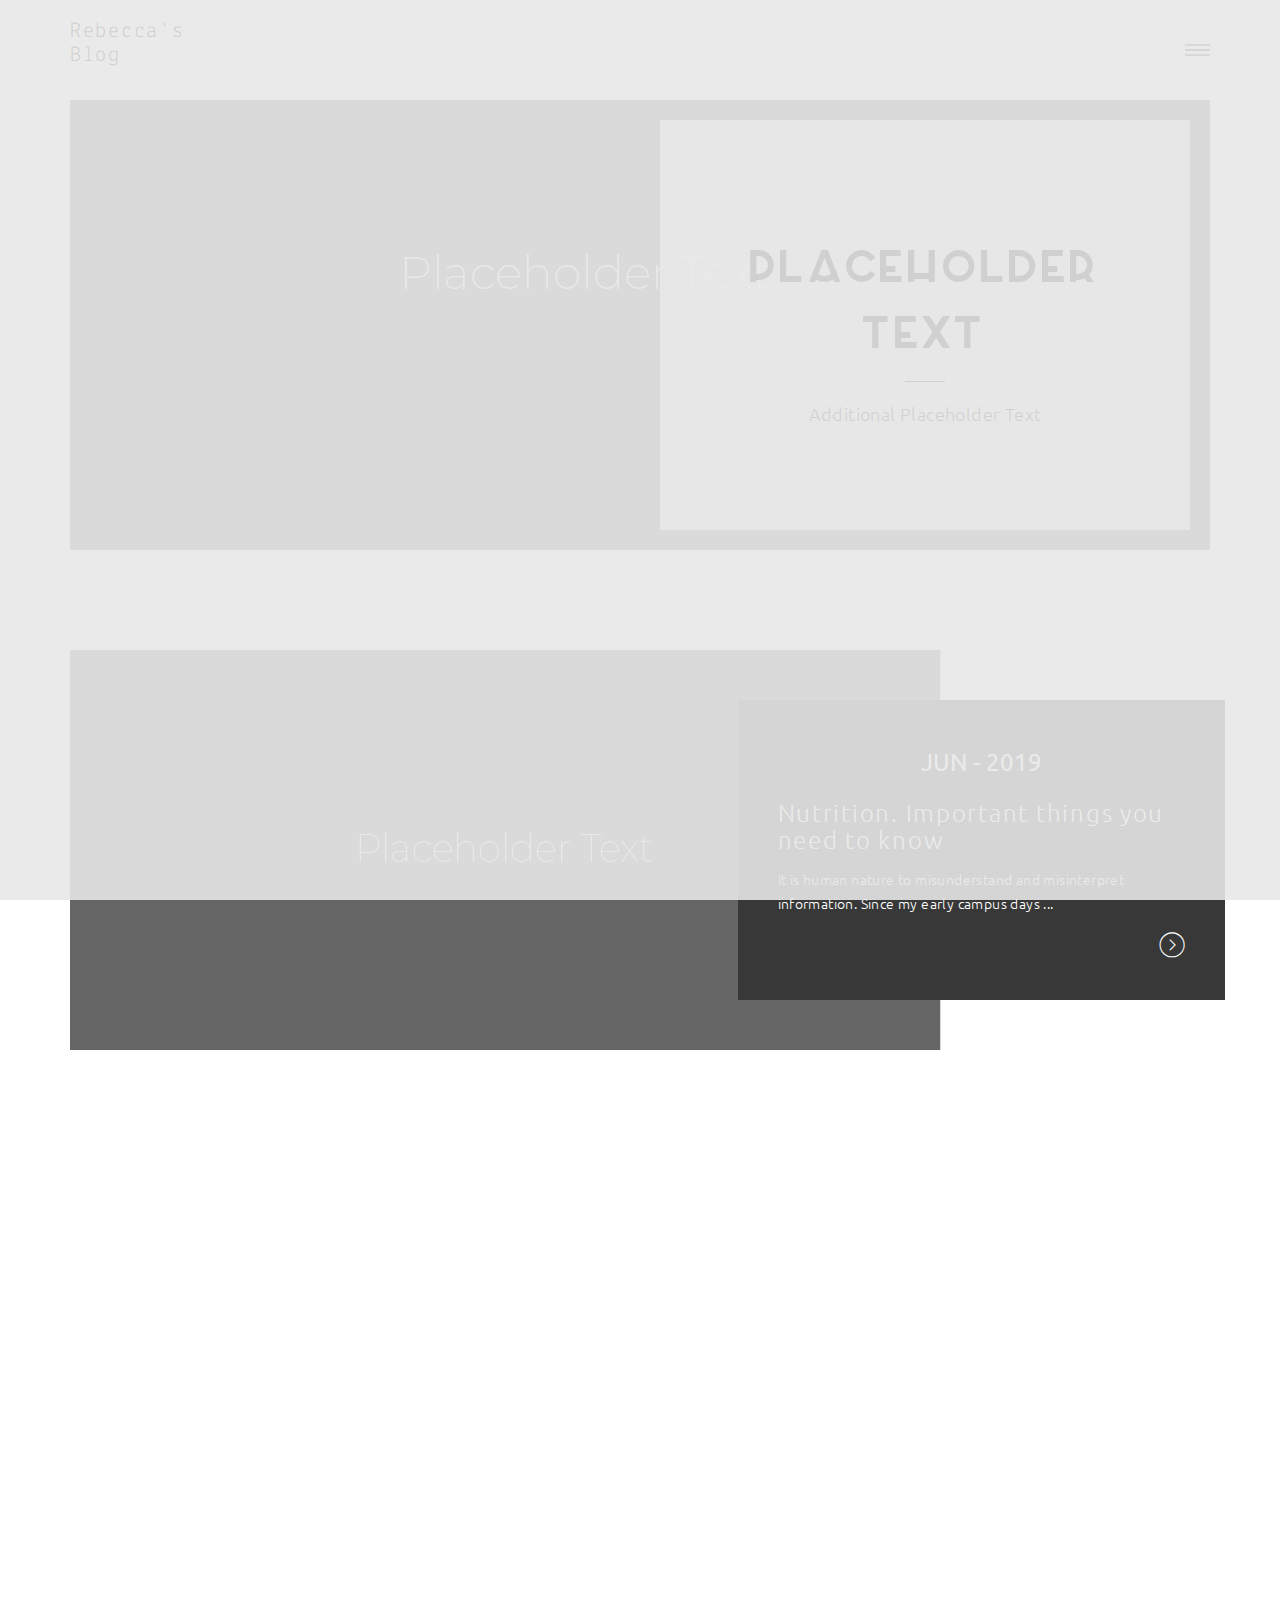
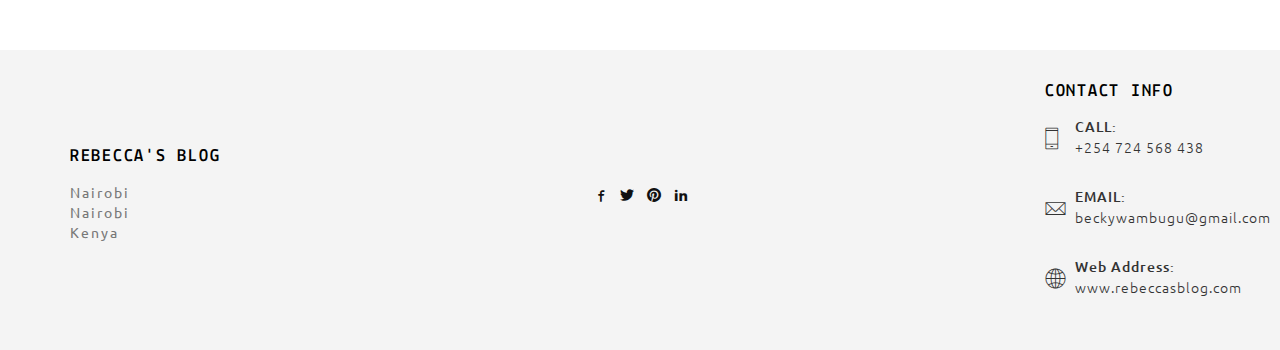
<file: index.html>
<!doctype html>
<html class="no-js" lang="">

<head>
    <meta charset="utf-8">
    <title>Rebecca's Blog</title>
    <meta name="description" content="">
    <meta name="msapplication-tap-highlight" content="yes" />
    <meta name="viewport" content="width=device-width, user-scalable=no, initial-scale=1, minimum-scale=1.0, maximum-scale=1.0" />

    <!-- Google Web Font -->
    <link href='http://fonts.googleapis.com/css?family=Ubuntu:300,400,500,700' rel='stylesheet' type='text/css'>
    <link href='http://fonts.googleapis.com/css?family=Lekton:400,700,400italic' rel='stylesheet' type='text/css'>

    <!--  Bootstrap 3-->
    <link rel="stylesheet" href="css/bootstrap.min.css">

    <!-- OWL Carousel -->
    <link rel="stylesheet" href="css/owl.carousel.css">
    <link rel="stylesheet" href="css/owl.theme.css">

    <!--  Slider -->
    <link rel="stylesheet" href="css/jquery.kenburnsy.css">

    <!-- Animate -->
    <link rel="stylesheet" href="css/animate.css">

    <!-- Web Icons Font -->
    <link rel="stylesheet" href="css/pe-icon-7-stroke.css">
    <link rel="stylesheet" href="css/iconmoon.css">
    <link rel="stylesheet" href="css/et-line.css">
    <link rel="stylesheet" href="css/ionicons.css">

    <!-- Magnific PopUp -->
    <link rel="stylesheet" href="css/magnific-popup.css">

    <!-- Tabs -->
    <link rel="stylesheet" type="text/css" href="css/tabs.css" />
    <link rel="stylesheet" type="text/css" href="css/tabstyles.css" />

    <!-- Loader Style -->
    <link rel="stylesheet" href="css/loader-1.css">

    <!-- Costum Styles -->
    <link rel="stylesheet" href="css/main.css">
    <link rel="stylesheet" href="css/responsive.css">

    <!-- Favicon -->
    <link rel="icon" type="image/ico" href="favicon.ico">

    <!-- Modernizer & Respond js -->
    <script src="js/vendor/modernizr-2.8.3-respond-1.4.2.min.js"></script>
</head>

<body>
    <!-- Preloader -->
    <div class="cover"></div>

    <div class="header">
        <div class="container">
            <div class="logo">
                <a href="index.html">
                    <h2>Rebecca's <br> Blog</h2> 
                </a>
            </div>

            <!-- Menu Hamburger (Default) -->
            <div class="hidden-md hidden-lg">
                <div class="row">
                    <div class="col-lg-9">
                        <nav class="nav-sama">
                           <a href="index.html">Home</a>
                           <a href="about.html">About</a>
                           <a href="contact.html">Contact</a>
                        </nav>
                    </div>
                </div>
            </div>
            
            <div class="hidden-sm hidden-xs">
                <button class="main-menu-indicator" id="open-button">
                    <span class="line"></span>
                </button>
    
                <div class="menu-wrap" style="background-image: url(img/nav_bg.jpg)">
                    <div class="menu-content">
                        <div class="navigation">
                            <span class="pe-7s-close close-menu" id="close-button"></span>
                        </div>
                        <nav class="menu">
                            <div class="menu-list">
                                <ul>
                                    <li><a href="index.html">Home</a></li>
                                    <li><a href="about.html">About</a></li>
                                    <li><a href="contact.html">Contact</a></li>
                                </ul>
                            </div>
                        </nav>
    
                        <div class="hidden-xs">
                            <div class="menu-social-media">
                                <ul>
                                    <li><a href="#"><i class="iconmoon-facebook"></i></a></li>
                                    <li><a href="#"><i class="iconmoon-twitter"></i></a></li>
                                    <li><a href="#"><i class="iconmoon-pinterest"></i></a></li>
                                    <li><a href="#"><i class="iconmoon-linkedin2"></i></a></li>
                                </ul>
                            </div>
    
                            <div class="menu-information">
                                <ul>
                                    <li><span>T:</span>+254 724 568 438</li>
                                    <li><span>E:</span>beckywambugu@gmail.com</li>
                                </ul>
                            </div>
                        </div>
                    </div>
                </div>
            </div>
            
            <!-- End of Menu Hamburger (Default) -->

        </div>
    </div>

    <div class="container">
        <div class="header-page ef-parallax-bg" style="background-image:url(img/blog-header.png)">
            <div class="col-md-6 col-md-offset-6">
                <div class="row">
                    <div class="inner-content">
                        <div class="header-content">
                            <h1>Placeholder text</h1>
                            <hr>
                            <p>Additional Placeholder Text</p>
                        </div>
                    </div>
                </div>
            </div>
        </div>
    </div>

    
    <div class="container margin-top">
        <div class="blog-wrapper">
            <div class="blog-post">
                <div class="blog-front-image">
                    <div class="row">
                        <div class="col-md-6 wow animated fadeInUp" data-wow-delay="0.10s">
                            <img src="img/blog/img_1.png" alt="Blog Image">
                        </div>
                        <div class="col-md-5 col-md-offset-1">
                            <div class="blog-front-content wow animated fadeInUp" data-wow-delay="0.20s">
                                <div class="blog-front-content-inner">
                                    <span class="post-date">Jun - 2019</span>
                                    <h1>Nutrition. Important things you need to know</h1>
                                    <p>It is human nature to misunderstand and misinterpret information. Since my early campus days ...</p>
                                    <a href="article 1.html"><i class="read-more-blog-icon pe-7s-angle-right-circle"></i></a>
                                </div>
                            </div>
                        </div>
                    </div>
                </div>
            </div>
            <div class="blog-post">
                <div class="blog-front-image">
                    <div class="row">
                        <div class="col-md-6 wow animated fadeInUp" data-wow-delay="0.10s">
                            <img src="img/blog/img_2.png" alt="Blog Image">
                        </div>
                        <div class="col-md-5 col-md-offset-1">
                            <div class="blog-front-content wow animated fadeInUp" data-wow-delay="0.20s">
                                <div class="blog-front-content-inner">
                                    <span class="post-date">Jun - 2019</span>
                                    <h1>Let’s talk Carbohydrates</h1>
                                    <p>In our previous conversation, We demystified some of the notions we have held to ourselves regarding what nutrition is...</p>
                                    <a href="article 2.html"><i class="read-more-blog-icon pe-7s-angle-right-circle"></i></a>
                                </div>
                            </div>
                        </div>
                    </div>
                </div>
            </div>
 
            <div class="blog-post">
                <div class="blog-front-image">
                    <div class="row">
                        <div class="col-md-6 wow animated fadeInUp" data-wow-delay="0.10s">
                            <img src="img/blog/img_2.png" alt="Blog Image">
                        </div>
                        <div class="col-md-5 col-md-offset-1">
                            <div class="blog-front-content wow animated fadeInUp" data-wow-delay="0.20s">
                                <div class="blog-front-content-inner">
                                    <span class="post-date">Jun - 2019</span>
                                    <h1>Dietary Fibre Insights</h1>
                                    <p>So, dietary fibre! What is dietary fibre? It is in the group of complex carbohydrates but what differentiates it from the other 
                                        groups...</p>
                                    <a href="article 3.html"><i class="read-more-blog-icon pe-7s-angle-right-circle"></i></a>
                                </div>
                            </div>
                        </div>
                    </div>
                </div>
            </div>
            
            <div class="blog-post">
                <div class="blog-front-image">
                    <div class="row">
                        <div class="col-md-6 wow animated fadeInUp" data-wow-delay="0.10s">
                            <img src="img/blog/img_2.png" alt="Blog Image">
                        </div>
                        <div class="col-md-5 col-md-offset-1">
                            <div class="blog-front-content wow animated fadeInUp" data-wow-delay="0.20s">
                                <div class="blog-front-content-inner">
                                    <span class="post-date">Jun - 2019</span>
                                    <h1>Its all about Proteins!</h1>
                                    <p> Today we talk about proteins. What are proteins, you ask? Proteins are...</p>
                                    <a href="article 4.html"><i class="read-more-blog-icon pe-7s-angle-right-circle"></i></a>
                                </div>
                            </div>
                        </div>
                    </div>
                </div>
            </div>

            <div class="blog-post">
                <div class="blog-front-image">
                    <div class="row">
                        <div class="col-md-6 wow animated fadeInUp" data-wow-delay="0.10s">
                            <img src="img/blog/img_2.png" alt="Blog Image">
                        </div>
                        <div class="col-md-5 col-md-offset-1">
                            <div class="blog-front-content wow animated fadeInUp" data-wow-delay="0.20s">
                                <div class="blog-front-content-inner">
                                    <span class="post-date">Jun - 2019</span>
                                    <h1>Its a fatty affair!</h1>
                                    <p>TSo, what are fats? What is their importance in our diet? Sit still and be ready to read and be amazed by the wonder that 
                                        fats are...</p>
                                    <a href="article 5.html"><i class="read-more-blog-icon pe-7s-angle-right-circle"></i></a>
                                </div>
                            </div>
                        </div>
                    </div>
                </div>
            </div>
            
        </div>
    </div>

    <div class="footer margin-top">
        <div class="container">
            <div class="row">
                <div class="col-md-2 col-sm-4 col-xs-12">
                    <div class="footer-inner">
                        <div class="footer-content">
                            <h4>Rebecca's Blog</h4>
                            <address>
                                Nairobi<br>
                                Nairobi <br>
                                Kenya
                            </address>
                        </div>
                    </div>
                </div>

                <div class="col-md-2 col-md-push-8 col-sm-4 col-xs-12">
                    <div class="footer-inner">
                        <div class="footer-content">
                            <h4>CONTACT INFO</h4>
                            <div class="contact-info">
                                <span class="icon-info">
                                <i class="pe-7s-phone"></i>
                            </span>
                                <span class="title-info">CALL:</span>
                                <span class="description-info">+254 724 568 438</span>
                            </div>
                            <div class="contact-info">
                                <span class="icon-info">
                                <i class="pe-7s-mail"></i>
                            </span>
                                <span class="title-info">EMAIL:</span>
                                <span class="description-info">beckywambugu@gmail.com</span>
                            </div>
                            <div class="contact-info">
                                <span class="icon-info">
                                <i class="pe-7s-global"></i>
                            </span>
                                <span class="title-info">Web Address:</span>
                                <span class="description-info">www.rebeccasblog.com</span>
                            </div>
                        </div>
                    </div>
                </div>

                <div class="col-md-4 col-sm-4 col-xs-12">
                    <div class="footer-inner">
                        <div class="footer-content">
                            <ul class="social-media">
                                <li><a href="#"><i class="iconmoon-facebook"></i></a></li>
                                <li><a href="#"><i class="iconmoon-twitter"></i></a></li>
                                <li><a href="#"><i class="iconmoon-pinterest"></i></a></li>
                                <li><a href="#"><i class="iconmoon-linkedin2"></i></a></li>
                            </ul>
                        </div>
                    </div>
                </div>
            </div>
        </div>
    </div>

    <a href="javascript:void(0)" class="scroll-top" id="scroll-top"><i class="pe-7s-angle-up"></i></a>

    <script src="js/vendor/jquery-1.11.2.min.js"></script>
    <script data-pace-options='{ "ajax": false }' src="js/vendor/pace.min.js"></script>
    <script src="js/vendor/bootstrap.min.js"></script>
    <script src="js/vendor/classie.js"></script>
    <script src="js/vendor/isotope.pkgd.min.js"></script>
    <script src="js/vendor/jquery.velocity.min.js"></script>
    <script src="js/vendor/jquery.kenburnsy.min.js"></script>
    <script src="js/vendor/textslide.js"></script>
    <script src="js/vendor/imagesloaded.pkgd.min.js"></script>
    <script src="js/vendor/tabs.js"></script>
    <script src="js/ef-slider.js"></script>
    <script src="js/vendor/owl.carousel.min.js"></script>
    <script src="js/vendor/jquery.magnific-popup.min.js"></script>
    <script src="js/vendor/jquery.social-buttons.min.js"></script>
    <script src="js/vendor/wow.min.js"></script>
    <script src="js/main.js"></script>
    <script src="js/ajax.js"></script>
</body>

</html>
</file>
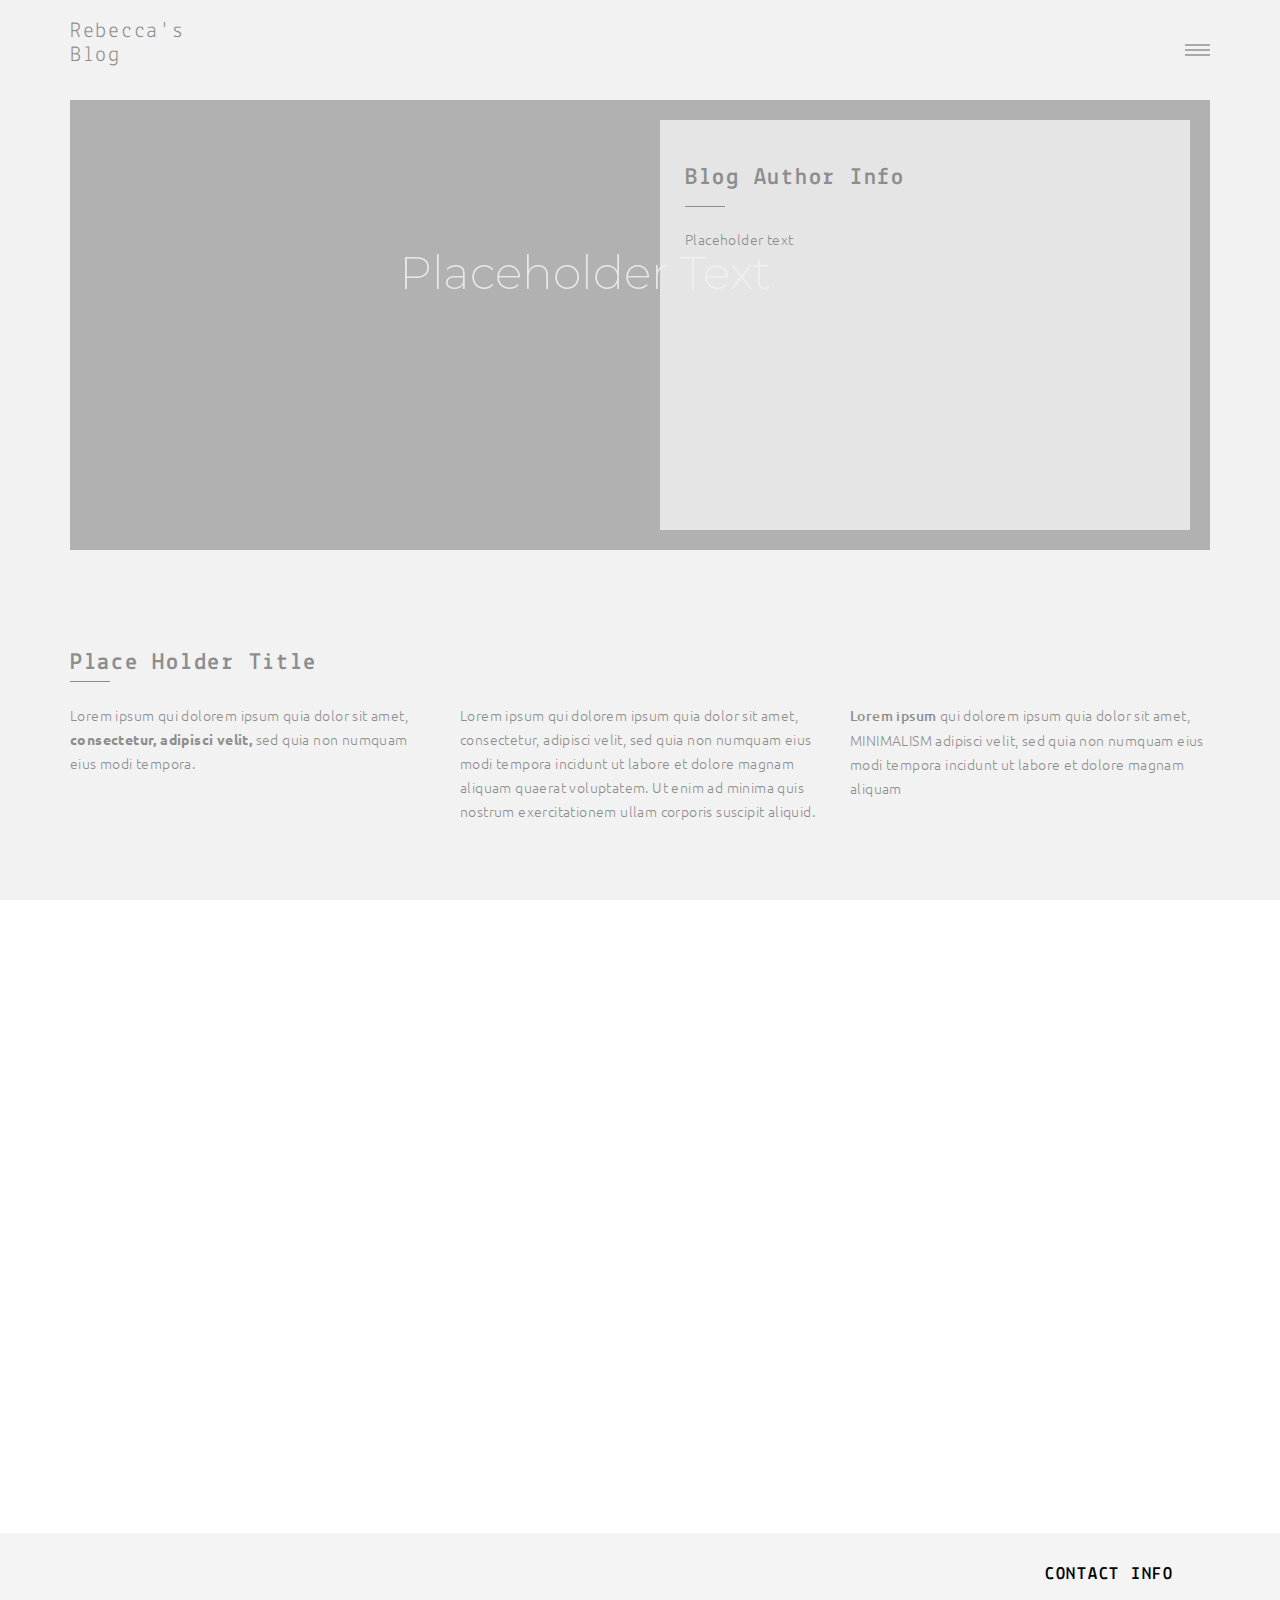
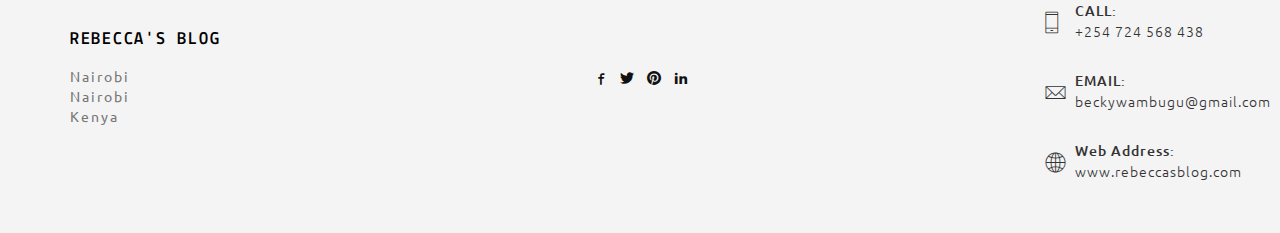
<file: about.html>
<!doctype html>
<html class="no-js" lang="">

<head>
    <meta charset="utf-8">
    <title>About Me</title>
    <meta name="description" content="">
    <meta name="msapplication-tap-highlight" content="yes" />
    <meta name="viewport" content="width=device-width, user-scalable=no, initial-scale=1, minimum-scale=1.0, maximum-scale=1.0" />

    <!-- Google Web Font -->
    <link href='http://fonts.googleapis.com/css?family=Ubuntu:300,400,500,700' rel='stylesheet' type='text/css'>
    <link href='http://fonts.googleapis.com/css?family=Lekton:400,700,400italic' rel='stylesheet' type='text/css'>

    <!--  Bootstrap 3-->
    <link rel="stylesheet" href="css/bootstrap.min.css">

    <!-- OWL Carousel -->
    <link rel="stylesheet" href="css/owl.carousel.css">
    <link rel="stylesheet" href="css/owl.theme.css">

    <!--  Slider -->
    <link rel="stylesheet" href="css/jquery.kenburnsy.css">

    <!-- Animate -->
    <link rel="stylesheet" href="css/animate.css">

    <!-- Web Icons Font -->
    <link rel="stylesheet" href="css/pe-icon-7-stroke.css">
    <link rel="stylesheet" href="css/iconmoon.css">
    <link rel="stylesheet" href="css/et-line.css">
    <link rel="stylesheet" href="css/ionicons.css">

    <!-- Magnific PopUp -->
    <link rel="stylesheet" href="css/magnific-popup.css">

    <!-- Tabs -->
    <link rel="stylesheet" type="text/css" href="css/tabs.css" />
    <link rel="stylesheet" type="text/css" href="css/tabstyles.css" />

    <!-- Loader Style -->
    <link rel="stylesheet" href="css/loader-1.css">

    <!-- Costum Styles -->
    <link rel="stylesheet" href="css/main.css">
    <link rel="stylesheet" href="css/responsive.css">

    <!-- Favicon -->
    <link rel="icon" type="image/ico" href="favicon.ico">

    <!-- Modernizer & Respond js -->
    <script src="js/vendor/modernizr-2.8.3-respond-1.4.2.min.js"></script>
</head>

<body>

    <!-- Preloader -->
    <div class="cover"></div>

    <div class="header">
        <div class="container">
            <div class="logo">
                <a href="index.html">
                    <h2>Rebecca's <br> Blog</h2>
                </a>
            </div>
            
            <!-- Menu Hamburger (Default) -->
            <div class="hidden-md hidden-lg">
                <div class="row">
                    <div class="col-lg-9">
                        <nav class="nav-sama">
                           <a href="index.html">Home</a>
                           <a href="about.html">About</a>
                           <a href="contact.html">Contact</a>
                        </nav>
                    </div>
                </div>
            </div>
            
            <div class="hidden-sm hidden-xs">
                <button class="main-menu-indicator" id="open-button">
                    <span class="line"></span>
                </button>
    
                <div class="menu-wrap" style="background-image: url(img/nav_bg.jpg)">
                    <div class="menu-content">
                        <div class="navigation">
                            <span class="pe-7s-close close-menu" id="close-button"></span>
                        </div>
                        <nav class="menu">
                            <div class="menu-list">
                                <ul>
                                    <li><a href="index.html">Home</a></li>
                                    <li><a href="about.html">About</a></li>
                                    <li><a href="contact.html">Contact</a></li>
                                </ul>
                            </div>
                        </nav>
    
                        <div class="hidden-xs">
                            <div class="menu-social-media">
                                <ul>
                                    <li><a href="#"><i class="iconmoon-facebook"></i></a></li>
                                    <li><a href="#"><i class="iconmoon-twitter"></i></a></li>
                                    <li><a href="#"><i class="iconmoon-pinterest"></i></a></li>
                                    <li><a href="#"><i class="iconmoon-linkedin2"></i></a></li>
                                </ul>
                            </div>
    
                            <div class="menu-information">
                                <ul>
                                    <li><span>T:</span> +254 724 568 438</li>
                                    <li><span>E:</span> beckywambugu@gmail.com</li>
                                </ul>
                            </div>
                        </div>
                    </div>
                </div>
            </div>
            <!-- End of Menu Hamburger (Default) -->

        </div>
    </div>

<div class="container">
    <div class="header-page ef-parallax-bg" style="background-image:url(img/about-header.png)">
        <div class="col-md-6 col-md-offset-6">
            <div class="row">
                <div class="inner-content">
                    <div class="hader-content">
                        <h1>Blog Author Info</h1>
                        <hr>
                        <p>Placeholder text</p>
                    </div>
                </div>
            </div>
        </div>
    </div>
</div>

<div class="container margin-top">
    <div class="main-title near-content">
        <h1>Place Holder Title</h1>
        <hr>
    </div>
    <div class="row">
        <div class="col-md-4">
            <p>Lorem ipsum qui dolorem ipsum quia dolor sit amet, <b>consectetur, adipisci velit,</b> sed quia non numquam eius modi tempora.</p>
        </div>
        <div class="col-md-4">
            <p>Lorem ipsum qui dolorem ipsum quia dolor sit amet, consectetur, adipisci velit, sed quia non numquam eius modi tempora incidunt ut labore et dolore magnam aliquam quaerat voluptatem. Ut enim ad minima quis nostrum exercitationem ullam corporis suscipit aliquid.</p>
        </div>
        <div class="col-md-4">
            <p><strong>Lorem ipsum</strong> qui dolorem ipsum quia dolor sit amet, MINIMALISM adipisci velit, sed quia non numquam eius modi tempora incidunt ut labore et dolore magnam aliquam</p>
        </div>
    </div>
</div>

<div class="container margin-top">
    <div class="row">
        <div class="col-md-12">
            <div class="our-story wow fadeInUp" style="background: url(img/our-story.png) no-repeat" data-wow-duration="0.5s" data-wow-delay="0.2s">
               <div class="col-md-6 col-md-offset-6">
                    <div class="our-story-content wow fadeInUp" data-wow-duration="0.5s" data-wow-delay="0.5s">
                        <div class="our-story-content-inner">
                            <h1>MY STORY</h1>
                            <hr>
                            <p>
                                Faucibus in ornare quam viverra orci sagittis eu volutpat odio. Feugiat sed lectus vestibulum mattis ullamcorper velit sed ullamcorper morbi. Maecenas ultricies mi eget mauris pharetra et. Nibh ipsum consequat nisl vel pretium lectus quam id. Rhoncus est pellentesque elit ullamcorper dignissim cras. Faucibus ornare suspendisse sed nisi lacus. <br><br>
                                Mauris vitae ultricies leo integer malesuada nunc vel risus. Fringilla phasellus faucibus scelerisque eleifend donec pretium vulputate sapien nec. Vitae ultricies leo integer malesuada nunc vel. Nunc mattis enim ut tellus elementum sagittis vitae et leo. Aliquet nibh praesent tristique magna sit amet purus gravida. 
                            </p>
                        </div>
                    </div>
               </div>
            </div>
        </div>
    </div>
</div>

    <div class="footer margin-top">
        <div class="container">
            <div class="row">
                    <div class="col-md-2 col-sm-4 col-xs-12">
                        <div class="footer-inner">
                            <div class="footer-content">
                                <h4>Rebecca's Blog</h4>
                            <address>Nairobi<br>
                                Nairobi <br>
                                Kenya
                            </address>
                            </div>
                        </div>
                    </div>

                    <div class="col-md-2 col-md-push-8 col-sm-4 col-xs-12">
                        <div class="footer-inner">
                            <div class="footer-content">
                               <h4>CONTACT INFO</h4>
                               <div class="contact-info">
                                <span class="icon-info">
                                <i class="pe-7s-phone"></i>
                            </span>
                                <span class="title-info">CALL:</span>
                                <span class="description-info">+254 724 568 438</span>
                            </div>
                            <div class="contact-info">
                                <span class="icon-info">
                                <i class="pe-7s-mail"></i>
                            </span>
                                <span class="title-info">EMAIL:</span>
                                <span class="description-info">beckywambugu@gmail.com</span>
                        </div>
                        <div class="contact-info">
                            <span class="icon-info">
                            <i class="pe-7s-global"></i>
                        </span>
                            <span class="title-info">Web Address:</span>
                            <span class="description-info">www.rebeccasblog.com</span>
                        </div>
                            </div>
                        </div>
                    </div>

                    <div class="col-md-4 col-sm-4 col-xs-12">
                        <div class="footer-inner">
                            <div class="footer-content">
                            <ul class="social-media">
                                <li><a href="#"><i class="iconmoon-facebook"></i></a></li>
                                <li><a href="#"><i class="iconmoon-twitter"></i></a></li>
                                <li><a href="#"><i class="iconmoon-pinterest"></i></a></li>
                                <li><a href="#"><i class="iconmoon-linkedin2"></i></a></li>
                            </ul>
                            </div>
                        </div>
                    </div>
            </div>
        </div>
    </div>

    <a href="javascript:void(0)" class="scroll-top" id="scroll-top"><i class="pe-7s-angle-up"></i></a>

    <script src="js/vendor/jquery-1.11.2.min.js"></script>
    <script data-pace-options='{ "ajax": false }' src="js/vendor/pace.min.js"></script>
    <script src="js/vendor/bootstrap.min.js"></script>
    <script src="js/vendor/classie.js"></script>
    <script src="js/vendor/isotope.pkgd.min.js"></script>
    <script src="js/vendor/jquery.velocity.min.js"></script>
    <script src="js/vendor/jquery.kenburnsy.min.js"></script>
    <script src="js/vendor/textslide.js"></script>
    <script src="js/vendor/imagesloaded.pkgd.min.js"></script>
    <script src="js/vendor/tabs.js"></script>
    <script src="js/ef-slider.js"></script>    
    <script src="js/vendor/owl.carousel.min.js"></script>
    <script src="js/vendor/jquery.magnific-popup.min.js"></script>
    <script src="js/vendor/jquery.social-buttons.min.js"></script>
    <script src="js/vendor/wow.min.js"></script>
    <script src="js/main.js"></script>
    <script src="js/ajax.js"></script>
</body>
</html>
</file>
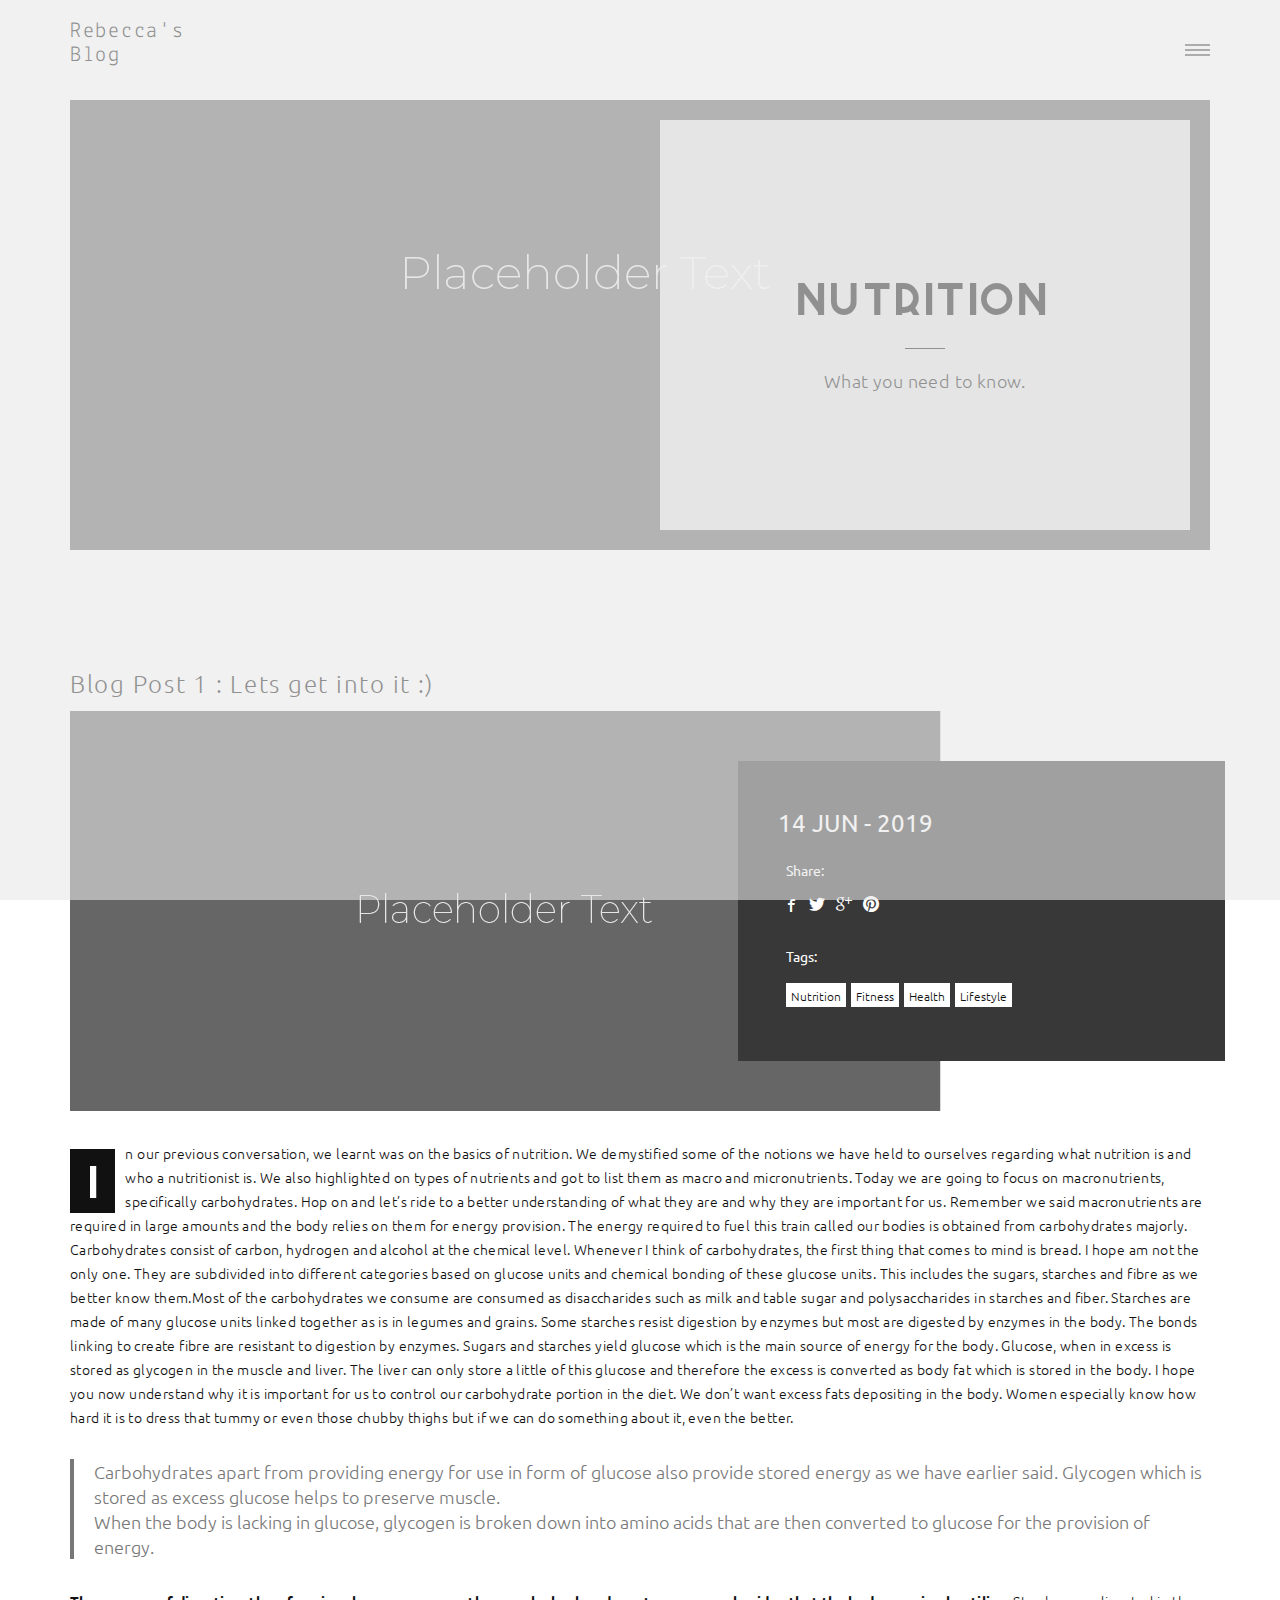
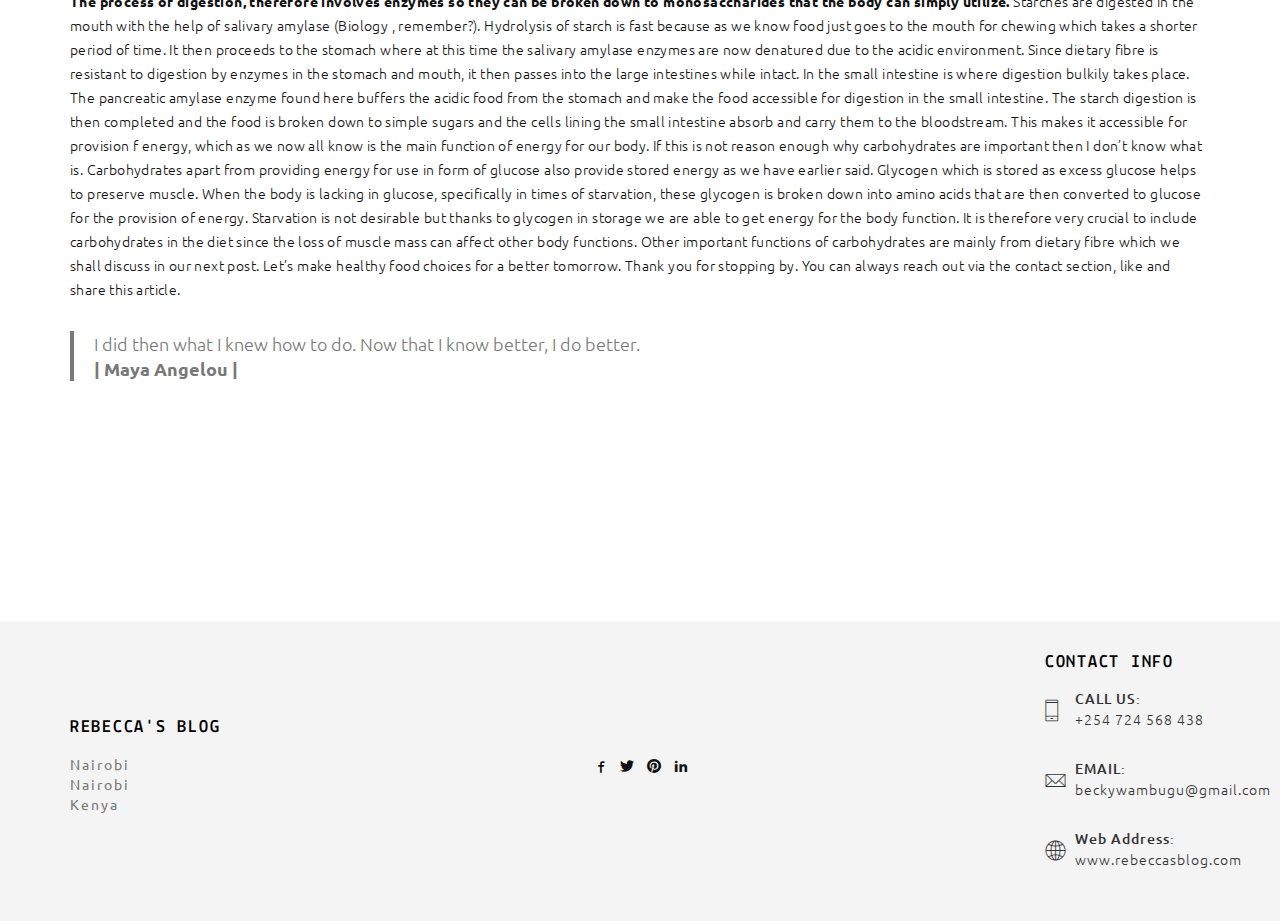
<file: article 1.html>
<!doctype html>
<html class="no-js" lang="">

<head>
    <meta charset="utf-8">
    <title>Nutrition</title>
    <meta name="description" content="">
    <meta name="msapplication-tap-highlight" content="yes" />
    <meta name="viewport" content="width=device-width, user-scalable=no, initial-scale=1, minimum-scale=1.0, maximum-scale=1.0" />

    <!-- Google Web Font -->
    <link href='http://fonts.googleapis.com/css?family=Ubuntu:300,400,500,700' rel='stylesheet' type='text/css'>
    <link href='http://fonts.googleapis.com/css?family=Lekton:400,700,400italic' rel='stylesheet' type='text/css'>

    <!--  Bootstrap 3-->
    <link rel="stylesheet" href="css/bootstrap.min.css">

    <!-- OWL Carousel -->
    <link rel="stylesheet" href="css/owl.carousel.css">
    <link rel="stylesheet" href="css/owl.theme.css">

    <!--  Slider -->
    <link rel="stylesheet" href="css/jquery.kenburnsy.css">

    <!-- Animate -->
    <link rel="stylesheet" href="css/animate.css">

    <!-- Web Icons Font -->
    <link rel="stylesheet" href="css/pe-icon-7-stroke.css">
    <link rel="stylesheet" href="css/iconmoon.css">
    <link rel="stylesheet" href="css/et-line.css">
    <link rel="stylesheet" href="css/ionicons.css">

    <!-- Magnific PopUp -->
    <link rel="stylesheet" href="css/magnific-popup.css">

    <!-- Tabs -->
    <link rel="stylesheet" type="text/css" href="css/tabs.css" />
    <link rel="stylesheet" type="text/css" href="css/tabstyles.css" />

    <!-- Loader Style -->
    <link rel="stylesheet" href="css/loader-1.css">

    <!-- Costum Styles -->
    <link rel="stylesheet" href="css/main.css">
    <link rel="stylesheet" href="css/responsive.css">

    <!-- Favicon -->
    <link rel="icon" type="image/ico" href="favicon.ico">

    <!-- Modernizer & Respond js -->
    <script src="js/vendor/modernizr-2.8.3-respond-1.4.2.min.js"></script>
</head>

<body>

    <!-- Preloader -->
    <div class="cover"></div>

    <div class="header">
        <div class="container">
            <div class="logo">
                <a href="index.html">
                    <h2>Rebecca's <br> Blog</h2>
                </a>
            </div>
            
            <!-- Menu Hamburger (Default) -->
            <div class="hidden-md hidden-lg">
                <div class="row">
                    <div class="col-lg-9">
                        <nav class="nav-sama">
                           <a href="index.html">Home</a>
                           <a href="about.html">About</a>
                           <a href="contact.html">Contact</a>
                        </nav>
                    </div>
                </div>
            </div>
            
            <div class="hidden-sm hidden-xs">
                <button class="main-menu-indicator" id="open-button">
                    <span class="line"></span>
                </button>
    
                <div class="menu-wrap" style="background-image: url(img/nav_bg.jpg)">
                    <div class="menu-content">
                        <div class="navigation">
                            <span class="pe-7s-close close-menu" id="close-button"></span>
                        </div>
                        <nav class="menu">
                            <div class="menu-list">
                                <ul>
                                    <li><a href="index.html">Home</a></li>
                                    <li><a href="about.html">About</a></li>
                                    <li><a href="contact.html">Contact</a></li>
                                </ul>
                            </div>
                        </nav>
    
                        <div class="hidden-xs">
                            <div class="menu-social-media">
                                <ul>
                                    <li><a href="#"><i class="iconmoon-facebook"></i></a></li>
                                    <li><a href="#"><i class="iconmoon-twitter"></i></a></li>
                                    <li><a href="#"><i class="iconmoon-pinterest"></i></a></li>
                                    <li><a href="#"><i class="iconmoon-linkedin2"></i></a></li>
                                </ul>
                            </div>
    
                            <div class="menu-information">
                                <ul>
                                    <li><span>T:</span> +254 724 568 438</li>
                                    <li><span>E:</span> beckywambugu@gmail.com</li>
                                </ul>
                            </div>
                        </div>
                    </div>
                </div>
            </div>
            <!-- End of Menu Hamburger (Default) -->

        </div>
    </div>

<div class="container">
    <div class="header-page ef-parallax-bg" style="background-image:url(img/blog-header.png)">
        <div class="col-md-6 col-md-offset-6">
            <div class="row">
                <div class="inner-content">
                    <div class="header-content">
                        <h1>Nutrition</h1>
                        <hr>
                        <p>What you need to know.</p>
                    </div>
                </div>
            </div>
        </div>
    </div>
</div>    

<div class="container margin-top">
    <div class="single-blog-wrapper">
        <div class="row">
            <div class="col-md-9">
                <h1>Blog Post 1 : Lets get into it :)</h1>
            </div>
        </div>
        <div class="blog-post">
            <div class="blog-front-image">
                <div class="row">
                    <div class="col-md-6 wow animated fadeInUp" data-wow-delay="0.10s">
                        <img src="img/blog/img_1.png" alt="Blog Image">
                    </div>
                    <div class="col-md-5 col-md-offset-1">
                        <div class="blog-front-content wow animated fadeInUp" data-wow-delay="0.20s">
                            <div class="blog-front-content-inner">
                               <span class="post-single-date">14 Jun - 2019</span>
                               <div class="share-buttons">
                                   <span class="info-title">Share:</span>   
                                   <ul>
                                       <li><a href="#"><i class="iconmoon-facebook"></i></a></li>
                                       <li><a href="#"><i class="iconmoon-twitter"></i></a></li>
                                       <li><a href="#"><i class="iconmoon-google-plus"></i></a></li>
                                       <li><a href="#"><i class="iconmoon-pinterest"></i></a></li>
                                   </ul>
                               </div>                               
                               <div class="blog-tags">
                                   <span class="info-title">Tags:</span>   
                                   <ul>
                                       <li><a href="#">Nutrition</a></li>
                                       <li><a href="#">Fitness</a></li>
                                       <li><a href="#">Health</a></li>
                                       <li><a href="#">Lifestyle</a></li>
                                   </ul>
                               </div>
                            </div>
                        </div>
                    </div>
                </div>
                <div class="full-blog-content">
                    <p>In our previous conversation, we learnt was on the basics of nutrition. We demystified some of the notions we have held to ourselves 
                        regarding what nutrition is and who a nutritionist is. We also highlighted on types of nutrients and got to list them as macro and 
                        micronutrients. Today we are going to focus on macronutrients, specifically carbohydrates. Hop on and let’s ride to a better 
                        understanding of what they are and why they are important for us. Remember we said macronutrients are required in large amounts and the 
                        body relies on them for energy provision. The energy required to fuel this train called our bodies is obtained from carbohydrates majorly. 
                        Carbohydrates consist of carbon, hydrogen and alcohol at the chemical level. Whenever I think of carbohydrates, the first thing that comes 
                        to mind is bread. I hope am not the only one. They are subdivided into different categories based on glucose units and chemical bonding of 
                        these glucose units. This includes the sugars, starches and fibre as we better know them.Most of the carbohydrates we consume are consumed as 
                        disaccharides such as milk and table sugar and polysaccharides in starches and fiber. Starches are made of many glucose units linked together as 
                        is in legumes and grains. Some starches resist digestion by enzymes but most are digested by enzymes in the body. The bonds linking to create fibre 
                        are resistant to digestion by enzymes. Sugars and starches yield glucose which is the main source of energy for the body. Glucose, when in excess is 
                        stored as glycogen in the muscle and liver. The liver can only store a little of this glucose and therefore the excess is converted as body fat which 
                        is stored in the body. I hope you now understand why it is important for us to control our carbohydrate portion in the diet.
                        We don’t want excess fats depositing in the body. Women especially know how hard it is to dress that tummy or even those chubby thighs 
                        but if we can do something about it, even the better.
                      
                      </p>
                      
                      <blockquote>
                          Carbohydrates apart from providing energy for use in form of glucose also provide stored energy as we have earlier said. Glycogen which is stored as 
                          excess glucose helps to preserve muscle. <br> When the body is lacking in glucose, glycogen is broken down into amino 
                          acids that are then converted to glucose for the provision of energy. 
                      </blockquote>
                
                    <p>
                        <b>The process of digestion, therefore involves enzymes so they can be broken down to monosaccharides that the body can simply utilize.</b> 
                        Starches are digested in the mouth with the help of salivary amylase (Biology , remember?). Hydrolysis of starch is fast because as we 
                        know food just goes to the mouth for chewing which takes a shorter period of time. It then proceeds to the stomach where at this time the 
                        salivary amylase enzymes are now denatured due to the acidic environment. Since dietary fibre is resistant to digestion by enzymes in the 
                        stomach and mouth, it then passes into the large intestines while intact. In the small intestine is where digestion bulkily takes place. 
                        The pancreatic amylase enzyme found here buffers the acidic food from the stomach and make the food accessible for digestion in the small 
                        intestine. The starch digestion is then completed and the food is broken down to simple sugars and the cells lining the small intestine 
                        absorb and carry them to the bloodstream. This makes it accessible for provision f energy, which as we now all know is the main function 
                        of energy for our body. If this is not reason enough why carbohydrates are important then I don’t know what is. Carbohydrates apart from 
                        providing energy for use in form of glucose also provide stored energy as we have earlier said. Glycogen which is stored as excess glucose 
                        helps to preserve muscle. When the body is lacking in glucose, specifically in times of starvation, these glycogen is broken down into amino 
                        acids that are then converted to glucose for the provision of energy. Starvation is not desirable but thanks to glycogen in storage we are 
                        able to get energy for the body function. It is therefore very crucial to include carbohydrates in the diet since the loss of muscle mass can 
                        affect other body functions. Other important functions of carbohydrates are mainly from dietary fibre which we shall discuss in our next post. 
                        Let’s make healthy food choices for a better tomorrow. Thank you for stopping by. You can always reach out via the contact section, like and share this article.
                      
                        <blockquote>
                          I did then what I knew how to do. Now that I know better, I do better. <br> <b>| Maya Angelou |</b> 
                        </blockquote>
                
                      </p>
                    </div>
            </div>
        </div>
    </div>
</div>

    <div class="footer margin-top">
        <div class="container">
            <div class="row">
                    <div class="col-md-2 col-sm-4 col-xs-12">
                        <div class="footer-inner">
                            <div class="footer-content">
                                <h4>Rebecca's Blog</h4>
                            <address>Nairobi<br>
                                Nairobi <br>
                                Kenya
                            </address>
                            </div>
                        </div>
                    </div>

                    <div class="col-md-2 col-md-push-8 col-sm-4 col-xs-12">
                        <div class="footer-inner">
                            <div class="footer-content">
                                <h4>CONTACT INFO</h4>
                                <div class="contact-info">
                                    <span class="icon-info">
                                    <i class="pe-7s-phone"></i>
                                </span>
                                    <span class="title-info">CALL US:</span>
                                    <span class="description-info">+254 724 568 438</span>
                                </div>
                                <div class="contact-info">
                                    <span class="icon-info">
                                    <i class="pe-7s-mail"></i>
                                </span>
                                    <span class="title-info">EMAIL:</span>
                                    <span class="description-info">beckywambugu@gmail.com</span>
                                </div>
                                <div class="contact-info">
                                    <span class="icon-info">
                                    <i class="pe-7s-global"></i>
                                </span>
                                    <span class="title-info">Web Address:</span>
                                    <span class="description-info">www.rebeccasblog.com</span>
                                </div>
                            </div>
                        </div>
                    </div>

                    <div class="col-md-4 col-sm-4 col-xs-12">
                        <div class="footer-inner">
                            <div class="footer-content">
                            <ul class="social-media">
                                <li><a href="#"><i class="iconmoon-facebook"></i></a></li>
                                <li><a href="#"><i class="iconmoon-twitter"></i></a></li>
                                <li><a href="#"><i class="iconmoon-pinterest"></i></a></li>
                                <li><a href="#"><i class="iconmoon-linkedin2"></i></a></li>
                            </ul>
                            </div>
                        </div>
                    </div>
            </div>
        </div>
    </div>

    <a href="javascript:void(0)" class="scroll-top" id="scroll-top"><i class="pe-7s-angle-up"></i></a>

    <script src="js/vendor/jquery-1.11.2.min.js"></script>
    <script data-pace-options='{ "ajax": false }' src="js/vendor/pace.min.js"></script>
    <script src="js/vendor/bootstrap.min.js"></script>
    <script src="js/vendor/classie.js"></script>
    <script src="js/vendor/isotope.pkgd.min.js"></script>
    <script src="js/vendor/jquery.velocity.min.js"></script>
    <script src="js/vendor/jquery.kenburnsy.min.js"></script>
    <script src="js/vendor/textslide.js"></script>
    <script src="js/vendor/imagesloaded.pkgd.min.js"></script>
    <script src="js/vendor/tabs.js"></script>
    <script src="js/ef-slider.js"></script>    
    <script src="js/vendor/owl.carousel.min.js"></script>
    <script src="js/vendor/jquery.magnific-popup.min.js"></script>
    <script src="js/vendor/jquery.social-buttons.min.js"></script>
    <script src="js/vendor/wow.min.js"></script>
    <script src="js/main.js"></script>
    <script src="js/ajax.js"></script>
</body>
</html>
</file>
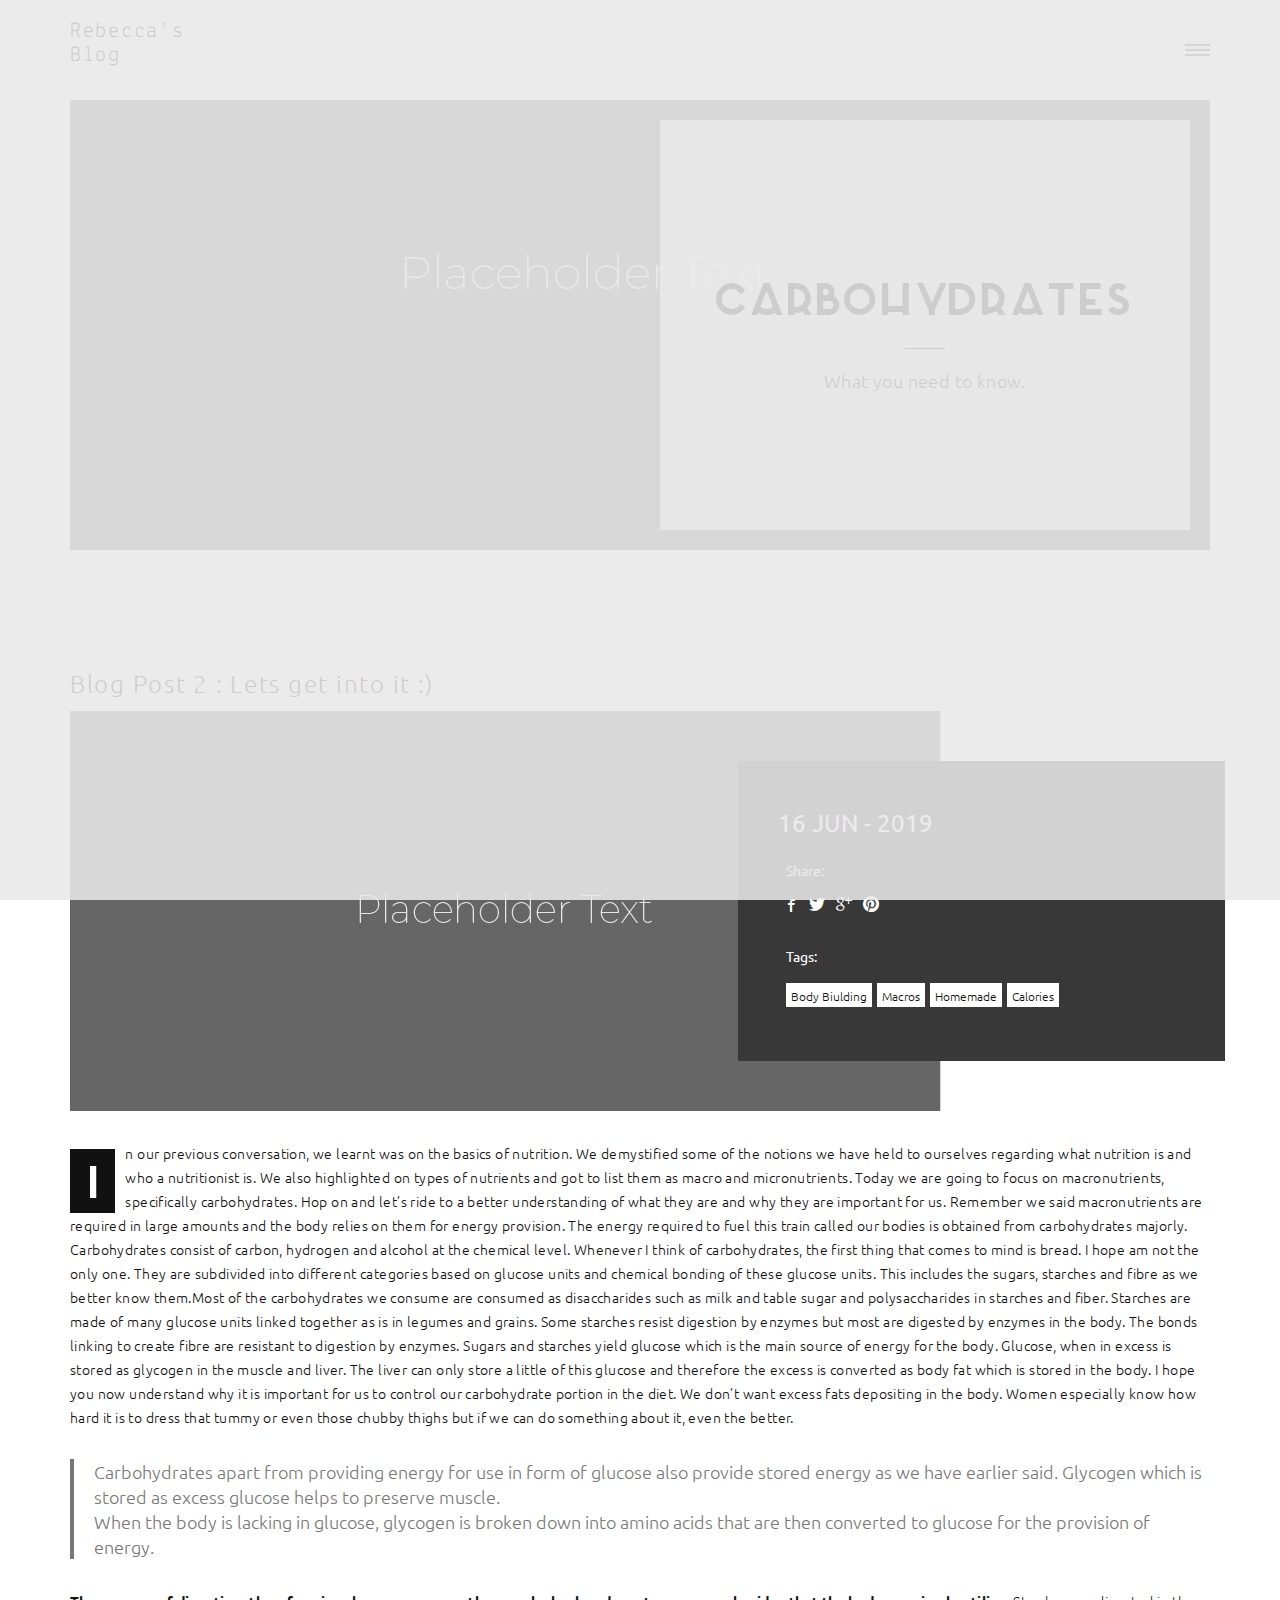
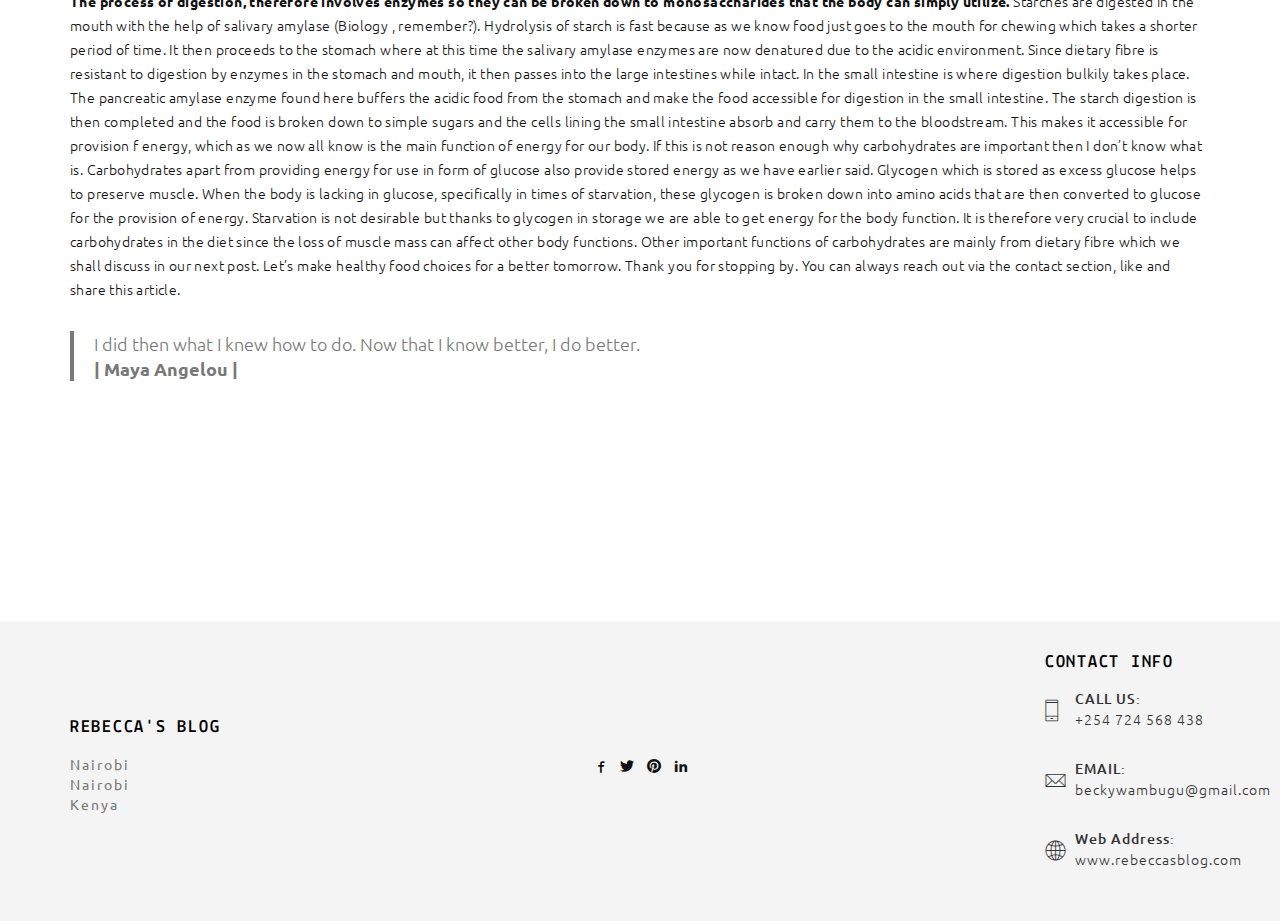
<file: article 2.html>
<!doctype html>
<html class="no-js" lang="">

<head>
    <meta charset="utf-8">
    <title>Carbohydrates</title>
    <meta name="description" content="">
    <meta name="msapplication-tap-highlight" content="yes" />
    <meta name="viewport" content="width=device-width, user-scalable=no, initial-scale=1, minimum-scale=1.0, maximum-scale=1.0" />

    <!-- Google Web Font -->
    <link href='http://fonts.googleapis.com/css?family=Ubuntu:300,400,500,700' rel='stylesheet' type='text/css'>
    <link href='http://fonts.googleapis.com/css?family=Lekton:400,700,400italic' rel='stylesheet' type='text/css'>

    <!--  Bootstrap 3-->
    <link rel="stylesheet" href="css/bootstrap.min.css">

    <!-- OWL Carousel -->
    <link rel="stylesheet" href="css/owl.carousel.css">
    <link rel="stylesheet" href="css/owl.theme.css">

    <!--  Slider -->
    <link rel="stylesheet" href="css/jquery.kenburnsy.css">

    <!-- Animate -->
    <link rel="stylesheet" href="css/animate.css">

    <!-- Web Icons Font -->
    <link rel="stylesheet" href="css/pe-icon-7-stroke.css">
    <link rel="stylesheet" href="css/iconmoon.css">
    <link rel="stylesheet" href="css/et-line.css">
    <link rel="stylesheet" href="css/ionicons.css">

    <!-- Magnific PopUp -->
    <link rel="stylesheet" href="css/magnific-popup.css">

    <!-- Tabs -->
    <link rel="stylesheet" type="text/css" href="css/tabs.css" />
    <link rel="stylesheet" type="text/css" href="css/tabstyles.css" />

    <!-- Loader Style -->
    <link rel="stylesheet" href="css/loader-1.css">

    <!-- Costum Styles -->
    <link rel="stylesheet" href="css/main.css">
    <link rel="stylesheet" href="css/responsive.css">

    <!-- Favicon -->
    <link rel="icon" type="image/ico" href="favicon.ico">

    <!-- Modernizer & Respond js -->
    <script src="js/vendor/modernizr-2.8.3-respond-1.4.2.min.js"></script>
</head>

<body>

    <!-- Preloader -->
    <div class="cover"></div>

    <div class="header">
        <div class="container">
            <div class="logo">
                <a href="index.html">
                    <h2>Rebecca's <br> Blog</h2>
                </a>
            </div>
            
            <!-- Menu Hamburger (Default) -->
            <div class="hidden-md hidden-lg">
                <div class="row">
                    <div class="col-lg-9">
                        <nav class="nav-sama">
                           <a href="index.html">Home</a>
                           <a href="about.html">About</a>
                           <a href="contact.html">Contact</a>
                        </nav>
                    </div>
                </div>
            </div>
            
            <div class="hidden-sm hidden-xs">
                <button class="main-menu-indicator" id="open-button">
                    <span class="line"></span>
                </button>
    
                <div class="menu-wrap" style="background-image: url(img/nav_bg.jpg)">
                    <div class="menu-content">
                        <div class="navigation">
                            <span class="pe-7s-close close-menu" id="close-button"></span>
                        </div>
                        <nav class="menu">
                            <div class="menu-list">
                                <ul>
                                    <li><a href="index.html">Home</a></li>
                                    <li><a href="about.html">About</a></li>
                                    <li><a href="contact.html">Contact</a></li>
                                </ul>
                            </div>
                        </nav>
    
                        <div class="hidden-xs">
                            <div class="menu-social-media">
                                <ul>
                                    <li><a href="#"><i class="iconmoon-facebook"></i></a></li>
                                    <li><a href="#"><i class="iconmoon-twitter"></i></a></li>
                                    <li><a href="#"><i class="iconmoon-pinterest"></i></a></li>
                                    <li><a href="#"><i class="iconmoon-linkedin2"></i></a></li>
                                </ul>
                            </div>
    
                            <div class="menu-information">
                                <ul>
                                    <li><span>T:</span> +254 724 568 438</li>
                                    <li><span>E:</span> beckywambugu@gmail.com</li>
                                </ul>
                            </div>
                        </div>
                    </div>
                </div>
            </div>
            <!-- End of Menu Hamburger (Default) -->

        </div>
    </div>

<div class="container">
    <div class="header-page ef-parallax-bg" style="background-image:url(img/blog-header.png)">
        <div class="col-md-6 col-md-offset-6">
            <div class="row">
                <div class="inner-content">
                    <div class="header-content">
                        <h1>Carbohydrates</h1>
                        <hr>
                        <p>What you need to know.</p>
                    </div>
                </div>
            </div>
        </div>
    </div>
</div>    

<div class="container margin-top">
    <div class="single-blog-wrapper">
        <div class="row">
            <div class="col-md-9">
                <h1>Blog Post 2 : Lets get into it :)</h1>
            </div>
        </div>
        <div class="blog-post">
            <div class="blog-front-image">
                <div class="row">
                    <div class="col-md-6 wow animated fadeInUp" data-wow-delay="0.10s">
                        <img src="img/blog/img_1.png" alt="Blog Image">
                    </div>
                    <div class="col-md-5 col-md-offset-1">
                        <div class="blog-front-content wow animated fadeInUp" data-wow-delay="0.20s">
                            <div class="blog-front-content-inner">
                               <span class="post-single-date">16 Jun - 2019</span>
                               <div class="share-buttons">
                                   <span class="info-title">Share:</span>   
                                   <ul>
                                       <li><a href="#"><i class="iconmoon-facebook"></i></a></li>
                                       <li><a href="#"><i class="iconmoon-twitter"></i></a></li>
                                       <li><a href="#"><i class="iconmoon-google-plus"></i></a></li>
                                       <li><a href="#"><i class="iconmoon-pinterest"></i></a></li>
                                   </ul>
                               </div>                               
                               <div class="blog-tags">
                                   <span class="info-title">Tags:</span>   
                                   <ul>
                                       <li><a href="#">Body Biulding</a></li>
                                       <li><a href="#">Macros</a></li>
                                       <li><a href="#">Homemade</a></li>
                                       <li><a href="#">Calories</a></li>
                                   </ul>
                               </div>
                            </div>
                        </div>
                    </div>
                </div>

                <div class="full-blog-content">
                  <p>In our previous conversation, we learnt was on the basics of nutrition. We demystified some of the notions we have held to ourselves 
                      regarding what nutrition is and who a nutritionist is. We also highlighted on types of nutrients and got to list them as macro and 
                      micronutrients. Today we are going to focus on macronutrients, specifically carbohydrates. Hop on and let’s ride to a better 
                      understanding of what they are and why they are important for us. Remember we said macronutrients are required in large amounts and the 
                      body relies on them for energy provision. The energy required to fuel this train called our bodies is obtained from carbohydrates majorly. 
                      Carbohydrates consist of carbon, hydrogen and alcohol at the chemical level. Whenever I think of carbohydrates, the first thing that comes 
                      to mind is bread. I hope am not the only one. They are subdivided into different categories based on glucose units and chemical bonding of 
                      these glucose units. This includes the sugars, starches and fibre as we better know them.Most of the carbohydrates we consume are consumed as 
                      disaccharides such as milk and table sugar and polysaccharides in starches and fiber. Starches are made of many glucose units linked together as 
                      is in legumes and grains. Some starches resist digestion by enzymes but most are digested by enzymes in the body. The bonds linking to create fibre 
                      are resistant to digestion by enzymes. Sugars and starches yield glucose which is the main source of energy for the body. Glucose, when in excess is 
                      stored as glycogen in the muscle and liver. The liver can only store a little of this glucose and therefore the excess is converted as body fat which 
                      is stored in the body. I hope you now understand why it is important for us to control our carbohydrate portion in the diet.
                      We don’t want excess fats depositing in the body. Women especially know how hard it is to dress that tummy or even those chubby thighs 
                      but if we can do something about it, even the better.
                    
                    </p>
                    
                    <blockquote>
                        Carbohydrates apart from providing energy for use in form of glucose also provide stored energy as we have earlier said. Glycogen which is stored as 
                        excess glucose helps to preserve muscle. <br> When the body is lacking in glucose, glycogen is broken down into amino 
                        acids that are then converted to glucose for the provision of energy. 
                    </blockquote>

                  <p>
                      <b>The process of digestion, therefore involves enzymes so they can be broken down to monosaccharides that the body can simply utilize.</b> 
                      Starches are digested in the mouth with the help of salivary amylase (Biology , remember?). Hydrolysis of starch is fast because as we 
                      know food just goes to the mouth for chewing which takes a shorter period of time. It then proceeds to the stomach where at this time the 
                      salivary amylase enzymes are now denatured due to the acidic environment. Since dietary fibre is resistant to digestion by enzymes in the 
                      stomach and mouth, it then passes into the large intestines while intact. In the small intestine is where digestion bulkily takes place. 
                      The pancreatic amylase enzyme found here buffers the acidic food from the stomach and make the food accessible for digestion in the small 
                      intestine. The starch digestion is then completed and the food is broken down to simple sugars and the cells lining the small intestine 
                      absorb and carry them to the bloodstream. This makes it accessible for provision f energy, which as we now all know is the main function 
                      of energy for our body. If this is not reason enough why carbohydrates are important then I don’t know what is. Carbohydrates apart from 
                      providing energy for use in form of glucose also provide stored energy as we have earlier said. Glycogen which is stored as excess glucose 
                      helps to preserve muscle. When the body is lacking in glucose, specifically in times of starvation, these glycogen is broken down into amino 
                      acids that are then converted to glucose for the provision of energy. Starvation is not desirable but thanks to glycogen in storage we are 
                      able to get energy for the body function. It is therefore very crucial to include carbohydrates in the diet since the loss of muscle mass can 
                      affect other body functions. Other important functions of carbohydrates are mainly from dietary fibre which we shall discuss in our next post. 
                      Let’s make healthy food choices for a better tomorrow. Thank you for stopping by. You can always reach out via the contact section, like and share this article.
                    
                      <blockquote>
                        I did then what I knew how to do. Now that I know better, I do better. <br> <b>| Maya Angelou |</b> 
                      </blockquote>

                    </p>
                </div>
            </div>
        </div>
    </div>
</div>


    

    <div class="footer margin-top">
        <div class="container">
            <div class="row">
                    <div class="col-md-2 col-sm-4 col-xs-12">
                        <div class="footer-inner">
                            <div class="footer-content">
                                <h4>Rebecca's Blog</h4>
                            <address>Nairobi<br>
                                Nairobi <br>
                                Kenya
                            </address>
                            </div>
                        </div>
                    </div>

                    <div class="col-md-2 col-md-push-8 col-sm-4 col-xs-12">
                        <div class="footer-inner">
                            <div class="footer-content">
                                <h4>CONTACT INFO</h4>
                                <div class="contact-info">
                                    <span class="icon-info">
                                    <i class="pe-7s-phone"></i>
                                </span>
                                    <span class="title-info">CALL US:</span>
                                    <span class="description-info">+254 724 568 438</span>
                                </div>
                                <div class="contact-info">
                                    <span class="icon-info">
                                    <i class="pe-7s-mail"></i>
                                </span>
                                    <span class="title-info">EMAIL:</span>
                                    <span class="description-info">beckywambugu@gmail.com</span>
                                </div>
                                <div class="contact-info">
                                    <span class="icon-info">
                                    <i class="pe-7s-global"></i>
                                </span>
                                    <span class="title-info">Web Address:</span>
                                    <span class="description-info">www.rebeccasblog.com</span>
                                </div>
                            </div>
                        </div>
                    </div>

                    <div class="col-md-4 col-sm-4 col-xs-12">
                        <div class="footer-inner">
                            <div class="footer-content">
                            <ul class="social-media">
                                <li><a href="#"><i class="iconmoon-facebook"></i></a></li>
                                <li><a href="#"><i class="iconmoon-twitter"></i></a></li>
                                <li><a href="#"><i class="iconmoon-pinterest"></i></a></li>
                                <li><a href="#"><i class="iconmoon-linkedin2"></i></a></li>
                            </ul>
                            </div>
                        </div>
                    </div>
            </div>
        </div>
    </div>

    <a href="javascript:void(0)" class="scroll-top" id="scroll-top"><i class="pe-7s-angle-up"></i></a>

    <script src="js/vendor/jquery-1.11.2.min.js"></script>
    <script data-pace-options='{ "ajax": false }' src="js/vendor/pace.min.js"></script>
    <script src="js/vendor/bootstrap.min.js"></script>
    <script src="js/vendor/classie.js"></script>
    <script src="js/vendor/isotope.pkgd.min.js"></script>
    <script src="js/vendor/jquery.velocity.min.js"></script>
    <script src="js/vendor/jquery.kenburnsy.min.js"></script>
    <script src="js/vendor/textslide.js"></script>
    <script src="js/vendor/imagesloaded.pkgd.min.js"></script>
    <script src="js/vendor/tabs.js"></script>
    <script src="js/ef-slider.js"></script>    
    <script src="js/vendor/owl.carousel.min.js"></script>
    <script src="js/vendor/jquery.magnific-popup.min.js"></script>
    <script src="js/vendor/jquery.social-buttons.min.js"></script>
    <script src="js/vendor/wow.min.js"></script>
    <script src="js/main.js"></script>
    <script src="js/ajax.js"></script>
</body>
</html>
</file>
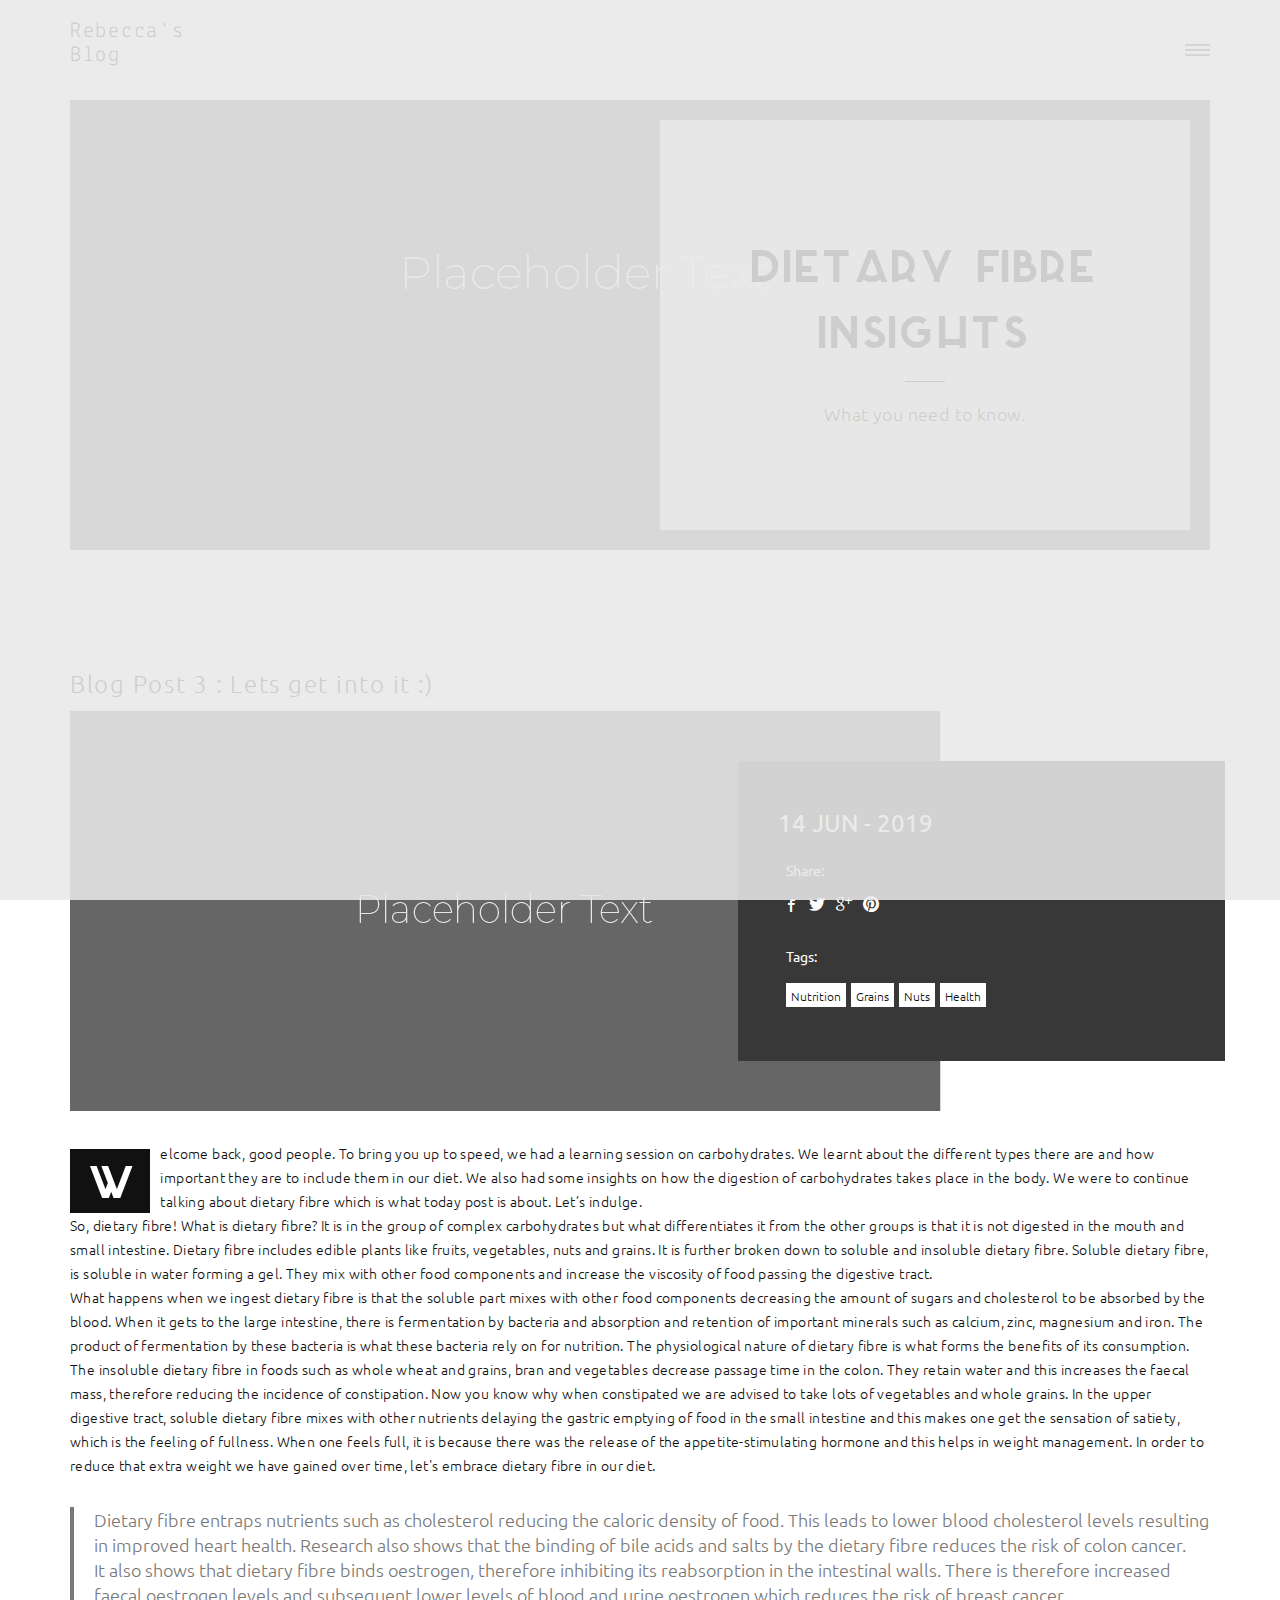
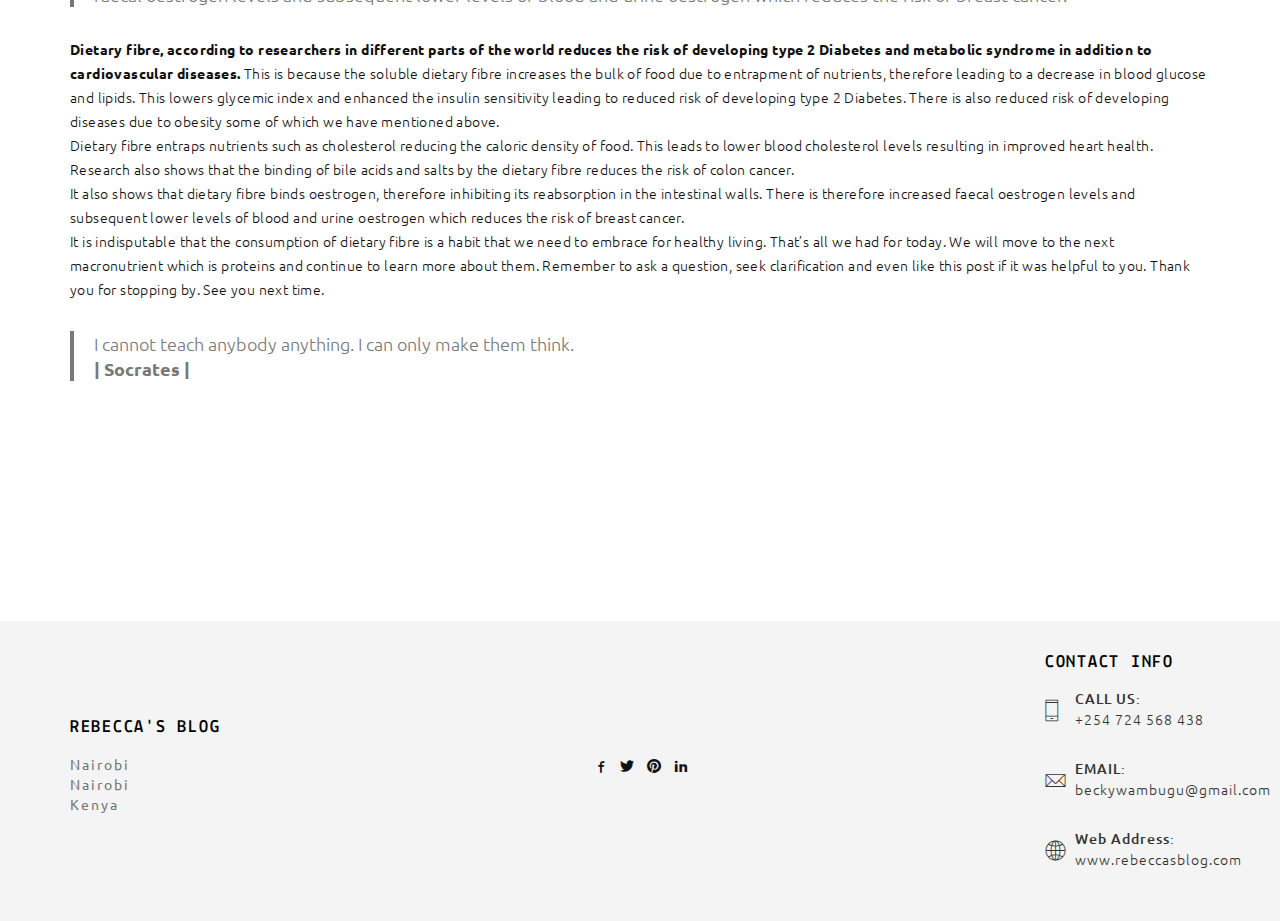
<file: article 3.html>
<!doctype html>
<html class="no-js" lang="">

<head>
    <meta charset="utf-8">
    <title>Dietary fibre</title>
    <meta name="description" content="">
    <meta name="msapplication-tap-highlight" content="yes" />
    <meta name="viewport" content="width=device-width, user-scalable=no, initial-scale=1, minimum-scale=1.0, maximum-scale=1.0" />

    <!-- Google Web Font -->
    <link href='http://fonts.googleapis.com/css?family=Ubuntu:300,400,500,700' rel='stylesheet' type='text/css'>
    <link href='http://fonts.googleapis.com/css?family=Lekton:400,700,400italic' rel='stylesheet' type='text/css'>

    <!--  Bootstrap 3-->
    <link rel="stylesheet" href="css/bootstrap.min.css">

    <!-- OWL Carousel -->
    <link rel="stylesheet" href="css/owl.carousel.css">
    <link rel="stylesheet" href="css/owl.theme.css">

    <!--  Slider -->
    <link rel="stylesheet" href="css/jquery.kenburnsy.css">

    <!-- Animate -->
    <link rel="stylesheet" href="css/animate.css">

    <!-- Web Icons Font -->
    <link rel="stylesheet" href="css/pe-icon-7-stroke.css">
    <link rel="stylesheet" href="css/iconmoon.css">
    <link rel="stylesheet" href="css/et-line.css">
    <link rel="stylesheet" href="css/ionicons.css">

    <!-- Magnific PopUp -->
    <link rel="stylesheet" href="css/magnific-popup.css">

    <!-- Tabs -->
    <link rel="stylesheet" type="text/css" href="css/tabs.css" />
    <link rel="stylesheet" type="text/css" href="css/tabstyles.css" />

    <!-- Loader Style -->
    <link rel="stylesheet" href="css/loader-1.css">

    <!-- Costum Styles -->
    <link rel="stylesheet" href="css/main.css">
    <link rel="stylesheet" href="css/responsive.css">

    <!-- Favicon -->
    <link rel="icon" type="image/ico" href="favicon.ico">

    <!-- Modernizer & Respond js -->
    <script src="js/vendor/modernizr-2.8.3-respond-1.4.2.min.js"></script>
</head>

<body>

    <!-- Preloader -->
    <div class="cover"></div>

    <div class="header">
        <div class="container">
            <div class="logo">
                <a href="index.html">
                    <h2>Rebecca's <br> Blog</h2>
                </a>
            </div>
            
            <!-- Menu Hamburger (Default) -->
            <div class="hidden-md hidden-lg">
                <div class="row">
                    <div class="col-lg-9">
                        <nav class="nav-sama">
                           <a href="index.html">Home</a>
                           <a href="about.html">About</a>
                           <a href="contact.html">Contact</a>
                        </nav>
                    </div>
                </div>
            </div>
            
            <div class="hidden-sm hidden-xs">
                <button class="main-menu-indicator" id="open-button">
                    <span class="line"></span>
                </button>
    
                <div class="menu-wrap" style="background-image: url(img/nav_bg.jpg)">
                    <div class="menu-content">
                        <div class="navigation">
                            <span class="pe-7s-close close-menu" id="close-button"></span>
                        </div>
                        <nav class="menu">
                            <div class="menu-list">
                                <ul>
                                    <li><a href="index.html">Home</a></li>
                                    <li><a href="about.html">About</a></li>
                                    <li><a href="contact.html">Contact</a></li>
                                </ul>
                            </div>
                        </nav>
    
                        <div class="hidden-xs">
                            <div class="menu-social-media">
                                <ul>
                                    <li><a href="#"><i class="iconmoon-facebook"></i></a></li>
                                    <li><a href="#"><i class="iconmoon-twitter"></i></a></li>
                                    <li><a href="#"><i class="iconmoon-pinterest"></i></a></li>
                                    <li><a href="#"><i class="iconmoon-linkedin2"></i></a></li>
                                </ul>
                            </div>
    
                            <div class="menu-information">
                                <ul>
                                    <li><span>T:</span> +254 724 568 438</li>
                                    <li><span>E:</span> beckywambugu@gmail.com</li>
                                </ul>
                            </div>
                        </div>
                    </div>
                </div>
            </div>
            <!-- End of Menu Hamburger (Default) -->

        </div>
    </div>

<div class="container">
    <div class="header-page ef-parallax-bg" style="background-image:url(img/blog-header.png)">
        <div class="col-md-6 col-md-offset-6">
            <div class="row">
                <div class="inner-content">
                    <div class="header-content">
                        <h1>Dietary Fibre Insights</h1>
                        <hr>
                        <p>What you need to know.</p>
                    </div>
                </div>
            </div>
        </div>
    </div>
</div>    

<div class="container margin-top">
    <div class="single-blog-wrapper">
        <div class="row">
            <div class="col-md-9">
                <h1>Blog Post 3 : Lets get into it :)</h1>
            </div>
        </div>
        <div class="blog-post">
            <div class="blog-front-image">
                <div class="row">
                    <div class="col-md-6 wow animated fadeInUp" data-wow-delay="0.10s">
                        <img src="img/blog/img_1.png" alt="Blog Image">
                    </div>
                    <div class="col-md-5 col-md-offset-1">
                        <div class="blog-front-content wow animated fadeInUp" data-wow-delay="0.20s">
                            <div class="blog-front-content-inner">
                               <span class="post-single-date">14 Jun - 2019</span>
                               <div class="share-buttons">
                                   <span class="info-title">Share:</span>   
                                   <ul>
                                       <li><a href="#"><i class="iconmoon-facebook"></i></a></li>
                                       <li><a href="#"><i class="iconmoon-twitter"></i></a></li>
                                       <li><a href="#"><i class="iconmoon-google-plus"></i></a></li>
                                       <li><a href="#"><i class="iconmoon-pinterest"></i></a></li>
                                   </ul>
                               </div>                               
                               <div class="blog-tags">
                                   <span class="info-title">Tags:</span>   
                                   <ul>
                                       <li><a href="#">Nutrition</a></li>
                                       <li><a href="#">Grains</a></li>
                                       <li><a href="#">Nuts</a></li>
                                       <li><a href="#">Health</a></li>
                                   </ul>
                               </div>
                            </div>
                        </div>
                    </div>
                </div>

                <div class="full-blog-content">
                  <p>Welcome back, good people. To bring you up to speed, we had a learning session on carbohydrates. 
                      We learnt about the different types there are and how important they are to include them in our diet. 
                      We also had some insights on how the digestion of carbohydrates takes place in the body. We were to continue talking 
                      about dietary fibre which is what today post is about. Let’s indulge. </br>
                      So, dietary fibre! What is dietary fibre? It is in the group of complex carbohydrates but what differentiates it from the other 
                      groups is that it is not digested in the mouth and small intestine. Dietary fibre includes edible plants like fruits, vegetables, nuts and grains. 
                      It is further broken down to soluble and insoluble dietary fibre. Soluble dietary fibre, is soluble in water forming a gel. They mix with 
                      other food components and increase the viscosity of food passing the digestive tract. </br>
                      What happens when we ingest dietary fibre is that the soluble part mixes with other food components decreasing the amount of sugars and cholesterol
                      to be absorbed by the blood. When it gets to the large intestine, there is fermentation by bacteria and absorption and retention of important 
                      minerals such as calcium, zinc, magnesium and iron. The product of fermentation by these bacteria is what these bacteria rely on for nutrition. 
                      The physiological nature of dietary fibre is what forms the benefits of its consumption. </br>
                      The insoluble dietary fibre in foods such as whole wheat and grains, bran and vegetables decrease passage time in the colon. They retain water 
                      and this increases the faecal mass, therefore reducing the incidence of constipation. Now you know why when constipated we are advised to take 
                      lots of vegetables and whole grains. In the upper digestive tract, soluble dietary fibre mixes with other nutrients delaying the gastric emptying 
                      of food in the small intestine and this makes one get the sensation of satiety, which is the feeling of fullness. When one feels full, it is because 
                      there was the release of the appetite-stimulating hormone and this helps in weight management. In order to reduce that extra weight we have gained 
                      over time, let's embrace dietary fibre in our diet. </br>
                    
                    </p>
                    
                    <blockquote>
                        Dietary fibre entraps nutrients such as cholesterol reducing the caloric density of food. This leads to lower blood cholesterol levels resulting 
                        in improved heart health. Research also shows that the binding of bile acids and salts by the dietary fibre reduces the risk of colon cancer. </br> 
                        It also shows that dietary fibre binds oestrogen, therefore inhibiting its reabsorption in the intestinal walls. There is therefore increased faecal 
                        oestrogen levels and subsequent lower levels of blood and urine oestrogen which reduces the risk of breast cancer.
                    </blockquote>

                  <p>
                      <b>Dietary fibre, according to researchers in different parts of the world reduces the risk of developing type 2 Diabetes and metabolic syndrome in addition to 
                          cardiovascular diseases. </b> This is because the soluble dietary fibre increases the bulk of food due to entrapment of nutrients, therefore leading to a 
                          decrease in blood glucose and lipids. This lowers glycemic index and enhanced the insulin sensitivity leading to reduced risk of developing type 2 Diabetes. 
                          There is also reduced risk of developing diseases due to obesity some of which we have mentioned above. </br>
                          Dietary fibre entraps nutrients such as cholesterol reducing the caloric density of food. This leads to lower blood cholesterol levels resulting in 
                          improved heart health. Research also shows that the binding of bile acids and salts by the dietary fibre reduces the risk of colon cancer. </br> 
                          It also shows that dietary fibre binds oestrogen, therefore inhibiting its reabsorption in the intestinal walls. There is therefore increased faecal 
                          oestrogen levels and subsequent lower levels of blood and urine oestrogen which reduces the risk of breast cancer. </br>
                          It is indisputable that the consumption of dietary fibre is a habit that we need to embrace for healthy living. That’s all we had for today. We will move 
                          to the next macronutrient which is proteins and continue to learn more about them. Remember to ask a question, seek clarification and even like this post
                          if it was helpful to you. Thank you for stopping by. See you next time. </br>

                          <blockquote>
                            I cannot teach anybody anything. I can only make them think. <br>
                            <b>| Socrates |</b>
                          </blockquote>
                    </p>
                </div>
            </div>
        </div>
    </div>
</div>


    

    <div class="footer margin-top">
        <div class="container">
            <div class="row">
                    <div class="col-md-2 col-sm-4 col-xs-12">
                        <div class="footer-inner">
                            <div class="footer-content">
                                <h4>Rebecca's Blog</h4>
                            <address>Nairobi<br>
                                Nairobi <br>
                                Kenya
                            </address>
                            </div>
                        </div>
                    </div>

                    <div class="col-md-2 col-md-push-8 col-sm-4 col-xs-12">
                        <div class="footer-inner">
                            <div class="footer-content">
                                <h4>CONTACT INFO</h4>
                                <div class="contact-info">
                                    <span class="icon-info">
                                    <i class="pe-7s-phone"></i>
                                </span>
                                    <span class="title-info">CALL US:</span>
                                    <span class="description-info">+254 724 568 438</span>
                                </div>
                                <div class="contact-info">
                                    <span class="icon-info">
                                    <i class="pe-7s-mail"></i>
                                </span>
                                    <span class="title-info">EMAIL:</span>
                                    <span class="description-info">beckywambugu@gmail.com</span>
                                </div>
                                <div class="contact-info">
                                    <span class="icon-info">
                                    <i class="pe-7s-global"></i>
                                </span>
                                    <span class="title-info">Web Address:</span>
                                    <span class="description-info">www.rebeccasblog.com</span>
                                </div>
                            </div>
                        </div>
                    </div>

                    <div class="col-md-4 col-sm-4 col-xs-12">
                        <div class="footer-inner">
                            <div class="footer-content">
                            <ul class="social-media">
                                <li><a href="#"><i class="iconmoon-facebook"></i></a></li>
                                <li><a href="#"><i class="iconmoon-twitter"></i></a></li>
                                <li><a href="#"><i class="iconmoon-pinterest"></i></a></li>
                                <li><a href="#"><i class="iconmoon-linkedin2"></i></a></li>
                            </ul>
                            </div>
                        </div>
                    </div>
            </div>
        </div>
    </div>

    <a href="javascript:void(0)" class="scroll-top" id="scroll-top"><i class="pe-7s-angle-up"></i></a>

    <script src="js/vendor/jquery-1.11.2.min.js"></script>
    <script data-pace-options='{ "ajax": false }' src="js/vendor/pace.min.js"></script>
    <script src="js/vendor/bootstrap.min.js"></script>
    <script src="js/vendor/classie.js"></script>
    <script src="js/vendor/isotope.pkgd.min.js"></script>
    <script src="js/vendor/jquery.velocity.min.js"></script>
    <script src="js/vendor/jquery.kenburnsy.min.js"></script>
    <script src="js/vendor/textslide.js"></script>
    <script src="js/vendor/imagesloaded.pkgd.min.js"></script>
    <script src="js/vendor/tabs.js"></script>
    <script src="js/ef-slider.js"></script>    
    <script src="js/vendor/owl.carousel.min.js"></script>
    <script src="js/vendor/jquery.magnific-popup.min.js"></script>
    <script src="js/vendor/jquery.social-buttons.min.js"></script>
    <script src="js/vendor/wow.min.js"></script>
    <script src="js/main.js"></script>
    <script src="js/ajax.js"></script>
</body>
</html>
</file>
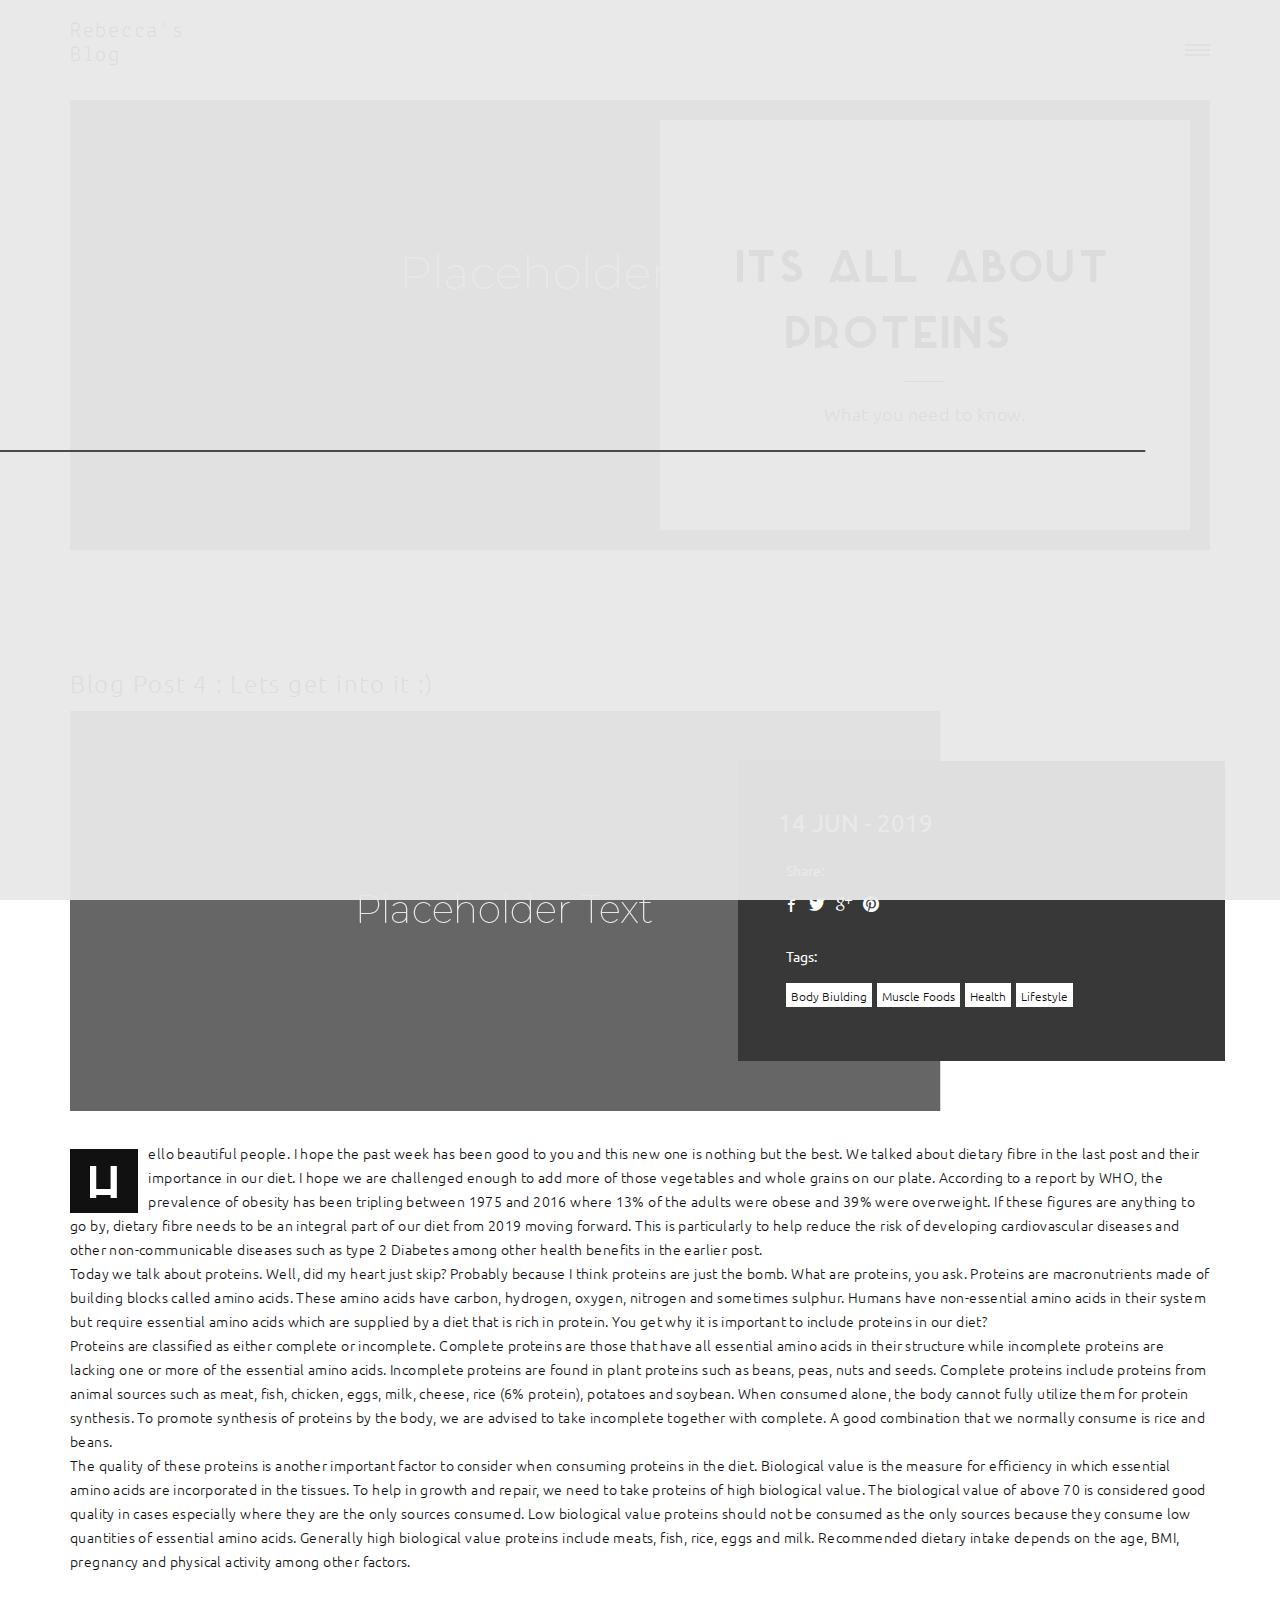
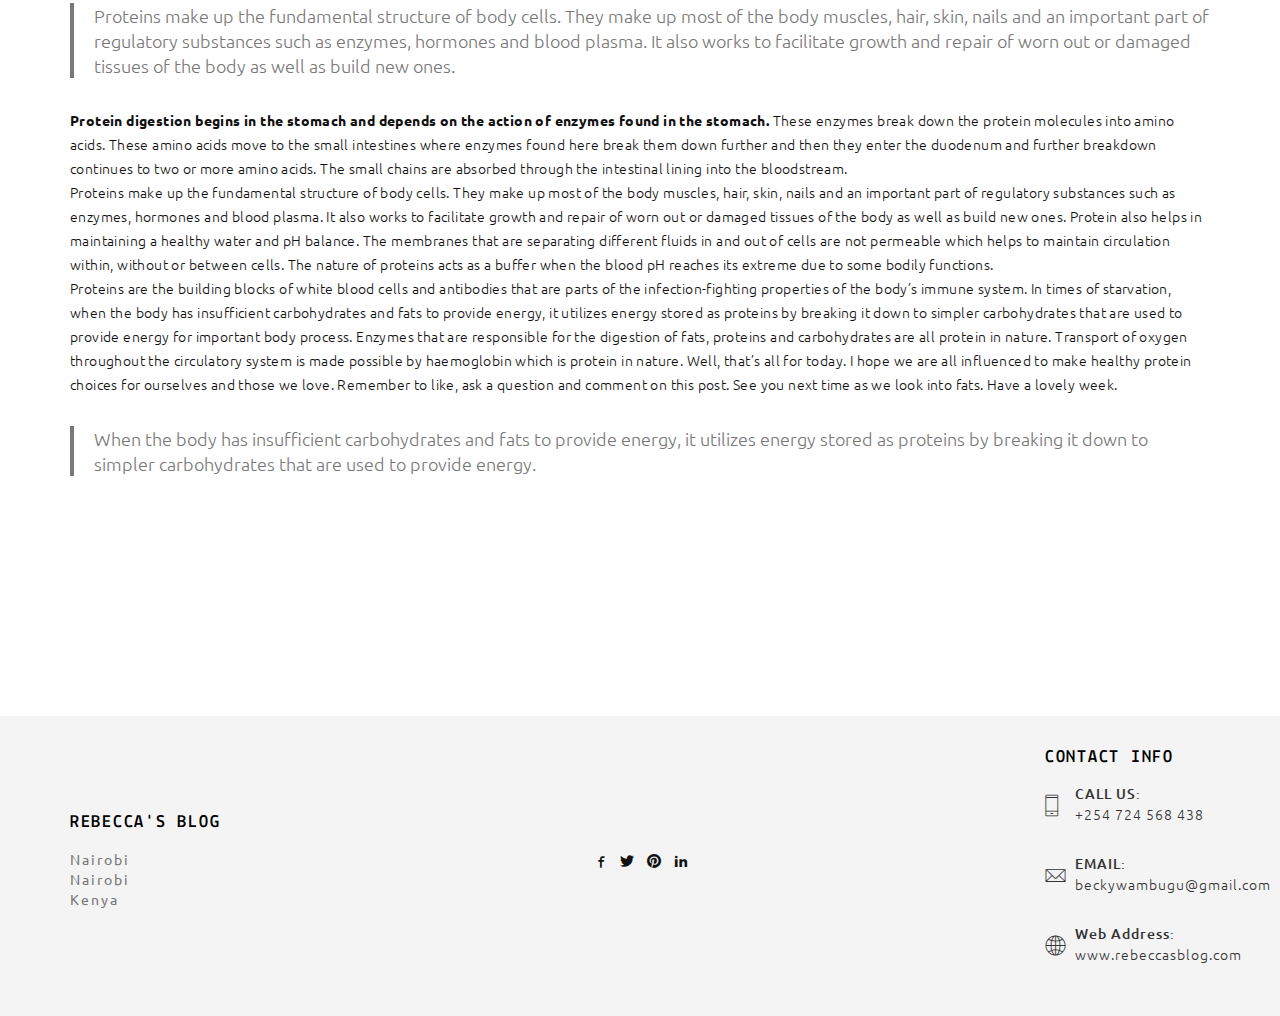
<file: article 4.html>
<!doctype html>
<html class="no-js" lang="">

<head>
    <meta charset="utf-8">
    <title>Proteins</title>
    <meta name="description" content="">
    <meta name="msapplication-tap-highlight" content="yes" />
    <meta name="viewport" content="width=device-width, user-scalable=no, initial-scale=1, minimum-scale=1.0, maximum-scale=1.0" />

    <!-- Google Web Font -->
    <link href='http://fonts.googleapis.com/css?family=Ubuntu:300,400,500,700' rel='stylesheet' type='text/css'>
    <link href='http://fonts.googleapis.com/css?family=Lekton:400,700,400italic' rel='stylesheet' type='text/css'>

    <!--  Bootstrap 3-->
    <link rel="stylesheet" href="css/bootstrap.min.css">

    <!-- OWL Carousel -->
    <link rel="stylesheet" href="css/owl.carousel.css">
    <link rel="stylesheet" href="css/owl.theme.css">

    <!--  Slider -->
    <link rel="stylesheet" href="css/jquery.kenburnsy.css">

    <!-- Animate -->
    <link rel="stylesheet" href="css/animate.css">

    <!-- Web Icons Font -->
    <link rel="stylesheet" href="css/pe-icon-7-stroke.css">
    <link rel="stylesheet" href="css/iconmoon.css">
    <link rel="stylesheet" href="css/et-line.css">
    <link rel="stylesheet" href="css/ionicons.css">

    <!-- Magnific PopUp -->
    <link rel="stylesheet" href="css/magnific-popup.css">

    <!-- Tabs -->
    <link rel="stylesheet" type="text/css" href="css/tabs.css" />
    <link rel="stylesheet" type="text/css" href="css/tabstyles.css" />

    <!-- Loader Style -->
    <link rel="stylesheet" href="css/loader-1.css">

    <!-- Costum Styles -->
    <link rel="stylesheet" href="css/main.css">
    <link rel="stylesheet" href="css/responsive.css">

    <!-- Favicon -->
    <link rel="icon" type="image/ico" href="favicon.ico">

    <!-- Modernizer & Respond js -->
    <script src="js/vendor/modernizr-2.8.3-respond-1.4.2.min.js"></script>
</head>

<body>

    <!-- Preloader -->
    <div class="cover"></div>

    <div class="header">
        <div class="container">
            <div class="logo">
                <a href="index.html">
                    <h2>Rebecca's <br> Blog</h2>
                </a>
            </div>
            
            <!-- Menu Hamburger (Default) -->
            <div class="hidden-md hidden-lg">
                <div class="row">
                    <div class="col-lg-9">
                        <nav class="nav-sama">
                           <a href="index.html">Home</a>
                           <a href="about.html">About</a>
                           <a href="contact.html">Contact</a>
                        </nav>
                    </div>
                </div>
            </div>
            
            <div class="hidden-sm hidden-xs">
                <button class="main-menu-indicator" id="open-button">
                    <span class="line"></span>
                </button>
    
                <div class="menu-wrap" style="background-image: url(img/nav_bg.jpg)">
                    <div class="menu-content">
                        <div class="navigation">
                            <span class="pe-7s-close close-menu" id="close-button"></span>
                        </div>
                        <nav class="menu">
                            <div class="menu-list">
                                <ul>
                                    <li><a href="index.html">Home</a></li>
                                    <li><a href="about.html">About</a></li>
                                    <li><a href="contact.html">Contact</a></li>
                                </ul>
                            </div>
                        </nav>
    
                        <div class="hidden-xs">
                            <div class="menu-social-media">
                                <ul>
                                    <li><a href="#"><i class="iconmoon-facebook"></i></a></li>
                                    <li><a href="#"><i class="iconmoon-twitter"></i></a></li>
                                    <li><a href="#"><i class="iconmoon-pinterest"></i></a></li>
                                    <li><a href="#"><i class="iconmoon-linkedin2"></i></a></li>
                                </ul>
                            </div>
    
                            <div class="menu-information">
                                <ul>
                                    <li><span>T:</span> +254 724 568 438</li>
                                    <li><span>E:</span> beckywambugu@gmail.com</li>
                                </ul>
                            </div>
                        </div>
                    </div>
                </div>
            </div>
            <!-- End of Menu Hamburger (Default) -->

        </div>
    </div>

<div class="container">
    <div class="header-page ef-parallax-bg" style="background-image:url(img/blog-header.png)">
        <div class="col-md-6 col-md-offset-6">
            <div class="row">
                <div class="inner-content">
                    <div class="header-content">
                        <h1>Its all about Proteins!</h1>
                        <hr>
                        <p>What you need to know.</p>
                    </div>
                </div>
            </div>
        </div>
    </div>
</div>    

<div class="container margin-top">
    <div class="single-blog-wrapper">
        <div class="row">
            <div class="col-md-9">
                <h1>Blog Post 4 : Lets get into it :)</h1>
            </div>
        </div>
        <div class="blog-post">
            <div class="blog-front-image">
                <div class="row">
                    <div class="col-md-6 wow animated fadeInUp" data-wow-delay="0.10s">
                        <img src="img/blog/img_1.png" alt="Blog Image">
                    </div>
                    <div class="col-md-5 col-md-offset-1">
                        <div class="blog-front-content wow animated fadeInUp" data-wow-delay="0.20s">
                            <div class="blog-front-content-inner">
                               <span class="post-single-date">14 Jun - 2019</span>
                               <div class="share-buttons">
                                   <span class="info-title">Share:</span>   
                                   <ul>
                                       <li><a href="#"><i class="iconmoon-facebook"></i></a></li>
                                       <li><a href="#"><i class="iconmoon-twitter"></i></a></li>
                                       <li><a href="#"><i class="iconmoon-google-plus"></i></a></li>
                                       <li><a href="#"><i class="iconmoon-pinterest"></i></a></li>
                                   </ul>
                               </div>                               
                               <div class="blog-tags">
                                   <span class="info-title">Tags:</span>   
                                   <ul>
                                       <li><a href="#">Body Biulding</a></li>
                                       <li><a href="#">Muscle Foods</a></li>
                                       <li><a href="#">Health</a></li>
                                       <li><a href="#">Lifestyle</a></li>
                                   </ul>
                               </div>
                            </div>
                        </div>
                    </div>
                </div>

                <div class="full-blog-content">
                  <p>
                    Hello beautiful people. I hope the past week has been good to you and this new one is nothing but the best. We talked about dietary fibre in the last post and their 
                    importance in our diet. I hope we are challenged enough to add more of those vegetables and whole grains on our plate. According to a report by WHO, the prevalence 
                    of obesity has been tripling between 1975 and 2016 where 13% of the adults were obese and 39% were overweight. If these figures are anything to go by, dietary fibre 
                    needs to be an integral part of our diet from 2019 moving forward. This is particularly to help reduce the risk of developing cardiovascular diseases and other 
                    non-communicable diseases such as type 2 Diabetes among other health benefits in the earlier post. </br>
                    Today we talk about proteins. Well, did my heart just skip? Probably because I think proteins are just the bomb. What are proteins, you ask. Proteins are macronutrients 
                    made of building blocks called amino acids. These amino acids have carbon, hydrogen, oxygen, nitrogen and sometimes sulphur. Humans have non-essential amino acids in their
                    system but require essential amino acids which are supplied by a diet that is rich in protein. You get why it is important to include proteins in our diet? </br>
                    Proteins are classified as either complete or incomplete. Complete proteins are those that have all essential amino acids in their structure while incomplete proteins are 
                    lacking one or more of the essential amino acids. Incomplete proteins are found in plant proteins such as beans, peas, nuts and seeds. Complete proteins include proteins from
                    animal sources such as meat, fish, chicken, eggs, milk, cheese, rice (6% protein), potatoes and soybean. When consumed alone, the body cannot fully utilize them for protein synthesis. 
                    To promote synthesis of proteins by the body, we are advised to take incomplete together with complete. A good combination that we normally consume is rice and beans. </br>
                    The quality of these proteins is another important factor to consider when consuming proteins in the diet. Biological value is the measure for efficiency in which essential amino acids 
                    are incorporated in the tissues. To help in growth and repair, we need to take proteins of high biological value. The biological value of above 70 is considered good quality in cases 
                    especially where they are the only sources consumed. Low biological value proteins should not be consumed as the only sources because they consume low quantities of essential amino acids. 
                    Generally high biological value proteins include meats, fish, rice, eggs and milk. Recommended dietary intake depends on the age, BMI, pregnancy and physical activity among other factors. </br>
                    </p>
                    
                    <blockquote>
                        Proteins make up the fundamental structure of body cells. They make up most of the body muscles, hair, skin, nails and an important part of regulatory substances 
                        such as enzymes, hormones and blood plasma. It also works to facilitate growth and repair of worn out or damaged tissues of the body as well as build new ones.
                    </blockquote>

                  <p><b>Protein digestion begins in the stomach and depends on the action of enzymes found in the stomach.</b> These enzymes break down the protein molecules into amino acids. 
                    These amino acids move to the small intestines where enzymes found here break them down further and then they enter the duodenum and further breakdown continues to two or more amino acids. 
                    The small chains are absorbed through the intestinal lining into the bloodstream. </br>
                    Proteins make up the fundamental structure of body cells. They make up most of the body muscles, hair, skin, nails and an important part of regulatory substances such as enzymes, hormones 
                    and blood plasma. It also works to facilitate growth and repair of worn out or damaged tissues of the body as well as build new ones. Protein also helps in maintaining a healthy water and pH balance. 
                    The membranes that are separating different fluids in and out of cells are not permeable which helps to maintain circulation within, without or between cells. The nature of proteins acts as a buffer 
                    when the blood pH reaches its extreme due to some bodily functions. </br>
                    Proteins are the building blocks of white blood cells and antibodies that are parts of the infection-fighting properties of the body’s immune system. In times of starvation, when the body has 
                    insufficient carbohydrates and fats to provide energy, it utilizes energy stored as proteins by breaking it down to simpler carbohydrates that are used to provide energy for important body process. 
                    Enzymes that are responsible for the digestion of fats, proteins and carbohydrates are all protein in nature. Transport of oxygen throughout the circulatory system is made possible by haemoglobin which 
                    is protein in nature. Well, that’s all for today. I hope we are all influenced to make healthy protein choices for ourselves and those we love. Remember to like, ask a question and comment on this post. 
                    See you next time as we look into fats. Have a lovely week. <br>

                    <blockquote>
                         When the body has insufficient carbohydrates and fats to provide energy, it utilizes energy stored as proteins by breaking it down to simpler carbohydrates that are used to provide energy.
                    </blockquote>
                    </p>
                </div>
            </div>
        </div>
    </div>
</div>


    

    <div class="footer margin-top">
        <div class="container">
            <div class="row">
                    <div class="col-md-2 col-sm-4 col-xs-12">
                        <div class="footer-inner">
                            <div class="footer-content">
                                <h4>Rebecca's Blog</h4>
                            <address>Nairobi<br>
                                Nairobi <br>
                                Kenya
                            </address>
                            </div>
                        </div>
                    </div>

                    <div class="col-md-2 col-md-push-8 col-sm-4 col-xs-12">
                        <div class="footer-inner">
                            <div class="footer-content">
                                <h4>CONTACT INFO</h4>
                                <div class="contact-info">
                                    <span class="icon-info">
                                    <i class="pe-7s-phone"></i>
                                </span>
                                    <span class="title-info">CALL US:</span>
                                    <span class="description-info">+254 724 568 438</span>
                                </div>
                                <div class="contact-info">
                                    <span class="icon-info">
                                    <i class="pe-7s-mail"></i>
                                </span>
                                    <span class="title-info">EMAIL:</span>
                                    <span class="description-info">beckywambugu@gmail.com</span>
                                </div>
                                <div class="contact-info">
                                    <span class="icon-info">
                                    <i class="pe-7s-global"></i>
                                </span>
                                    <span class="title-info">Web Address:</span>
                                    <span class="description-info">www.rebeccasblog.com</span>
                                </div>
                            </div>
                        </div>
                    </div>

                    <div class="col-md-4 col-sm-4 col-xs-12">
                        <div class="footer-inner">
                            <div class="footer-content">
                            <ul class="social-media">
                                <li><a href="#"><i class="iconmoon-facebook"></i></a></li>
                                <li><a href="#"><i class="iconmoon-twitter"></i></a></li>
                                <li><a href="#"><i class="iconmoon-pinterest"></i></a></li>
                                <li><a href="#"><i class="iconmoon-linkedin2"></i></a></li>
                            </ul>
                            </div>
                        </div>
                    </div>
            </div>
        </div>
    </div>

    <a href="javascript:void(0)" class="scroll-top" id="scroll-top"><i class="pe-7s-angle-up"></i></a>

    <script src="js/vendor/jquery-1.11.2.min.js"></script>
    <script data-pace-options='{ "ajax": false }' src="js/vendor/pace.min.js"></script>
    <script src="js/vendor/bootstrap.min.js"></script>
    <script src="js/vendor/classie.js"></script>
    <script src="js/vendor/isotope.pkgd.min.js"></script>
    <script src="js/vendor/jquery.velocity.min.js"></script>
    <script src="js/vendor/jquery.kenburnsy.min.js"></script>
    <script src="js/vendor/textslide.js"></script>
    <script src="js/vendor/imagesloaded.pkgd.min.js"></script>
    <script src="js/vendor/tabs.js"></script>
    <script src="js/ef-slider.js"></script>    
    <script src="js/vendor/owl.carousel.min.js"></script>
    <script src="js/vendor/jquery.magnific-popup.min.js"></script>
    <script src="js/vendor/jquery.social-buttons.min.js"></script>
    <script src="js/vendor/wow.min.js"></script>
    <script src="js/main.js"></script>
    <script src="js/ajax.js"></script>
</body>
</html>
</file>
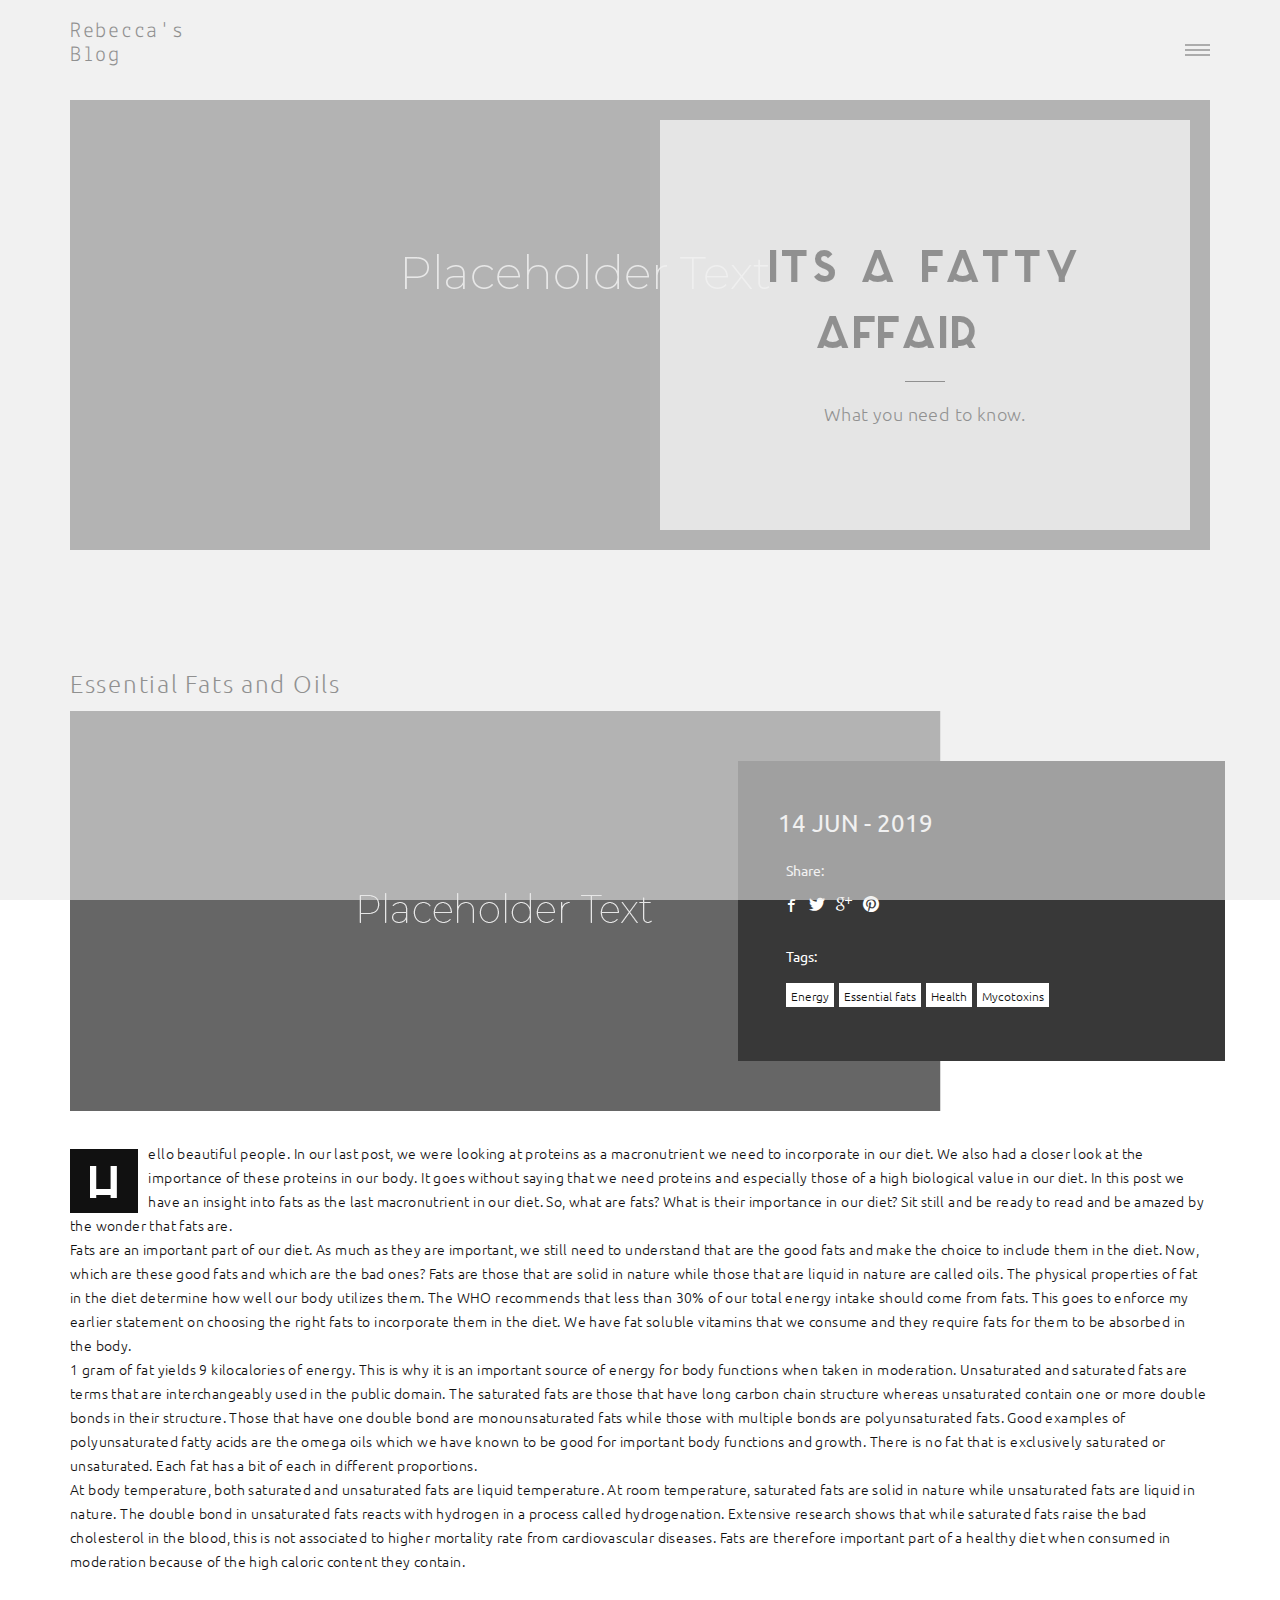
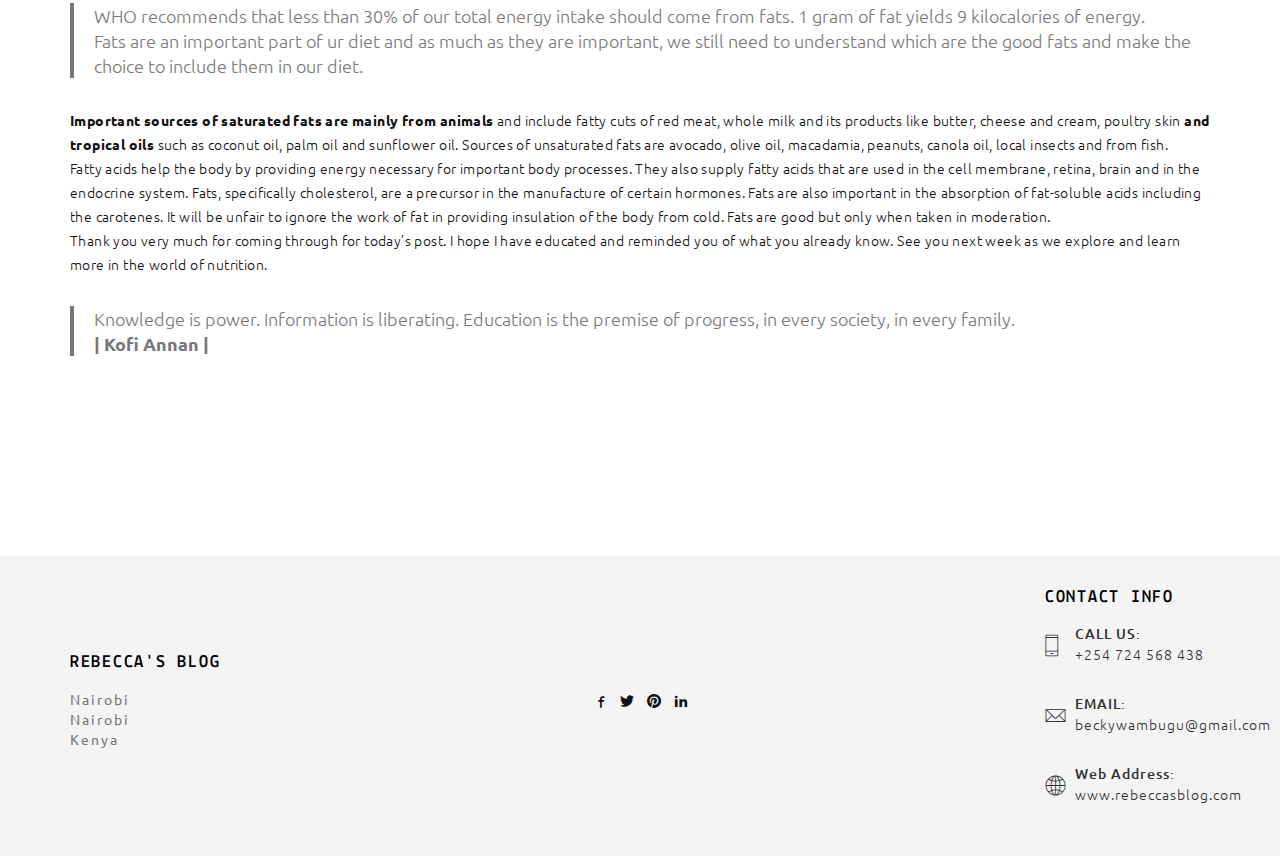
<file: article 5.html>
<!doctype html>
<html class="no-js" lang="">

<head>
    <meta charset="utf-8">
    <title>Lipids</title>
    <meta name="description" content="">
    <meta name="msapplication-tap-highlight" content="yes" />
    <meta name="viewport" content="width=device-width, user-scalable=no, initial-scale=1, minimum-scale=1.0, maximum-scale=1.0" />

    <!-- Google Web Font -->
    <link href='http://fonts.googleapis.com/css?family=Ubuntu:300,400,500,700' rel='stylesheet' type='text/css'>
    <link href='http://fonts.googleapis.com/css?family=Lekton:400,700,400italic' rel='stylesheet' type='text/css'>

    <!--  Bootstrap 3-->
    <link rel="stylesheet" href="css/bootstrap.min.css">

    <!-- OWL Carousel -->
    <link rel="stylesheet" href="css/owl.carousel.css">
    <link rel="stylesheet" href="css/owl.theme.css">

    <!--  Slider -->
    <link rel="stylesheet" href="css/jquery.kenburnsy.css">

    <!-- Animate -->
    <link rel="stylesheet" href="css/animate.css">

    <!-- Web Icons Font -->
    <link rel="stylesheet" href="css/pe-icon-7-stroke.css">
    <link rel="stylesheet" href="css/iconmoon.css">
    <link rel="stylesheet" href="css/et-line.css">
    <link rel="stylesheet" href="css/ionicons.css">

    <!-- Magnific PopUp -->
    <link rel="stylesheet" href="css/magnific-popup.css">

    <!-- Tabs -->
    <link rel="stylesheet" type="text/css" href="css/tabs.css" />
    <link rel="stylesheet" type="text/css" href="css/tabstyles.css" />

    <!-- Loader Style -->
    <link rel="stylesheet" href="css/loader-1.css">

    <!-- Costum Styles -->
    <link rel="stylesheet" href="css/main.css">
    <link rel="stylesheet" href="css/responsive.css">

    <!-- Favicon -->
    <link rel="icon" type="image/ico" href="favicon.ico">

    <!-- Modernizer & Respond js -->
    <script src="js/vendor/modernizr-2.8.3-respond-1.4.2.min.js"></script>
</head>

<body>

    <!-- Preloader -->
    <div class="cover"></div>

    <div class="header">
        <div class="container">
            <div class="logo">
                <a href="index.html">
                    <h2>Rebecca's <br> Blog</h2>
                </a>
            </div>
            
            <!-- Menu Hamburger (Default) -->
            <div class="hidden-md hidden-lg">
                <div class="row">
                    <div class="col-lg-9">
                        <nav class="nav-sama">
                           <a href="index.html">Home</a>
                           <a href="about.html">About</a>
                           <a href="contact.html">Contact</a>
                        </nav>
                    </div>
                </div>
            </div>
            
            <div class="hidden-sm hidden-xs">
                <button class="main-menu-indicator" id="open-button">
                    <span class="line"></span>
                </button>
    
                <div class="menu-wrap" style="background-image: url(img/nav_bg.jpg)">
                    <div class="menu-content">
                        <div class="navigation">
                            <span class="pe-7s-close close-menu" id="close-button"></span>
                        </div>
                        <nav class="menu">
                            <div class="menu-list">
                                <ul>
                                    <li><a href="index.html">Home</a></li>
                                    <li><a href="about.html">About</a></li>
                                    <li><a href="contact.html">Contact</a></li>
                                </ul>
                            </div>
                        </nav>
    
                        <div class="hidden-xs">
                            <div class="menu-social-media">
                                <ul>
                                    <li><a href="#"><i class="iconmoon-facebook"></i></a></li>
                                    <li><a href="#"><i class="iconmoon-twitter"></i></a></li>
                                    <li><a href="#"><i class="iconmoon-pinterest"></i></a></li>
                                    <li><a href="#"><i class="iconmoon-linkedin2"></i></a></li>
                                </ul>
                            </div>
    
                            <div class="menu-information">
                                <ul>
                                    <li><span>T:</span> +254 724 568 438</li>
                                    <li><span>E:</span> beckywambugu@gmail.com</li>
                                </ul>
                            </div>
                        </div>
                    </div>
                </div>
            </div>
            <!-- End of Menu Hamburger (Default) -->

        </div>
    </div>

<div class="container">
    <div class="header-page ef-parallax-bg" style="background-image:url(img/blog-header.png)">
        <div class="col-md-6 col-md-offset-6">
            <div class="row">
                <div class="inner-content">
                    <div class="header-content">
                        <h1>Its a fatty affair!</h1>
                        <hr>
                        <p>What you need to know.</p>
                    </div>
                </div>
            </div>
        </div>
    </div>
</div>    

<div class="container margin-top">
    <div class="single-blog-wrapper">
        <div class="row">
            <div class="col-md-9">
                <h1>Essential Fats and Oils</h1>
            </div>
        </div>
        <div class="blog-post">
            <div class="blog-front-image">
                <div class="row">
                    <div class="col-md-6 wow animated fadeInUp" data-wow-delay="0.10s">
                        <img src="img/blog/img_1.png" alt="Blog Image">
                    </div>
                    <div class="col-md-5 col-md-offset-1">
                        <div class="blog-front-content wow animated fadeInUp" data-wow-delay="0.20s">
                            <div class="blog-front-content-inner">
                               <span class="post-single-date">14 Jun - 2019</span>
                               <div class="share-buttons">
                                   <span class="info-title">Share:</span>   
                                   <ul>
                                       <li><a href="#"><i class="iconmoon-facebook"></i></a></li>
                                       <li><a href="#"><i class="iconmoon-twitter"></i></a></li>
                                       <li><a href="#"><i class="iconmoon-google-plus"></i></a></li>
                                       <li><a href="#"><i class="iconmoon-pinterest"></i></a></li>
                                   </ul>
                               </div>                               
                               <div class="blog-tags">
                                   <span class="info-title">Tags:</span>   
                                   <ul>
                                       <li><a href="#">Energy</a></li>
                                       <li><a href="#">Essential fats</a></li>
                                       <li><a href="#">Health</a></li>
                                       <li><a href="#">Mycotoxins</a></li>
                                   </ul>
                               </div>
                            </div>
                        </div>
                    </div>
                </div>

            <div class="full-blog-content">
                  <p>
                    Hello beautiful people. In our last post, we were looking at proteins as a macronutrient we need to incorporate in our diet. We also had a closer look at the importance
                    of these proteins in our body. It goes without saying that we need proteins and especially those of a high biological value in our diet. In this post we have an insight 
                    into fats as the last macronutrient in our diet. So, what are fats? What is their importance in our diet? Sit still and be ready to read and be amazed by the wonder that 
                    fats are. </br>
                    Fats are an important part of our diet. As much as they are important, we still need to understand that are the good fats and make the choice to include them in the diet. 
                    Now, which are these good fats and which are the bad ones? Fats are those that are solid in nature while those that are liquid in nature are called oils. The  physical 
                    properties of fat in the diet determine how well our body utilizes them. The WHO recommends that less than 30% of our total energy intake should come from fats. This goes 
                    to enforce my earlier statement on choosing the right fats to incorporate them in the diet. We have fat soluble vitamins that we consume and they require fats for them to 
                    be absorbed in the body. </br>
                    1 gram of fat yields 9 kilocalories of energy. This is why it is an important source of energy for body functions when taken in moderation. Unsaturated and saturated fats 
                    are terms that are interchangeably used in the public domain. The saturated fats are those that have long carbon chain structure whereas unsaturated contain one or more 
                    double bonds in their structure. Those that have one double bond are monounsaturated fats while those with multiple bonds are polyunsaturated fats. Good examples of 
                    polyunsaturated fatty acids are the omega oils which we have known to be good for important body functions and growth. There is no fat that is exclusively saturated or 
                    unsaturated. Each fat has a bit of each in different proportions. </br>
                    At body temperature, both saturated and unsaturated fats are liquid temperature. At room temperature, saturated fats are solid in nature while unsaturated fats are liquid 
                    in nature. The double bond in unsaturated fats reacts with hydrogen in a process called hydrogenation. Extensive research shows that while saturated fats raise the bad 
                    cholesterol in the blood, this is not associated to higher mortality rate from cardiovascular diseases. Fats are therefore important part of a healthy diet when consumed 
                    in moderation because of the high caloric content they contain. </br>
                    </p>
                    
                    <blockquote>
                        WHO recommends that less than 30% of our total energy intake should come from fats. 1 gram of fat yields 9 kilocalories of energy.  <br> Fats are an important part of 
                        ur diet and as much as they are important, we still need to understand which are the good fats and make the choice to include them in our diet.
                    </blockquote>

                  <p>
                    <b>Important sources of saturated fats are mainly from animals</b> and include fatty cuts of red meat, whole milk and its products like butter, cheese and cream, poultry skin 
                    <b>and tropical oils</b> such as coconut oil, palm oil and sunflower oil. Sources of unsaturated fats are avocado, olive oil, macadamia, peanuts, canola oil, local insects and 
                    from fish. </br>
                    Fatty acids help the body by providing energy necessary for important body processes. They also supply fatty acids that are used in the cell membrane, retina, brain and in the 
                    endocrine system. Fats, specifically cholesterol, are a precursor in the manufacture of certain hormones. Fats are also important in the absorption of fat-soluble acids 
                    including the carotenes. It will be unfair to ignore the work of fat in providing insulation of the body from cold. Fats are good but only when taken in moderation. </br>
                    Thank you very much for coming through for today’s post. I hope I have educated and reminded you of what you already know. See you next week as we explore and learn more 
                    in the world of nutrition. </br>
                    </p>

                    <blockquote>
                        Knowledge is power. Information is liberating. Education is the premise of progress, in every society, in every family. </br> <b> | Kofi Annan | </b>
                    </blockquote>
                </div>
            </div>
        </div>
    </div>
</div>


    <div class="footer margin-top">
        <div class="container">
            <div class="row">

                    <div class="col-md-2 col-sm-4 col-xs-12">
                        <div class="footer-inner">
                            <div class="footer-content">
                                <h4>Rebecca's Blog</h4>
                            <address>Nairobi<br>
                                Nairobi <br>
                                Kenya
                            </address>
                            </div>
                        </div>
                    </div>

                    <div class="col-md-2 col-md-push-8 col-sm-4 col-xs-12">
                        <div class="footer-inner">
                            <div class="footer-content">
                                <h4>CONTACT INFO</h4>
                                <div class="contact-info">
                                    <span class="icon-info">
                                    <i class="pe-7s-phone"></i>
                                </span>
                                    <span class="title-info">CALL US:</span>
                                    <span class="description-info">+254 724 568 438</span>
                                </div>
                                <div class="contact-info">
                                    <span class="icon-info">
                                    <i class="pe-7s-mail"></i>
                                </span>
                                    <span class="title-info">EMAIL:</span>
                                    <span class="description-info">beckywambugu@gmail.com</span>
                                </div>
                                <div class="contact-info">
                                    <span class="icon-info">
                                    <i class="pe-7s-global"></i>
                                </span>
                                    <span class="title-info">Web Address:</span>
                                    <span class="description-info">www.rebeccasblog.com</span>
                                </div>
                            </div>
                        </div>
                    </div>

                    <div class="col-md-4 col-sm-4 col-xs-12">
                        <div class="footer-inner">
                            <div class="footer-content">
                            <ul class="social-media">
                                <li><a href="#"><i class="iconmoon-facebook"></i></a></li>
                                <li><a href="#"><i class="iconmoon-twitter"></i></a></li>
                                <li><a href="#"><i class="iconmoon-pinterest"></i></a></li>
                                <li><a href="#"><i class="iconmoon-linkedin2"></i></a></li>
                            </ul>
                            </div>
                        </div>
                    </div>
            </div>
        </div>
    </div>

    <a href="javascript:void(0)" class="scroll-top" id="scroll-top"><i class="pe-7s-angle-up"></i></a>

    <script src="js/vendor/jquery-1.11.2.min.js"></script>
    <script data-pace-options='{ "ajax": false }' src="js/vendor/pace.min.js"></script>
    <script src="js/vendor/bootstrap.min.js"></script>
    <script src="js/vendor/classie.js"></script>
    <script src="js/vendor/isotope.pkgd.min.js"></script>
    <script src="js/vendor/jquery.velocity.min.js"></script>
    <script src="js/vendor/jquery.kenburnsy.min.js"></script>
    <script src="js/vendor/textslide.js"></script>
    <script src="js/vendor/imagesloaded.pkgd.min.js"></script>
    <script src="js/vendor/tabs.js"></script>
    <script src="js/ef-slider.js"></script>    
    <script src="js/vendor/owl.carousel.min.js"></script>
    <script src="js/vendor/jquery.magnific-popup.min.js"></script>
    <script src="js/vendor/jquery.social-buttons.min.js"></script>
    <script src="js/vendor/wow.min.js"></script>
    <script src="js/main.js"></script>
    <script src="js/ajax.js"></script>
</body>
</html>
</file>
<file: css/pe-icon-7-stroke.css>
@font-face {
	font-family: 'Pe-icon-7-stroke';
	src:url('../fonts/Pe-icon-7-stroke.eot?-2irksn');
	src:url('../fonts/Pe-icon-7-stroke.eot?#iefix-2irksn') format('embedded-opentype'),
		url('../fonts/Pe-icon-7-stroke.woff?-2irksn') format('woff'),
		url('../fonts/Pe-icon-7-stroke.ttf?-2irksn') format('truetype'),
		url('../fonts/Pe-icon-7-stroke.svg?-2irksn#Pe-icon-7-stroke') format('svg');
	font-weight: normal;
	font-style: normal;
}

[class^="pe-7s-"], [class*=" pe-7s-"] {
	display: inline-block;
	font-family: 'Pe-icon-7-stroke';
	speak: none;
	font-style: normal;
	font-weight: normal;
	font-variant: normal;
	text-transform: none;
	line-height: 1;

	/* Better Font Rendering =========== */
	-webkit-font-smoothing: antialiased;
	-moz-osx-font-smoothing: grayscale;
}

.pe-7s-cloud-upload:before {
	content: "\e68a";
}
.pe-7s-cash:before {
	content: "\e68c";
}
.pe-7s-close:before {
	content: "\e680";
}
.pe-7s-bluetooth:before {
	content: "\e68d";
}
.pe-7s-cloud-download:before {
	content: "\e68b";
}
.pe-7s-way:before {
	content: "\e68e";
}
.pe-7s-close-circle:before {
	content: "\e681";
}
.pe-7s-id:before {
	content: "\e68f";
}
.pe-7s-angle-up:before {
	content: "\e682";
}
.pe-7s-wristwatch:before {
	content: "\e690";
}
.pe-7s-angle-up-circle:before {
	content: "\e683";
}
.pe-7s-world:before {
	content: "\e691";
}
.pe-7s-angle-right:before {
	content: "\e684";
}
.pe-7s-volume:before {
	content: "\e692";
}
.pe-7s-angle-right-circle:before {
	content: "\e685";
}
.pe-7s-users:before {
	content: "\e693";
}
.pe-7s-angle-left:before {
	content: "\e686";
}
.pe-7s-user-female:before {
	content: "\e694";
}
.pe-7s-angle-left-circle:before {
	content: "\e687";
}
.pe-7s-up-arrow:before {
	content: "\e695";
}
.pe-7s-angle-down:before {
	content: "\e688";
}
.pe-7s-switch:before {
	content: "\e696";
}
.pe-7s-angle-down-circle:before {
	content: "\e689";
}
.pe-7s-scissors:before {
	content: "\e697";
}
.pe-7s-wallet:before {
	content: "\e600";
}
.pe-7s-safe:before {
	content: "\e698";
}
.pe-7s-volume2:before {
	content: "\e601";
}
.pe-7s-volume1:before {
	content: "\e602";
}
.pe-7s-voicemail:before {
	content: "\e603";
}
.pe-7s-video:before {
	content: "\e604";
}
.pe-7s-user:before {
	content: "\e605";
}
.pe-7s-upload:before {
	content: "\e606";
}
.pe-7s-unlock:before {
	content: "\e607";
}
.pe-7s-umbrella:before {
	content: "\e608";
}
.pe-7s-trash:before {
	content: "\e609";
}
.pe-7s-tools:before {
	content: "\e60a";
}
.pe-7s-timer:before {
	content: "\e60b";
}
.pe-7s-ticket:before {
	content: "\e60c";
}
.pe-7s-target:before {
	content: "\e60d";
}
.pe-7s-sun:before {
	content: "\e60e";
}
.pe-7s-study:before {
	content: "\e60f";
}
.pe-7s-stopwatch:before {
	content: "\e610";
}
.pe-7s-star:before {
	content: "\e611";
}
.pe-7s-speaker:before {
	content: "\e612";
}
.pe-7s-signal:before {
	content: "\e613";
}
.pe-7s-shuffle:before {
	content: "\e614";
}
.pe-7s-shopbag:before {
	content: "\e615";
}
.pe-7s-share:before {
	content: "\e616";
}
.pe-7s-server:before {
	content: "\e617";
}
.pe-7s-search:before {
	content: "\e618";
}
.pe-7s-film:before {
	content: "\e6a5";
}
.pe-7s-science:before {
	content: "\e619";
}
.pe-7s-disk:before {
	content: "\e6a6";
}
.pe-7s-ribbon:before {
	content: "\e61a";
}
.pe-7s-repeat:before {
	content: "\e61b";
}
.pe-7s-refresh:before {
	content: "\e61c";
}
.pe-7s-add-user:before {
	content: "\e6a9";
}
.pe-7s-refresh-cloud:before {
	content: "\e61d";
}
.pe-7s-paperclip:before {
	content: "\e69c";
}
.pe-7s-radio:before {
	content: "\e61e";
}
.pe-7s-note2:before {
	content: "\e69d";
}
.pe-7s-print:before {
	content: "\e61f";
}
.pe-7s-network:before {
	content: "\e69e";
}
.pe-7s-prev:before {
	content: "\e620";
}
.pe-7s-mute:before {
	content: "\e69f";
}
.pe-7s-power:before {
	content: "\e621";
}
.pe-7s-medal:before {
	content: "\e6a0";
}
.pe-7s-portfolio:before {
	content: "\e622";
}
.pe-7s-like2:before {
	content: "\e6a1";
}
.pe-7s-plus:before {
	content: "\e623";
}
.pe-7s-left-arrow:before {
	content: "\e6a2";
}
.pe-7s-play:before {
	content: "\e624";
}
.pe-7s-key:before {
	content: "\e6a3";
}
.pe-7s-plane:before {
	content: "\e625";
}
.pe-7s-joy:before {
	content: "\e6a4";
}
.pe-7s-photo-gallery:before {
	content: "\e626";
}
.pe-7s-pin:before {
	content: "\e69b";
}
.pe-7s-phone:before {
	content: "\e627";
}
.pe-7s-plug:before {
	content: "\e69a";
}
.pe-7s-pen:before {
	content: "\e628";
}
.pe-7s-right-arrow:before {
	content: "\e699";
}
.pe-7s-paper-plane:before {
	content: "\e629";
}
.pe-7s-delete-user:before {
	content: "\e6a7";
}
.pe-7s-paint:before {
	content: "\e62a";
}
.pe-7s-bottom-arrow:before {
	content: "\e6a8";
}
.pe-7s-notebook:before {
	content: "\e62b";
}
.pe-7s-note:before {
	content: "\e62c";
}
.pe-7s-next:before {
	content: "\e62d";
}
.pe-7s-news-paper:before {
	content: "\e62e";
}
.pe-7s-musiclist:before {
	content: "\e62f";
}
.pe-7s-music:before {
	content: "\e630";
}
.pe-7s-mouse:before {
	content: "\e631";
}
.pe-7s-more:before {
	content: "\e632";
}
.pe-7s-moon:before {
	content: "\e633";
}
.pe-7s-monitor:before {
	content: "\e634";
}
.pe-7s-micro:before {
	content: "\e635";
}
.pe-7s-menu:before {
	content: "\e636";
}
.pe-7s-map:before {
	content: "\e637";
}
.pe-7s-map-marker:before {
	content: "\e638";
}
.pe-7s-mail:before {
	content: "\e639";
}
.pe-7s-mail-open:before {
	content: "\e63a";
}
.pe-7s-mail-open-file:before {
	content: "\e63b";
}
.pe-7s-magnet:before {
	content: "\e63c";
}
.pe-7s-loop:before {
	content: "\e63d";
}
.pe-7s-look:before {
	content: "\e63e";
}
.pe-7s-lock:before {
	content: "\e63f";
}
.pe-7s-lintern:before {
	content: "\e640";
}
.pe-7s-link:before {
	content: "\e641";
}
.pe-7s-like:before {
	content: "\e642";
}
.pe-7s-light:before {
	content: "\e643";
}
.pe-7s-less:before {
	content: "\e644";
}
.pe-7s-keypad:before {
	content: "\e645";
}
.pe-7s-junk:before {
	content: "\e646";
}
.pe-7s-info:before {
	content: "\e647";
}
.pe-7s-home:before {
	content: "\e648";
}
.pe-7s-help2:before {
	content: "\e649";
}
.pe-7s-help1:before {
	content: "\e64a";
}
.pe-7s-graph3:before {
	content: "\e64b";
}
.pe-7s-graph2:before {
	content: "\e64c";
}
.pe-7s-graph1:before {
	content: "\e64d";
}
.pe-7s-graph:before {
	content: "\e64e";
}
.pe-7s-global:before {
	content: "\e64f";
}
.pe-7s-gleam:before {
	content: "\e650";
}
.pe-7s-glasses:before {
	content: "\e651";
}
.pe-7s-gift:before {
	content: "\e652";
}
.pe-7s-folder:before {
	content: "\e653";
}
.pe-7s-flag:before {
	content: "\e654";
}
.pe-7s-filter:before {
	content: "\e655";
}
.pe-7s-file:before {
	content: "\e656";
}
.pe-7s-expand1:before {
	content: "\e657";
}
.pe-7s-exapnd2:before {
	content: "\e658";
}
.pe-7s-edit:before {
	content: "\e659";
}
.pe-7s-drop:before {
	content: "\e65a";
}
.pe-7s-drawer:before {
	content: "\e65b";
}
.pe-7s-download:before {
	content: "\e65c";
}
.pe-7s-display2:before {
	content: "\e65d";
}
.pe-7s-display1:before {
	content: "\e65e";
}
.pe-7s-diskette:before {
	content: "\e65f";
}
.pe-7s-date:before {
	content: "\e660";
}
.pe-7s-cup:before {
	content: "\e661";
}
.pe-7s-culture:before {
	content: "\e662";
}
.pe-7s-crop:before {
	content: "\e663";
}
.pe-7s-credit:before {
	content: "\e664";
}
.pe-7s-copy-file:before {
	content: "\e665";
}
.pe-7s-config:before {
	content: "\e666";
}
.pe-7s-compass:before {
	content: "\e667";
}
.pe-7s-comment:before {
	content: "\e668";
}
.pe-7s-coffee:before {
	content: "\e669";
}
.pe-7s-cloud:before {
	content: "\e66a";
}
.pe-7s-clock:before {
	content: "\e66b";
}
.pe-7s-check:before {
	content: "\e66c";
}
.pe-7s-chat:before {
	content: "\e66d";
}
.pe-7s-cart:before {
	content: "\e66e";
}
.pe-7s-camera:before {
	content: "\e66f";
}
.pe-7s-call:before {
	content: "\e670";
}
.pe-7s-calculator:before {
	content: "\e671";
}
.pe-7s-browser:before {
	content: "\e672";
}
.pe-7s-box2:before {
	content: "\e673";
}
.pe-7s-box1:before {
	content: "\e674";
}
.pe-7s-bookmarks:before {
	content: "\e675";
}
.pe-7s-bicycle:before {
	content: "\e676";
}
.pe-7s-bell:before {
	content: "\e677";
}
.pe-7s-battery:before {
	content: "\e678";
}
.pe-7s-ball:before {
	content: "\e679";
}
.pe-7s-back:before {
	content: "\e67a";
}
.pe-7s-attention:before {
	content: "\e67b";
}
.pe-7s-anchor:before {
	content: "\e67c";
}
.pe-7s-albums:before {
	content: "\e67d";
}
.pe-7s-alarm:before {
	content: "\e67e";
}
.pe-7s-airplay:before {
	content: "\e67f";
}
</file>
<file: css/iconmoon.css>
@font-face {
	font-family: 'icomoon';
	src:url('../fonts/icomoon.eot?-l9mc1q');
	src:url('../fonts/icomoon.eot?#iefix-l9mc1q') format('embedded-opentype'),
		url('../fonts/icomoon.woff?-l9mc1q') format('woff'),
		url('../fonts/icomoon.ttf?-l9mc1q') format('truetype'),
		url('../fonts/icomoon.svg?-l9mc1q#icomoon') format('svg');
	font-weight: normal;
	font-style: normal;
}

[class^="iconmoon-"], [class*=" iconmoon-"] {
	font-family: 'icomoon';
	speak: none;
	font-style: normal;
	font-weight: normal;
	font-variant: normal;
	text-transform: none;
	line-height: 1;

	/* Better Font Rendering =========== */
	-webkit-font-smoothing: antialiased;
	-moz-osx-font-smoothing: grayscale;
}


.iconmoon-share2:before {
	content: "\ea82";
}

.iconmoon-mail:before {
	content: "\ea83";
}

.iconmoon-mail2:before {
	content: "\ea84";
}

.iconmoon-mail3:before {
	content: "\ea85";
}

.iconmoon-mail4:before {
	content: "\ea86";
}

.iconmoon-google:before {
	content: "\ea87";
}

.iconmoon-google-plus:before {
	content: "\ea88";
}

.iconmoon-google-plus2:before {
	content: "\ea89";
}

.iconmoon-google-plus3:before {
	content: "\ea8a";
}

.iconmoon-google-drive:before {
	content: "\ea8b";
}

.iconmoon-facebook:before {
	content: "\ea8c";
}

.iconmoon-facebook2:before {
	content: "\ea8d";
}

.iconmoon-facebook3:before {
	content: "\ea8e";
}

.iconmoon-ello:before {
	content: "\ea8f";
}

.iconmoon-instagram:before {
	content: "\ea90";
}

.iconmoon-twitter:before {
	content: "\ea91";
}

.iconmoon-twitter2:before {
	content: "\ea92";
}

.iconmoon-twitter3:before {
	content: "\ea93";
}

.iconmoon-feed2:before {
	content: "\ea94";
}

.iconmoon-feed3:before {
	content: "\ea95";
}

.iconmoon-feed4:before {
	content: "\ea96";
}

.iconmoon-youtube:before {
	content: "\ea97";
}

.iconmoon-youtube2:before {
	content: "\ea98";
}

.iconmoon-youtube3:before {
	content: "\ea99";
}

.iconmoon-youtube4:before {
	content: "\ea9a";
}

.iconmoon-twitch:before {
	content: "\ea9b";
}

.iconmoon-vimeo:before {
	content: "\ea9c";
}

.iconmoon-vimeo2:before {
	content: "\ea9d";
}

.iconmoon-vimeo3:before {
	content: "\ea9e";
}

.iconmoon-lanyrd:before {
	content: "\ea9f";
}

.iconmoon-flickr:before {
	content: "\eaa0";
}

.iconmoon-flickr2:before {
	content: "\eaa1";
}

.iconmoon-flickr3:before {
	content: "\eaa2";
}

.iconmoon-flickr4:before {
	content: "\eaa3";
}

.iconmoon-picassa:before {
	content: "\eaa4";
}

.iconmoon-picassa2:before {
	content: "\eaa5";
}

.iconmoon-dribbble:before {
	content: "\eaa6";
}

.iconmoon-dribbble2:before {
	content: "\eaa7";
}

.iconmoon-dribbble3:before {
	content: "\eaa8";
}

.iconmoon-forrst:before {
	content: "\eaa9";
}

.iconmoon-forrst2:before {
	content: "\eaaa";
}

.iconmoon-deviantart:before {
	content: "\eaab";
}

.iconmoon-deviantart2:before {
	content: "\eaac";
}

.iconmoon-steam:before {
	content: "\eaad";
}

.iconmoon-steam2:before {
	content: "\eaae";
}

.iconmoon-dropbox:before {
	content: "\eaaf";
}

.iconmoon-onedrive:before {
	content: "\eab0";
}

.iconmoon-github:before {
	content: "\eab1";
}

.iconmoon-github2:before {
	content: "\eab2";
}

.iconmoon-github3:before {
	content: "\eab3";
}

.iconmoon-github4:before {
	content: "\eab4";
}

.iconmoon-github5:before {
	content: "\eab5";
}

.iconmoon-wordpress:before {
	content: "\eab6";
}

.iconmoon-wordpress2:before {
	content: "\eab7";
}

.iconmoon-joomla:before {
	content: "\eab8";
}

.iconmoon-blogger:before {
	content: "\eab9";
}

.iconmoon-blogger2:before {
	content: "\eaba";
}

.iconmoon-tumblr:before {
	content: "\eabb";
}

.iconmoon-tumblr2:before {
	content: "\eabc";
}

.iconmoon-yahoo:before {
	content: "\eabd";
}

.iconmoon-tux:before {
	content: "\eabe";
}

.iconmoon-apple:before {
	content: "\eabf";
}

.iconmoon-finder:before {
	content: "\eac0";
}

.iconmoon-android:before {
	content: "\eac1";
}

.iconmoon-windows:before {
	content: "\eac2";
}

.iconmoon-windows8:before {
	content: "\eac3";
}

.iconmoon-soundcloud:before {
	content: "\eac4";
}

.iconmoon-soundcloud2:before {
	content: "\eac5";
}

.iconmoon-skype:before {
	content: "\eac6";
}

.iconmoon-reddit:before {
	content: "\eac7";
}

.iconmoon-linkedin:before {
	content: "\eac8";
}

.iconmoon-linkedin2:before {
	content: "\eac9";
}

.iconmoon-lastfm:before {
	content: "\eaca";
}

.iconmoon-lastfm2:before {
	content: "\eacb";
}

.iconmoon-delicious:before {
	content: "\eacc";
}

.iconmoon-stumbleupon:before {
	content: "\eacd";
}

.iconmoon-stumbleupon2:before {
	content: "\eace";
}

.iconmoon-stackoverflow:before {
	content: "\eacf";
}

.iconmoon-pinterest:before {
	content: "\ead0";
}

.iconmoon-pinterest2:before {
	content: "\ead1";
}

.iconmoon-xing:before {
	content: "\ead2";
}

.iconmoon-xing2:before {
	content: "\ead3";
}

.iconmoon-flattr:before {
	content: "\ead4";
}

.iconmoon-foursquare:before {
	content: "\ead5";
}

.iconmoon-paypal:before {
	content: "\ead6";
}

.iconmoon-paypal2:before {
	content: "\ead7";
}

.iconmoon-paypal3:before {
	content: "\ead8";
}

.iconmoon-yelp:before {
	content: "\ead9";
}

.iconmoon-file-pdf:before {
	content: "\eada";
}

.iconmoon-file-openoffice:before {
	content: "\eadb";
}

.iconmoon-file-word:before {
	content: "\eadc";
}

.iconmoon-file-excel:before {
	content: "\eadd";
}

.iconmoon-libreoffice:before {
	content: "\eade";
}

.iconmoon-html5:before {
	content: "\eadf";
}

.iconmoon-html52:before {
	content: "\eae0";
}

.iconmoon-css3:before {
	content: "\eae1";
}

.iconmoon-git:before {
	content: "\eae2";
}

.iconmoon-svg:before {
	content: "\eae3";
}

.iconmoon-codepen:before {
	content: "\eae4";
}

.iconmoon-chrome:before {
	content: "\eae5";
}

.iconmoon-firefox:before {
	content: "\eae6";
}

.iconmoon-IE:before {
	content: "\eae7";
}

.iconmoon-opera:before {
	content: "\eae8";
}

.iconmoon-safari:before {
	content: "\eae9";
}

.iconmoon-IcoMoon:before {
	content: "\eaea";
}
</file>
<file: css/et-line.css>
@font-face {
	font-family: 'et-line';
	src:url('../fonts/et-line.eot');
	src:url('../fonts/et-line.eot?#iefix') format('embedded-opentype'),
		url('../fonts/et-line.woff') format('woff'),
		url('../fonts/et-line.ttf') format('truetype'),
		url('../fonts/et-line.svg#et-line') format('svg');
	font-weight: normal;
	font-style: normal;
}

/* Use the following CSS code if you want to use data attributes for inserting your icons */
[data-icon]:before {
	font-family: 'et-line';
	content: attr(data-icon);
	speak: none;
	font-weight: normal;
	font-variant: normal;
	text-transform: none;
	line-height: 1;
	-webkit-font-smoothing: antialiased;
	-moz-osx-font-smoothing: grayscale;
	display:inline-block;
}

/* Use the following CSS code if you want to have a class per icon */
/*
Instead of a list of all class selectors,
you can use the generic selector below, but it's slower:
[class*="icon-"] {
*/
.icon-mobile, .icon-laptop, .icon-desktop, .icon-tablet, .icon-phone, .icon-document, .icon-documents, .icon-search, .icon-clipboard, .icon-newspaper, .icon-notebook, .icon-book-open, .icon-browser, .icon-calendar, .icon-presentation, .icon-picture, .icon-pictures, .icon-video, .icon-camera, .icon-printer, .icon-toolbox, .icon-briefcase, .icon-wallet, .icon-gift, .icon-bargraph, .icon-grid, .icon-expand, .icon-focus, .icon-edit, .icon-adjustments, .icon-ribbon, .icon-hourglass, .icon-lock, .icon-megaphone, .icon-shield, .icon-trophy, .icon-flag, .icon-map, .icon-puzzle, .icon-basket, .icon-envelope, .icon-streetsign, .icon-telescope, .icon-gears, .icon-key, .icon-paperclip, .icon-attachment, .icon-pricetags, .icon-lightbulb, .icon-layers, .icon-pencil, .icon-tools, .icon-tools-2, .icon-scissors, .icon-paintbrush, .icon-magnifying-glass, .icon-circle-compass, .icon-linegraph, .icon-mic, .icon-strategy, .icon-beaker, .icon-caution, .icon-recycle, .icon-anchor, .icon-profile-male, .icon-profile-female, .icon-bike, .icon-wine, .icon-hotairballoon, .icon-globe, .icon-genius, .icon-map-pin, .icon-dial, .icon-chat, .icon-heart, .icon-cloud, .icon-upload, .icon-download, .icon-target, .icon-hazardous, .icon-piechart, .icon-speedometer, .icon-global, .icon-compass, .icon-lifesaver, .icon-clock, .icon-aperture, .icon-quote, .icon-scope, .icon-alarmclock, .icon-refresh, .icon-happy, .icon-sad, .icon-facebook, .icon-twitter, .icon-googleplus, .icon-rss, .icon-tumblr, .icon-linkedin, .icon-dribbble {
	font-family: 'et-line';
	speak: none;
	font-style: normal;
	font-weight: normal;
	font-variant: normal;
	text-transform: none;
	line-height: 1;
	-webkit-font-smoothing: antialiased;
	-moz-osx-font-smoothing: grayscale;
	display:inline-block;
}
.icon-mobile:before {
	content: "\e000";
}
.icon-laptop:before {
	content: "\e001";
}
.icon-desktop:before {
	content: "\e002";
}
.icon-tablet:before {
	content: "\e003";
}
.icon-phone:before {
	content: "\e004";
}
.icon-document:before {
	content: "\e005";
}
.icon-documents:before {
	content: "\e006";
}
.icon-search:before {
	content: "\e007";
}
.icon-clipboard:before {
	content: "\e008";
}
.icon-newspaper:before {
	content: "\e009";
}
.icon-notebook:before {
	content: "\e00a";
}
.icon-book-open:before {
	content: "\e00b";
}
.icon-browser:before {
	content: "\e00c";
}
.icon-calendar:before {
	content: "\e00d";
}
.icon-presentation:before {
	content: "\e00e";
}
.icon-picture:before {
	content: "\e00f";
}
.icon-pictures:before {
	content: "\e010";
}
.icon-video:before {
	content: "\e011";
}
.icon-camera:before {
	content: "\e012";
}
.icon-printer:before {
	content: "\e013";
}
.icon-toolbox:before {
	content: "\e014";
}
.icon-briefcase:before {
	content: "\e015";
}
.icon-wallet:before {
	content: "\e016";
}
.icon-gift:before {
	content: "\e017";
}
.icon-bargraph:before {
	content: "\e018";
}
.icon-grid:before {
	content: "\e019";
}
.icon-expand:before {
	content: "\e01a";
}
.icon-focus:before {
	content: "\e01b";
}
.icon-edit:before {
	content: "\e01c";
}
.icon-adjustments:before {
	content: "\e01d";
}
.icon-ribbon:before {
	content: "\e01e";
}
.icon-hourglass:before {
	content: "\e01f";
}
.icon-lock:before {
	content: "\e020";
}
.icon-megaphone:before {
	content: "\e021";
}
.icon-shield:before {
	content: "\e022";
}
.icon-trophy:before {
	content: "\e023";
}
.icon-flag:before {
	content: "\e024";
}
.icon-map:before {
	content: "\e025";
}
.icon-puzzle:before {
	content: "\e026";
}
.icon-basket:before {
	content: "\e027";
}
.icon-envelope:before {
	content: "\e028";
}
.icon-streetsign:before {
	content: "\e029";
}
.icon-telescope:before {
	content: "\e02a";
}
.icon-gears:before {
	content: "\e02b";
}
.icon-key:before {
	content: "\e02c";
}
.icon-paperclip:before {
	content: "\e02d";
}
.icon-attachment:before {
	content: "\e02e";
}
.icon-pricetags:before {
	content: "\e02f";
}
.icon-lightbulb:before {
	content: "\e030";
}
.icon-layers:before {
	content: "\e031";
}
.icon-pencil:before {
	content: "\e032";
}
.icon-tools:before {
	content: "\e033";
}
.icon-tools-2:before {
	content: "\e034";
}
.icon-scissors:before {
	content: "\e035";
}
.icon-paintbrush:before {
	content: "\e036";
}
.icon-magnifying-glass:before {
	content: "\e037";
}
.icon-circle-compass:before {
	content: "\e038";
}
.icon-linegraph:before {
	content: "\e039";
}
.icon-mic:before {
	content: "\e03a";
}
.icon-strategy:before {
	content: "\e03b";
}
.icon-beaker:before {
	content: "\e03c";
}
.icon-caution:before {
	content: "\e03d";
}
.icon-recycle:before {
	content: "\e03e";
}
.icon-anchor:before {
	content: "\e03f";
}
.icon-profile-male:before {
	content: "\e040";
}
.icon-profile-female:before {
	content: "\e041";
}
.icon-bike:before {
	content: "\e042";
}
.icon-wine:before {
	content: "\e043";
}
.icon-hotairballoon:before {
	content: "\e044";
}
.icon-globe:before {
	content: "\e045";
}
.icon-genius:before {
	content: "\e046";
}
.icon-map-pin:before {
	content: "\e047";
}
.icon-dial:before {
	content: "\e048";
}
.icon-chat:before {
	content: "\e049";
}
.icon-heart:before {
	content: "\e04a";
}
.icon-cloud:before {
	content: "\e04b";
}
.icon-upload:before {
	content: "\e04c";
}
.icon-download:before {
	content: "\e04d";
}
.icon-target:before {
	content: "\e04e";
}
.icon-hazardous:before {
	content: "\e04f";
}
.icon-piechart:before {
	content: "\e050";
}
.icon-speedometer:before {
	content: "\e051";
}
.icon-global:before {
	content: "\e052";
}
.icon-compass:before {
	content: "\e053";
}
.icon-lifesaver:before {
	content: "\e054";
}
.icon-clock:before {
	content: "\e055";
}
.icon-aperture:before {
	content: "\e056";
}
.icon-quote:before {
	content: "\e057";
}
.icon-scope:before {
	content: "\e058";
}
.icon-alarmclock:before {
	content: "\e059";
}
.icon-refresh:before {
	content: "\e05a";
}
.icon-happy:before {
	content: "\e05b";
}
.icon-sad:before {
	content: "\e05c";
}
.icon-facebook:before {
	content: "\e05d";
}
.icon-twitter:before {
	content: "\e05e";
}
.icon-googleplus:before {
	content: "\e05f";
}
.icon-rss:before {
	content: "\e060";
}
.icon-tumblr:before {
	content: "\e061";
}
.icon-linkedin:before {
	content: "\e062";
}
.icon-dribbble:before {
	content: "\e063";
}
</file>
<file: css/tabs.css>
/* Default tab style */

.tabs {
	position: relative;
	overflow: hidden;
	margin: 0 auto;
	width: 100%;
	font-weight: 300;
	font-size: 1.25em;
	margin-top: 30px;
}

/* Nav */
.tabs nav {
	text-align: center;
}

.tabs nav ul {
	position: relative;
	display: -ms-flexbox;
	display: -webkit-flex;
	display: -moz-flex;
	display: -ms-flex;
	display: flex;
	margin: 0 auto;
	padding: 0;
	max-width: 1200px;
	list-style: none;
	-ms-box-orient: horizontal;
	-ms-box-pack: center;
	-webkit-flex-flow: row wrap;
	-moz-flex-flow: row wrap;
	-ms-flex-flow: row wrap;
	flex-flow: row wrap;
	-webkit-justify-content: center;
	-moz-justify-content: center;
	-ms-justify-content: center;
	justify-content: center;
}

.tabs nav ul li {
	position: relative;
	z-index: 1;
	display: block;
	margin: 0;
	text-align: center;
	-webkit-flex: 1;
	-moz-flex: 1;
	-ms-flex: 1;
	flex: 1;
}

.tabs nav a {
	position: relative;
	display: block;
	overflow: hidden;
	text-overflow: ellipsis;
	white-space: nowrap;
	line-height: 2.5;
}

.tabs nav a span {
	vertical-align: middle;
}

.tabs nav li.tab-current a {
	color: #74777b;
}

.tabs nav a:focus {
	outline: none;
}

/* Icons */
.icon::before {
	z-index: 10;
	display: inline-block;
	margin: 0 0.4em 0 0;
	vertical-align: middle;
	text-transform: none;
	font-weight: normal;
	font-variant: normal;
	font-size: 1.3em;
	font-family: 'stroke7pixeden';
	line-height: 1;
	speak: none;
	-webkit-backface-visibility: hidden;
	-webkit-font-smoothing: antialiased;
	-moz-osx-font-smoothing: grayscale;
}

/* Content */
.content-wrap {
	position: relative;
}

.content-wrap section {
	display: none;
	margin: 0 auto;
	padding: 15px 10px 15px 10px;
	max-width: 1200px;
}

.content-wrap section.content-current {
	display: block;
}

/* Fallback */
.no-js .content-wrap section {
	display: block;
	padding-bottom: 2em;
	border-bottom: 1px solid rgba(255,255,255,0.6);
}

.no-flexbox nav ul {
	display: block;
}

.no-flexbox nav ul li {
	min-width: 15%;
	display: inline-block;
}

@media screen and (max-width: 58em) {
	.tabs nav a.icon span {
		display: none;
	}
	.tabs nav a:before {
		margin-right: 0;
	}
}
</file>
<file: css/tabstyles.css>
/* Individual tab styles */

/*****************************/
/* Bar */
/*****************************/

.tabs-style-bar nav {
	background: rgba(40,44,42,0.05);
}

.tabs-style-bar nav ul {
	border: 4px solid transparent;
}

.tabs-style-bar nav ul li a {
	margin: 0 2px;
	background-color: #f7f7f7;
	color: #74777b;
	transition: background-color 0.2s, color 0.2s;
}

.tabs-style-bar nav ul li a:hover,
.tabs-style-bar nav ul li a:focus {
	color: #2CC185;
}

.tabs-style-bar nav ul li a span {
	text-transform: uppercase;
	letter-spacing: 1px;
	font-weight: 500;
	font-size: 0.6em;
}

.tabs-style-bar nav ul li.tab-current a {
	background: #2CC185;
	color: #fff;
}

/*****************************/
/* Icon box */
/*****************************/

.tabs-style-iconbox nav {
	background: rgba(255,255,255,0.4);
}

.tabs-style-iconbox nav ul li a {
	overflow: visible;
	padding: 2em 0;
	line-height: 1;
	-webkit-transition: color 0.2s;
	transition: color 0.2s;
}

.tabs-style-iconbox nav ul li a span {
	font-weight: 700;
	font-size: 0.7em;	
}

.tabs-style-iconbox nav ul li.tab-current {
	z-index: 100;
}

.tabs-style-iconbox nav ul li.tab-current a {
	background: #fff;
	box-shadow: -1px 0 0 #fff;
}

.tabs-style-iconbox nav ul li.tab-current a::after {
	position: absolute;
	top: 100%;
	left: 50%;
	margin-left: -10px;
	width: 0;
	height: 0;
	border: solid transparent;
	border-width: 10px;
	border-top-color: #fff;
	content: '';
	pointer-events: none;
}

.tabs-style-iconbox nav ul li:first-child::before,
.tabs-style-iconbox nav ul li::after {
	position: absolute;
	top: 20%;
	right: 0;
	z-index: -1;
	width: 1px;
	height: 60%;
	background: rgba(0,0,0,0.07);
	content: '';
}

.tabs-style-iconbox nav ul li:first-child::before {
	right: auto;
	left: 0;
}

.tabs-style-iconbox .icon::before {
	display: block;
	margin: 0 0 0.25em 0;
}

/*****************************/
/* Underline */
/*****************************/

.tabs-style-underline nav {
	background: #fff;
}

.tabs-style-underline nav a {
	padding: 0.25em 0 0.5em;
	border-left: 1px solid #e7ecea;
	-webkit-transition: color 0.2s;
	transition: color 0.2s;
}

.tabs-style-underline nav li:last-child a {
	border-right: 1px solid #e7ecea;
}

.tabs-style-underline nav li a::after {
	position: absolute;
	bottom: 0;
	left: 0;
	width: 100%;
	height: 6px;
	background: #2CC185;
	content: '';
	-webkit-transition: -webkit-transform 0.3s;
	transition: transform 0.3s;
	-webkit-transform: translate3d(0,150%,0);
	transform: translate3d(0,150%,0);
}

.tabs-style-underline nav li.tab-current a::after {
	-webkit-transform: translate3d(0,0,0);
	transform: translate3d(0,0,0);
}

.tabs-style-underline nav a span {
	font-weight: 700;
}

/*****************************/
/* Triangle and line */
/*****************************/

.tabs-style-linetriangle nav a {
	overflow: visible;
	border-bottom: 1px solid rgba(0,0,0,0.2);
	-webkit-transition: color 0.2s;
	transition: color 0.2s;
}

.tabs-style-linetriangle nav a span {
	display: block;
	overflow: hidden;
	text-overflow: ellipsis;
	white-space: nowrap;
	font-size: 1em;
}

.tabs-style-linetriangle nav li.tab-current a:after, 
.tabs-style-linetriangle nav li.tab-current a:before {
	position: absolute;
	top: 100%;
	left: 50%;
	width: 0;
	height: 0;
	border: solid transparent;
	content: '';
	pointer-events: none;
}

.tabs-style-linetriangle nav li.tab-current a:after {
	margin-left: -10px;
	border-width: 10px;
	border-top-color: #e7ecea;
}

.tabs-style-linetriangle nav li.tab-current a:before {
	margin-left: -11px;
	border-width: 11px;
	border-top-color: rgba(0,0,0,0.2);
}

@media screen and (max-width: 58em) {
	.tabs-style-linetriangle nav {
		font-size: 0.6em;
	}
}

/*****************************/
/* Top Line */
/*****************************/

.tabs-style-topline {
	max-width: 1200px;
}

.tabs-style-topline nav li {
	border: 1px solid rgba(40,44,42,0.1);
}

.tabs-style-topline nav li:not(:last-child) {
	border-right: none;
}

.tabs-style-topline nav li.tab-current {
	border-top-color: #2CC185;
	border-bottom: none;
}

.tabs-style-topline nav a {
	padding: 0.65em 0 0.5em;
	background: rgba(40,44,42,0.05);
	color: #74777b;
	line-height: 1;
	-webkit-transition: color 0.2s;
	transition: color 0.2s;
}

.tabs-style-topline nav a:hover,
.tabs-style-topline nav a:focus {
	color: #2CC185;
}

.tabs-style-topline nav li.tab-current a {
	background: none;
	box-shadow: inset 0 3px 0 #2CC185;
	color: #2CC185;
}

.tabs-style-topline .icon::before {
	display: block;
	margin: 0;
}

.tabs-style-topline nav a span {
	text-transform: uppercase;
	letter-spacing: 1px;
	font-weight: 700;
	font-size: 0.5em;
}

/*****************************/
/* Falling Icon, from http://vintageproductions.eu/grid/interactivity/ */ 
/*****************************/

.tabs-style-iconfall {
	overflow: visible;
}

.tabs-style-iconfall nav a {
	display: inline-block;
	overflow: visible;
	padding: 1em 0 2em;
	color: #74777b;
	line-height: 1;
	-webkit-transition: color 0.3s cubic-bezier(0.7,0,0.3,1); 
	transition: color 0.3s cubic-bezier(0.7,0,0.3,1);
}

.tabs-style-iconfall nav a:hover,
.tabs-style-iconfall nav a:focus,
.tabs-style-iconfall nav li.tab-current a {
	color: #2CC185;
}

.tabs-style-iconfall nav a span {
	font-weight: 700;
}

.tabs-style-iconfall nav li::before {
	position: absolute;
	bottom: 1em;
	left: 50%;
	margin-left: -20px;
	width: 40px;
	height: 4px;
	background: #2CC185;
	content: '';
	opacity: 0;
	-webkit-transition: -webkit-transform 0.2s ease-in;
	transition: transform 0.2s ease-in;
	-webkit-transform: scale3d(0,1,1);
	transform: scale3d(0,1,1);
}

.tabs-style-iconfall nav li.tab-current::before {
	opacity: 1;
	-webkit-transform: scale3d(1,1,1);
	transform: scale3d(1,1,1);
}

.tabs-style-iconfall .icon::before {
	display: block;
	margin: 0 0 0.35em;
	opacity: 0;
	-webkit-transition: -webkit-transform 0.2s, opacity 0.2s;
	transition: transform 0.2s, opacity 0.2s;
	-webkit-transform: translate3d(0,-100px,0);
	transform: translate3d(0,-100px,0);
	pointer-events: none;
}

.tabs-style-iconfall nav li.tab-current .icon::before {
	opacity: 1;
	-webkit-transform: translate3d(0,0,0);
	transform: translate3d(0,0,0);
}

@media screen and (max-width: 58em) {
	.tabs-style-iconfall nav li .icon::before {
		opacity: 1;
		-webkit-transform: translate3d(0,0,0);
		transform: translate3d(0,0,0);
	}
}

/*****************************/
/* Moving Line */
/*****************************/

.tabs-style-linemove nav {
	background: #fff;
}

.tabs-style-linemove nav li:last-child::before {
	position: absolute;
	bottom: 0;
	left: 0;
	width: 100%;
	height: 4px;
	background: #2CC185;
	content: '';
	-webkit-transition: -webkit-transform 0.3s;
	transition: transform 0.3s;
}

/* Move the line */
.tabs-style-linemove nav li:first-child.tab-current ~ li:last-child::before {
	-webkit-transform: translate3d(-400%,0,0);
	transform: translate3d(-400%,0,0);
}

.tabs-style-linemove nav li:nth-child(2).tab-current ~ li:last-child::before {
	-webkit-transform: translate3d(-300%,0,0);
	transform: translate3d(-300%,0,0);
}

.tabs-style-linemove nav li:nth-child(3).tab-current ~ li:last-child::before {
	-webkit-transform: translate3d(-200%,0,0);
	transform: translate3d(-200%,0,0);
}

.tabs-style-linemove nav li:nth-child(4).tab-current ~ li:last-child::before {
	-webkit-transform: translate3d(-100%,0,0);
	transform: translate3d(-100%,0,0);
}

.tabs-style-linemove nav a {
	padding: 1em 0;
	color: #74777b;
	line-height: 1;
	-webkit-transition: color 0.3s, -webkit-transform 0.3s; 
	transition: color 0.3s, transform 0.3s;
}

.tabs-style-linemove nav li.tab-current a {
	color: #2CC185;
	-webkit-transform: translate3d(0,8px,0);
	transform: translate3d(0,8px,0);
}

.tabs-style-linemove nav a span {
	font-weight: 700;
}

/*****************************/
/* Line */
/*****************************/

.tabs-style-line nav ul {
	padding: 0 2em;
	max-width: none;
	box-shadow: inset 0 -2px #d1d3d2;
}

.tabs-style-line nav a {
	padding: 0.7em 0.4em;
	box-shadow: inset 0 -2px #d1d3d2;
	color: #74777b;
	text-align: left;
	text-transform: uppercase;
	letter-spacing: 1px;
	font-weight: 700;
	font-size: 0.8em;
	line-height: 1;
	-webkit-transition: color 0.3s, box-shadow 0.3s;
	transition: color 0.3s, box-shadow 0.3s;
}

.tabs-style-line nav a:hover,
.tabs-style-line nav a:focus {
	box-shadow: inset 0 -2px #74777b;
}

.tabs-style-line nav li.tab-current a {
	box-shadow: inset 0 -2px #2CC185;
	color: #2CC185;
}

@media screen and (max-width: 58em) {
	.tabs-style-line nav ul {
		display: block;
		box-shadow: none;
	}
	.tabs-style-line nav ul li {
		display: block;
		-webkit-flex: none;
		flex: none;
	}
}

/*****************************/
/* Circle */
/*****************************/

.tabs-style-circle {
	overflow: visible;
}

.tabs-style-circle nav li::before {
	position: absolute;
	top: 50%;
	left: 50%;
	margin: -60px 0 0 -60px;
	width: 120px;
	height: 120px;
	border: 1px solid #2CC185;
	border-radius: 50%;
	content: '';
	opacity: 0;
	-webkit-transition: -webkit-transform 0.2s, opacity 0.2s;
	transition: transform 0.2s, opacity 0.2s;
	-webkit-transition-timing-function: cubic-bezier(0.7,0,0.3,1);
	transition-timing-function: cubic-bezier(0.7,0,0.3,1);
}

@media screen and (max-width: 58em) {
	.tabs-style-circle nav li::before {
		margin: -40px 0 0 -40px;
		width: 80px;
		height: 80px;
	}
}

.tabs-style-circle nav li.tab-current::before {
	opacity: 1;
	-webkit-transform: scale3d(1,1,1);
	transform: scale3d(1,1,1);
}

.tabs-style-circle nav a {
	overflow: visible;
	color: #74777b;
	font-weight: 700;
	font-size: 0.9em;
	line-height: 1.1;
	-webkit-transition: color 0.3s cubic-bezier(0.7,0,0.3,1); 
	transition: color 0.3s cubic-bezier(0.7,0,0.3,1);
}

.tabs-style-circle nav a span {
	display: inline-block;
}

.tabs-style-circle nav a span,
.tabs-style-circle .icon::before {
	-webkit-transition: -webkit-transform 0.3s cubic-bezier(0.7,0,0.3,1);
	transition: transform 0.3s cubic-bezier(0.7,0,0.3,1);
}

.tabs-style-circle nav a:hover,
.tabs-style-circle nav a:focus {
	color: #4a4a4b;
}

.tabs-style-circle nav li.tab-current a {
	color: #2CC185;
}

.tabs-style-circle nav li.tab-current a span {
	-webkit-transform: translate3d(0,4px,0);
	transform: translate3d(0,4px,0);
}

.tabs-style-circle .icon::before {
	display: block;
	margin: 0;
	pointer-events: none;
}

.tabs-style-circle nav li.tab-current .icon::before {
	-webkit-transform: translate3d(0,-4px,0);
	transform: translate3d(0,-4px,0);
}

/*****************************/
/* Shape */
/*****************************/

.tabs-style-shape {
	max-width: 1200px;
}

.tabs-style-shape nav ul li {
	margin: 0 3em;
}

.tabs-style-shape nav ul li:first-child {
	margin-left: 0;
}

.tabs-style-shape nav ul li.tab-current {
	z-index: 100;
}

.tabs-style-shape nav li a {
	overflow: visible;
	margin: 0 -3em 0 0;
	padding: 0;
	color: #fff;
	font-weight: 500;
}

.tabs-style-shape nav li:first-child a span {
	padding-left: 2em;
	border-radius: 30px 0 0 0;
}

.tabs-style-shape nav li:last-child a span {
	padding-right: 2em;
	border-radius: 0 30px 0 0;
}

.tabs-style-shape nav li a svg {
	position: absolute;
	left: 100%;
	margin: 0;
	width: 3em;
	height: 100%;
	fill: #bdc2c9;
}

.tabs-style-shape nav li a svg:nth-child(2),
.tabs-style-shape nav li:last-child a svg {
	right: 100%;
	left: auto;
	-webkit-transform: scale3d(-1,1,1);
	transform: scale3d(-1,1,1);
}

.tabs-style-shape nav li a span {
	display: block;
	overflow: hidden;
	padding: 0.65em 0;
	background-color: #bdc2c9;
	text-overflow: ellipsis;
	white-space: nowrap;
}

.tabs-style-shape nav li a:hover span {
	background-color: #2CC185;
}

.tabs-style-shape nav li a:hover svg {
	fill: #2CC185;
}

/* Make only shape clickable */
.tabs-style-shape nav li a svg {
	pointer-events: none;
}

.tabs-style-shape nav li a svg use {
	pointer-events: auto;
}

.tabs-style-shape nav li.tab-current a span,
.tabs-style-shape nav li.tab-current a svg {
	-webkit-transition: none;
	transition: none;
}

.tabs-style-shape nav li.tab-current a span {
	background: #fff;
}

.tabs-style-shape nav li.tab-current a svg {
	fill: #fff;
}

.tabs-style-shape .content-wrap {
	background: #fff;
}

@media screen and (max-width: 58em) {
	.tabs-style-shape nav ul {
		display: block;
		padding-top: 1.5em;
	}
	.tabs-style-shape nav ul li {
		display: block;
		margin: -1.25em 0 0;
		-webkit-flex: none;
		flex: none;
	}
	.tabs-style-shape nav ul li a {
		margin: 0;
	}
	.tabs-style-shape nav ul li svg {
		display: none;
	}
	.tabs-style-shape nav ul li a span {
		padding: 1.25em 0 2em !important;
		border-radius: 30px 30px 0 0 !important;
		box-shadow: 0 -1px 2px rgba(0,0,0,0.1);
		line-height: 1;
	}
	.tabs-style-shape nav ul li:last-child a span {
		padding: 1.25em 0 !important;
	}
	.tabs-style-shape nav ul li.tab-current {
		z-index: 1;
	}
}

/*****************************/
/* Line Box */
/*****************************/

.tabs-style-linebox nav ul li {
	margin: 0 0.5em;
	-webkit-flex: none;
	flex: none;
}

.tabs-style-linebox nav a {
	padding: 0 1.5em;
	color: #74777b;
	font-weight: 700;
	-webkit-transition: color 0.3s;
	transition: color 0.3s;
}

.tabs-style-linebox nav a:hover,
.tabs-style-linebox nav a:focus {
	color: #2CC185;
}

.tabs-style-linebox nav li.tab-current a {
	color: #fff;
}

.tabs-style-linebox nav a::after {
	position: absolute;
	top: 0;
	left: 0;
	z-index: -1;
	width: 100%;
	height: 100%;
	background: #d2d8d6;
	content: '';
	-webkit-transition: background-color 0.3s, -webkit-transform 0.3s;
	transition: background-color 0.3s, transform 0.3s;
	-webkit-transition-timing-function: ease, cubic-bezier(0.7,0,0.3,1);
	transition-timing-function: ease, cubic-bezier(0.7,0,0.3,1);
	-webkit-transform: translate3d(0,100%,0) translate3d(0,-3px,0);
	transform: translate3d(0,100%,0) translate3d(0,-3px,0);
}

.tabs-style-linebox nav li.tab-current a::after {
	-webkit-transform: translate3d(0,0,0);
	transform: translate3d(0,0,0);
}

.tabs-style-linebox nav a:hover::after,
.tabs-style-linebox nav a:focus::after,
.tabs-style-linebox nav li.tab-current a::after {
	background: #2CC185;
}

@media screen and (max-width: 58em) {
	.tabs-style-linebox nav ul {
		display: block;
		box-shadow: none;
	}
	.tabs-style-linebox nav ul li {
		display: block;
		-webkit-flex: none;
		flex: none;
	}
}

/*****************************/
/* Flip */
/*****************************/

.tabs-style-flip {
	max-width: 1200px;
}

.tabs-style-flip nav a {
	color: #111111;
	-webkit-transition: color 0.3s;
	transition: color 0.3s;
}



.tabs-style-flip nav a:hover,
.tabs-style-flip nav a:focus,
.tabs-style-flip nav li.tab-current a {
	color: #000;
}

.tabs-style-flip nav a span.tabs-icon {
	font-size: 24px;
}

span.tabs-title{
	display: block;
	font-size: 12px;
	letter-spacing: 1px;
}

.tabs-style-flip nav a::after {
	position: absolute;
	top: 0;
	left: 0;
	z-index: -1;
	width: 100%;
	height: 100%;
	background-color: #70deb9;
	content: '';
	-webkit-transition: -webkit-transform 0.3s, background-color 0.3s;
	transition: transform 0.3s, background-color 0.3s;
	-webkit-transform: perspective(900px) rotate3d(1,0,0,90deg);
	transform: perspective(900px) rotate3d(1,0,0,90deg);
	-webkit-transform-origin: 50% 100%;
	transform-origin: 50% 100%;
	-webkit-perspective-origin: 50% 100%;
	perspective-origin: 50% 100%;
}

.tabs-style-flip nav li.tab-current a::after {
	background-color: #70deb9;
	-webkit-transform: perspective(900px) rotate3d(1,0,0,0deg);
	transform: perspective(900px) rotate3d(1,0,0,0deg);
}

.tabs-style-flip .content-wrap {
	background: #70deb9;
	float: left;
	padding: 6px;
}


/*****************************/
/* Fill up */
/*****************************/

.tabs-style-fillup .content-current{
	background: #f1f1f1;
}

.tabs-style-fillup nav ul li a {
	padding: 16px 0;
	border-right: 1px solid #f1f1f1;
	line-height: 1;
	-webkit-transition: color 0.3s;
	transition: color 0.3s;
	-webkit-backface-visibility: hidden;
	backface-visibility: hidden;
	font-size: 38px
}

.tabs-style-fillup nav ul li:last-child a {
	border: none;
}

.tabs-style-fillup nav ul li.tab-current {
	z-index: 100;
}

.tabs-style-fillup nav ul li.tab-current a {
	color: #333;
}

.tabs-style-fillup nav ul li a::after {
	position: absolute;
	top: 0;
	left: 0;
	z-index: -1;
	width: 100%;
	height: 100%;
	height: calc(100% + 1px);
	border: 1px solid #f1f1f1;
	background: #f1f1f1;
	content: '';
	-webkit-transition: -webkit-transform 0.3s;
	transition: transform 0.3s;
	-webkit-transform: translate3d(0,100%,0);
	transform: translate3d(0,100%,0);
}

.tabs-style-fillup nav ul li.tab-current a::after {
	-webkit-transform: translate3d(0,0,0);
	transform: translate3d(0,0,0);
}

.tabs-style-fillup nav ul li a span,
.tabs-style-fillup .icon::before {
	-webkit-transition: -webkit-transform 0.5s;
	transition: transform 0.5s;
	-webkit-transform: translate3d(0,5px,0);
	transform: translate3d(0,5px,0);
}

.tabs-style-fillup nav ul li a span {
	display: block;
	font-weight: 700;
	font-size: 16px;
	line-height: 65px;
	text-transform: uppercase;
}

.tabs-style-fillup .icon::before {
	display: block;
	margin: 0;
}

.tabs-style-fillup nav ul li.tab-current a span,
.tabs-style-fillup li.tab-current .icon::before {
	-webkit-transform: translate3d(0,-10px,0);
	transform: translate3d(0,-10px,0);
}


/*****************************/
/* Trapezoid, based on http://lea.verou.me/2013/10/slanted-tabs-with-css-3d-transforms/ */
/*****************************/ 

.tabs-style-tzoid {
	max-width: 1200px;
}

.tabs-style-tzoid nav {
	padding: 0 1em;
}

.tabs-style-tzoid nav ul li {
	-webkit-backface-visibility: hidden;
	backface-visibility: hidden;
}

.tabs-style-tzoid nav ul li a {
	padding: 0 1.5em 0 0.3em;
	color: #0d9564;
	-webkit-transition: color 0.2s;
	transition: color 0.2s;
}

@media screen and (max-width: 54em) {
	.tabs-style-tzoid nav ul li a {
		padding: 0 0.5em 0 0.3em;
	}
}

.tabs-style-tzoid nav ul li a:hover,
.tabs-style-tzoid nav ul li a:focus {
	color: #fff;
}

.tabs-style-tzoid nav ul li.tab-current a,
.tabs-style-tzoid nav ul li.tab-current a:hover {
	color: #2CC185;
}

.tabs-style-tzoid nav ul li a span {
	font-weight: 500;
	font-size: 0.75em;
}

.tabs-style-tzoid nav ul li a::after {
	position: absolute;
	top: 0;
	right: 0;
	bottom: 0;
	left: 0;
	z-index: -1;
	outline: 1px solid transparent;
	border-radius: 10px 10px 0 0;
	background: #2CC185;
	box-shadow: inset 0 -3px 3px rgba(0,0,0,0.05);
	content: '';
	-webkit-transform: perspective(5px) rotateX(0.93deg) translateZ(-1px);
	transform: perspective(5px) rotateX(0.93deg) translateZ(-1px);
	-webkit-transform-origin: 0 0;
	transform-origin: 0 0;
	-webkit-backface-visibility: hidden;
	backface-visibility: hidden;
}

.tabs-style-tzoid nav ul li.tab-current a::after,
.tabs-style-tzoid .content-wrap {
	background: #fff;
	box-shadow: none;
}

/*****************************/
/* Circle fill */
/*****************************/

.tabs-style-circlefill {
	max-width: 700px;
	border: 1px solid #2CC185;
}

.tabs-style-circlefill nav ul li {
	overflow: hidden;
	border-right: 1px solid #2CC185;
}

.tabs-style-circlefill nav li a {
	padding: 1.5em 0;
	color: #fff;
	font-size: 1.25em;
}

.tabs-style-circlefill nav li:first-child {
	border-left: none;
}

.tabs-style-circlefill nav li:last-child {
	border: none;
}

.tabs-style-circlefill nav li::before {
	position: absolute;
	top: 50%;
	left: 50%;
	margin: -40px 0 0 -40px;
	width: 80px;
	height: 80px;
	border: 1px solid #2CC185;
	border-radius: 50%;
	background: #2CC185;
	content: '';
	-webkit-transition: -webkit-transform 0.3s;
	transition: transform 0.3s;
}

.tabs-style-circlefill nav li.tab-current::before {
	-webkit-transform: scale3d(2.5,2.5,1);
	transform: scale3d(2.5,2.5,1);
}

.tabs-style-circlefill nav a {
	-webkit-transition: color 0.3s; 
	transition: color 0.3s;
}

.tabs-style-circlefill nav a span {
	display: none;
}

.tabs-style-circlefill nav li.tab-current a {
	color: #fff;
}

.tabs-style-circlefill .icon::before {
	display: block;
	margin: 0;
	pointer-events: none;
}

.tabs-style-circlefill .content-wrap {
	border-top: 1px solid #2CC185;
}
</file>
<file: css/loader-1.css>
.preloader {
    position: fixed;
    width: 100%;
    height: 100%;
    background: #f2f2f2;
    z-index: 99999;
}
.pace {
    -webkit-pointer-events: none;
    pointer-events: none;
    -webkit-user-select: none;
    -moz-user-select: none;
    user-select: none;
    z-index: 9999999999;
    position: fixed;
    margin: auto;
    top: 0;
    left: 0;
    right: 0;
    bottom: 0;
    width: 100%;
    overflow: hidden;
}
.pace .pace-progress {
    -webkit-box-sizing: border-box;
    -moz-box-sizing: border-box;
    -ms-box-sizing: border-box;
    -o-box-sizing: border-box;
    box-sizing: border-box;
    -webkit-background-clip: padding-box;
    -moz-background-clip: padding;
    background-clip: padding-box;
    -webkit-transform: translate3d(0, 0, 0);
    transform: translate3d(0, 0, 0);
    display: block;
    position: absolute;
    right: 100%;
    width: 100%;
    top: 50%;
    height: 2px;
    font-size: 12px;
    background: #4a4a4a;
    color: #4a4a4a;
    line-height: 60px;
    font-weight: bold;
    z-index: 9999999;
}

.pace .pace-activity {
    position: absolute;
    width: 100%;
    height: 28px;
    z-index: 2001;
}
.pace.pace-inactive {
    display: none;
}
</file>
<file: css/main.css>
/*
    Name: OAK
    Version: 1.1
    Author: EliteFingers
    Author URI: http://www.elitefingers.com
*/

/* =Table of Contents
--------------------------------------------------------------
    /* =Common Styles
    /* =Typography
    /* =General
    /* =Buttons
    /* =Preloader
    /* =Header
    /* =Full Width Slider
    /* =Architecure Slider 
    /* =Menu right
    /* =Home Content
    /* =Architecture Content
    /* =Portfolio General
    /* =Single Project
    /* =Blog
    /* =Contact
    /* =Page Not Found
    /* =Footer
--------------------------------------------------------------


/* =Common Styles
-------------------------------------------------------------- */

@font-face {
    font-family: 'azedobold';
    src: url('../fonts/azedo-bold-webfont.eot');
    src: url('../fonts/azedo-bold-webfont.eot?#iefix') format('embedded-opentype'), url('../fonts/azedo-bold-webfont.woff2') format('woff2'), url('../fonts/azedo-bold-webfont.woff') format('woff'), url('../fonts/azedo-bold-webfont.ttf') format('truetype'), url('../fonts/azedo-bold-webfont.svg#azedobold') format('svg');
    font-weight: normal;
    font-style: normal;
}
@font-face {
    font-family: 'azedolight';
    src: url('../fonts/azedo-light-webfont.eot');
    src: url('../fonts/azedo-light-webfont.eot?#iefix') format('embedded-opentype'), url('../fonts/azedo-light-webfont.woff2') format('woff2'), url('../fonts/azedo-light-webfont.woff') format('woff'), url('../fonts/azedo-light-webfont.ttf') format('truetype'), url('../fonts/azedo-light-webfont.svg#azedolight') format('svg');
    font-weight: normal;
    font-style: normal;
}
html {
    -webkit-font-smoothing: antialiased;
    -moz-osx-font-smoothing: grayscale;
}
body {
    overflow-x: hidden !important;
    -webkit-font-smoothing: antialiased;
    font-family: 'Ubuntu', sans-serif;
    background-size: cover;
    background-attachment: fixed;
}
::-webkit-scrollbar {
    width: 10px;
    height: 5px;
    background-color: #eee;
    -webkit-border-radius: 0;
}
::-webkit-scrollbar:hover {
    width: 7px;
}
::-webkit-scrollbar-thumb {
    background: #aeaeae;
    -webkit-border-radius: 0;
}
::-webkit-scrollbar-thumb:hover,
::-webkit-scrollbar-thumb:active {
    background: #bbb;
    cursor: pointer;
}
::-moz-selection {
    background: #060606;
    color: #fff;
}
::selection {
    background: #060606;
    color: #fff;
}
::-moz-selection {
    background: #060606;
    color: #fff;
}
::-webkit-input-placeholder {
    color: #787878;
    font-size: 14px;
    letter-spacing: 1pt;
    font-family: 'Ubuntu', sans-serif;
}
:-moz-placeholder {
    /* Firefox 18- */
    
    color: #787878;
    font-size: 14px;
    letter-spacing: 1pt;
    font-family: 'Ubuntu', sans-serif;
}
::-moz-placeholder {
    /* Firefox 19+ */
    
    color: #787878;
    font-size: 14px;
    letter-spacing: 1pt;
    font-family: 'Ubuntu', sans-serif;
}
:-ms-input-placeholder {
    color: #787878;
    font-size: 14px;
    letter-spacing: 1pt;
    font-family: 'Ubuntu', sans-serif;
}
/* =Typography
-------------------------------------------------------------- */

a {
    color: #383838;
    transition: all 0.5s;
}
a:focus {
    outline: 0;
}
a:hover,
a:focus {
    color: #7beec7;
    text-decoration: none;
}
a,
a:visited {
    font-weight: 400;
    text-decoration: none;
}
em {
    font-style: italic;
}
strong {
    font-weight: 500;
}
small {
    font-size: 0.8em;
}
p {
    color: #111111;
    line-height: 24px;
    font-size: 14px;
    font-weight: 100;
    clear: both;
    letter-spacing: 0.4px;
}
hr {
    width: 40px;
    height: 1px;
    background: #111111;
    border-top: 0;
    margin-top: 0px;
    margin-bottom: 20px;
    clear: both;
    float: left;
}
h1 {
    font-size: 24px;
    font-weight: bold;
}
h2 {
    font-size: 22px;
}
h3 {
    font-size: 20px;
}
h4 {
    font-size: 18px;
}
h5 {
    font-size: 16px;
}
h6 {
    font-size: 14px;
}
h1,
h2,
h3,
h4,
h5,
h6 {
    font-family: 'Lekton', sans-serif;
    letter-spacing: 1.3pt;
    color: #111111;
    clear: both;
    padding-bottom: 5px;
}
b {
    font-weight: 900;
}
blockquote {
    margin: 30px 0 30px;
    padding: 0 0 0 20px;
    font-size: 18px;
    border-left: 4px solid #787878;
    line-height: 25px;
    font-weight: 100;
    color: #787878;
}
blockquote p {
    display: inline;
}
ul {
    padding-left: 25px;
}
ul li {
    list-style-type: inherit;
}
ul.list {
    display: block;
    line-height: 25px;
}
ul.sublist {
    padding-left: 35px;
}
/* =General
-------------------------------------------------------------- */

.clearfix {
    clear: both;
}
.seperate {
    clear: both;
    height: 35px;
}
.img-center {
    display: block;
    margin: auto;
}
.image-cover {
    background-size: cover !important;
}
.no-padding {
    padding: 0;
}
.no-margin {
    margin: 0;
}
.margin-top {
    margin-top: 100px;
}
.margin-bottom {
    margin-bottom: 100px;
}
.seperate {
    height: 100px;
    clear: both;
}
.main-title {
    clear: both;
    margin-bottom: 50px;
}
.main-title.near-content {
    margin-bottom: 22px;
}
.main-title h1 {
    font-size: 24px;
    font-weight: 700;
    margin: 0;
}
.main-title h6 {
    font-family: 'Ubuntu', sans-serif;
}
.slogan {
    display: block;
    font-size: 14px;
    text-align: center;
}
.second-title {
    padding: 100px 0 90px 0;
}
.second-title h1 {
    font-size: 18px;
    font-weight: 700;
    text-align: left;
    margin: 0;
}
.second-title hr {
    width: 22px;
    height: 2px;
    background: #56c8d4;
    float: left;
}
.second-title .slogan {
    display: block;
    float: left;
    clear: both;
}
.pagination-ef {
    float: right;
    padding: 0;
}
.pagination-ef li a, .pagination-ef li span.page-numbers {
    color: #111111;
    font-weight: 100;
    font-size: 18px;
    font-family: 'Lekton', sans-serif;
    border: 1px solid #f4f4f4;
    display: inline-block;
    width: 100%;
}
.pagination-ef li a:hover {
    color: #333;
    background-color: #7beec7;
}
.pagination-ef li {
    line-height: 48px;
    width: 48px;
    height: 48px;
    display: inline-block;
    text-align: center;
}
.pagination-ef li.current a, .pagination-ef li span.page-numbers.current {
    background-color: #7beec7;
}
.pagination-ef i {
    font-size: 30px;
    display: inline-table;
    vertical-align: middle;
}
.scroll-top {
    position: fixed;
    bottom: 15px;
    right: 15px;
    cursor: pointer;
    width: 50px;
    height: 50px;
    background-color: #333;
    text-align: center;
    color: #fff;
    z-index: 9;
}
.scroll-top i {
    color: #fff;
    font-size: 48px;
}

.nav-sama {
    float: right;
    padding-top: 35px;

}

.nav-sama a {
    padding-right: 20px;
}

.luego {
    padding: 10px;
}

.animated {
    -webkit-animation-duration: 1s;
    animation-duration: 1s;
    -webkit-animation-fill-mode: both;
    animation-fill-mode: both;
}
.animated.infinite {
    -webkit-animation-iteration-count: infinite;
    animation-iteration-count: infinite;
}
.animated.hinge {
    -webkit-animation-duration: 2s;
    animation-duration: 2s;
}

/*the animation definition*/
@-webkit-keyframes fadeInUp {
    0% {
        opacity: 0;
        -webkit-transform: translate3d(0, 80px, 0);
        transform: translate3d(0, 80px, 0)
    }
    100% {
        opacity: 1;
        -webkit-transform: none;
        transform: none
    }
}
@keyframes fadeInUp {
    0% {
        opacity: 0;
        -webkit-transform: translate3d(0, 80px, 0);
        -ms-transform: translate3d(0, 80px, 0);
        transform: translate3d(0, 80px, 0)
    }
    100% {
        opacity: 1;
        -webkit-transform: none;
        -ms-transform: none;
        transform: none
    }
}
.fadeInUp {
    -webkit-animation-name: fadeInUp;
    animation-name: fadeInUp
}

/*Parallax Move*/
.parallax-move{
    overflow: hidden;
}
.parallax-move img {
  position: relative;
  z-index: 4;
  max-width: 100%;
  -webkit-transform-origin: 50% 50%;
  -moz-transform-origin: 50% 50%;
  -ms-transform-origin: 50% 50%;
  -o-transform-origin: 50% 50%;
  transform-origin: 50% 50%;
  -webkit-transition: opacity 0.3s ease-out, -webkit-transform 0.2s ease-out;
  -moz-transition: opacity 0.3s ease-out, -moz-transform 0.2s ease-out;
  -o-transition: opacity 0.3s ease-out, -o-transform 0.2s ease-out;
  transition: opacity 0.3s ease-out, transform 0.2s ease-out;
}

/* =Buttons
-------------------------------------------------------------- */

.btn {
    letter-spacing: 1.5pt;
    border-radius: 0;
    font-weight: 400;
}
.btn-1 {
    clear: both;
    margin-top: 45px;
    border: 1px solid #c5c5c5;
    color: #909090;
    padding: 10px 20px 10px 20px;
    text-transform: uppercase;
    font-weight: 700;
}
.btn-1:hover {
    border: 1px solid #56c8d4;
    box-shadow: 200px 0 0 0 #56c8d4 inset;
    color: #fff;
}

/* =Preloader
-------------------------------------------------------------- */

.cover {
    position: fixed;
    left: 0px;
    top: 0px;
    width: 100%;
    height: 100%;
    z-index: 99999;
    background: rgba(232, 232, 232, 0.95);
}

/* =Header
-------------------------------------------------------------- */

.header {
    height: 100px;
    width: 100%;
    background: #fff;
    z-index: 9;
    position: relative;
}
.logo {
    float: left;
    line-height: 100px;
}

a>span.site-name{
    text-transform: uppercase;
    letter-spacing: 1px;
    font-weight: bold;
    font-size: 16px;
}
a:hover>span.site-name{
    color: #333;
}

.logo h1 {
    line-height: 50px;
}

/*Slider Home*/
.slider-wrapper {
    position: relative;
}
.slider-images-wrapper {
    z-index: -1;
}
.slider-description {
    position: absolute;
    top: 45%;
    width: 100%;
    max-width: 100%;
}
.slider-description-inner {
    margin-left: 6%;
}
.slider-description-inner h1 {
    font-family: 'azedobold';
    font-size: 60px;
    letter-spacing: 8px;
}
.slider-description-inner h1 span {
    font-family: 'azedolight';
    background: #7beec7;
    padding: 22px;
    font-weight: 100;
    margin-left: 10px;
    line-height: 80px;
}
.cd-intro {
    float: left;
    margin-left: 6%;
}
.cd-headline {
    font-size: 30px;
    margin-top: 40px;
    color: #000;
    font-weight: 100;
    letter-spacing: 3pt;
}
.cd-words-wrapper {
    display: inline-block;
    position: relative;
}
.cd-words-wrapper b {
    display: inline-block;
    position: absolute;
    white-space: nowrap;
    left: 0;
    top: 0;
    font-weight: normal;
}
.cd-words-wrapper b.is-visible {
    position: relative;
}
.no-js .cd-words-wrapper b {
    opacity: 0;
}
.no-js .cd-words-wrapper b.is-visible {
    opacity: 1;
}
/* Text Slider Clip */
.cd-headline.clip span {
    display: inline-block;
    padding: .2em 0;
}
.cd-headline.clip .cd-words-wrapper {
    overflow: hidden;
    vertical-align: top;
}
.cd-headline.clip .cd-words-wrapper::after {
    /* line */
    content: '';
    position: absolute;
    top: 0;
    right: 0;
    width: 1px;
    height: 100%;
    background-color: #000;
}
.cd-headline.clip b {
    font-family: 'Lekton', sans-serif;
    opacity: 0;
}
.cd-headline.clip b.is-visible {
    opacity: 1;
}
.header-page {
    position: relative;
    min-height: 450px;
}
.header-page .inner-content {
    padding: 25px;
    background: rgba(255, 255, 255, 0.8);
    display: table;
    height: 410px;
    width: calc(100% - 40px);
    margin-top: 20px;
    margin-left: 20px;
}
.header-page .inner-content.dribble-header {
    height: 220px;
}
.header-page .inner-content .header-content {
    display: table-cell;
    vertical-align: middle;
}
.header-page .inner-content .header-content h1 {
    text-align: center;
    font-size: 60px;
    font-family: 'azedobold', sans-serif;
}
.header-page .inner-content .header-content hr {
    float: none;
}
.header-page .inner-content .header-content p {
    text-align: center;
    font-size: 18px;
}
/* =Full Width Slider
-------------------------------------------------------------- */

.has-slider {
    position: absolute;
    background: transparent;
}
svg {
    display: block;
    overflow: visible;
}
.architecture-slider-menu {
    position: fixed;
    width: 100%;
    z-index: 4;
}
.slider-container {
    position: relative;
    height: 100%;
    -webkit-user-select: none;
    -moz-user-select: none;
    -ms-user-select: none;
    user-select: none;
    cursor: all-scroll;
}
.slider-control {
    z-index: 2;
    position: absolute;
    top: 0;
    width: 12%;
    height: 100%;
    transition: opacity 0.3s;
    will-change: opacity;
    opacity: 0;
}
.slider-control.inactive:hover .slider-control:not(.inactive):hover {
    opacity: 1;
}
.slider-control.left {
    left: 0;
    cursor: url(../img/slider-left.png), auto;
}
.slider-control.right {
    right: 0;
    cursor: url(../img/slider-right.png), auto;
}
.slider-pagi {
    position: absolute;
    z-index: 3;
    right: 0;
    bottom: 2rem;
    -webkit-transform: translateX(-50%);
    transform: translateX(-50%);
    font-size: 0;
    list-style-type: none;
    padding: 0;
    margin: 0;
}
.slider-pagi__elem {
    position: relative;
    display: block;
    vertical-align: top;
    width: 10px;
    height: 10px;
    margin: 14px 0.5rem;
    border: 1px solid #111111;
    cursor: pointer;
    border-radius: 50%;
}
.slider-pagi__elem:before {
    content: "";
    position: absolute;
    left: 50%;
    top: 50%;
    width: 5px;
    height: 5px;
    background: #111111;
    border-radius: 50%;
    transition: -webkit-transform 0.3s;
    transition: transform 0.3s;
    -webkit-transform: translate(-50%, -50%) scale(0);
    transform: translate(-50%, -50%) scale(0);
}
.slider-pagi__elem.active:before,
.slider-pagi__elem:hover:before {
    -webkit-transform: translate(-50%, -50%) scale(1);
    transform: translate(-50%, -50%) scale(1);
}
.slider {
    z-index: 1;
    position: relative;
    height: 100%;
}
.slider.animating {
    transition: -webkit-transform 0.5s;
    transition: transform 0.5s;
    will-change: transform;
}
.slider.animating .slide__bg {
    transition: -webkit-transform 0.5s;
    transition: transform 0.5s;
    will-change: transform;
}
.slide {
    position: absolute;
    top: 0;
    width: 100%;
    height: 100%;
    overflow: hidden;
}
.slide.active .slide__overlay,
.slide.active .slide__text {
    opacity: 1;
    -webkit-transform: translateX(0);
    transform: translateX(0);
}
.slide__bg {
    position: absolute;
    top: 0;
    left: -50%;
    width: 100%;
    height: 100%;
    background-size: cover;
    will-change: transform;
}
.slider .slide:nth-child(1) {
    left: 0;
}
.slider .slide:nth-child(1) .slide__bg {
    left: 0;
}
.slider .slide .slide__overlay-path {
    fill: #7beec7;
}
.slider .slide:nth-child(2) {
    left: 100%;
}
.slider .slide:nth-child(3) {
    left: 200%;
}
.slider .slide:nth-child(4) {
    left: 300%;
}
.slider .slide:nth-child(5) {
    left: 400%;
}
.slide:nth-child(6) {
    left: 500%;
}
.slider .slide:nth-child(7) {
    left: 600%;
}
.slider .slide:nth-child(8) {
    left: 700%;
}
.slider .slide:nth-child(9) {
    left: 800%;
}
.slider .slide:nth-child(10) {
    left: 900%;
}
.slider .slide:nth-child(2) .slide__bg {
    left: -50%;
}
.slider .slide:nth-child(3) .slide__bg {
    left: -100%;
}
.slider .slide:nth-child(4) .slide__bg {
    left: -150%;
}
.slider .slide:nth-child(5) .slide__bg {
    left: -200%;
}
.slide:nth-child(6) .slide__bg {
    left: -250%;
}
.slide:nth-child(7) .slide__bg {
    left: -300%;
}
.slider .slide:nth-child(8) .slide__bg {
    left: -350%;
}
.slider .slide:nth-child(9) .slide__bg {
    left: -400%;
}
.slider .slide:nth-child(10) .slide__bg {
    left: -450%;
}
.slide__text-link {
    z-index: 5;
    display: inline-block;
    position: relative;
    padding: 0.5rem;
    cursor: pointer;
    font-size: 2.3rem;
    -webkit-perspective: 1000px;
    perspective: 1000px;
}
.slide__text-desc {
    margin-bottom: 30px;
    text-transform: uppercase;
}
.slide__content {
    position: absolute;
    top: 0;
    left: 0;
    width: 100%;
    height: 100%;
}
.slide__overlay {
    position: absolute;
    bottom: 0;
    left: 0;
    height: 100%;
    min-height: 720px;
    transition: -webkit-transform 0.5s 0.5s, opacity 0.2s 0.5s;
    transition: transform 0.5s 0.5s, opacity 0.2s 0.5s;
    will-change: transform, opacity;
    -webkit-transform: translate3d(-20%, 0, 0);
    transform: translate3d(-20%, 0, 0);
    opacity: 0;
}
.slide__overlay path {
    opacity: 0.9;
}
.slide__text {
    position: absolute;
    width: 28%;
    bottom: 30%;
    left: 12%;
    color: #fff;
    transition: -webkit-transform 0.5s 0.8s, opacity 0.5s 0.8s;
    transition: transform 0.5s 0.8s, opacity 0.5s 0.8s;
    will-change: transform, opacity;
    -webkit-transform: translateY(-50%);
    transform: translateY(-50%);
    opacity: 0;
}
.slide__text-heading {
    font-size: 48px;
    font-family: 'azedobold';
    text-transform: uppercase;
    font-weight: 800;
    dispay: block;
    width: 100%;
    padding: 2px;
    position: relative;
    letter-spacing: 4.5pt;
}
span.border-text {
    font-family: 'azedolight';
    font-weight: 100;
    color: #fff;
    border: 2px solid #fff;
    padding: 15px;
    margin-left: 10px;
    margin-right: 10px;
}
.slide__text p {
    font-size: 24px;
    font-family: 'Lekton', sans-serif;
    padding-top: 30px;
    line-height: 30px;
    color: #111111;
    font-weight: 400;
}

/* =Architecure Slider 
-------------------------------------------------------------- */
.arch-slider {
    position: relative;
}
.arch-slider-content {
    position: absolute;
    max-width: 510px;
    padding: 5% 7% 5% 7%;
    left: 20px;
    bottom: 20px;
    background: rgba(255, 255, 255, 0.9);
}
.arch-slider-content p {
    font-size: 60px;
    font-weight: 100;
    line-height: 60px;
    font-family: 'azedolight', sans-serif;
    letter-spacing: 2.5pt;
}
.slider-controls {
    position: absolute;
    right: 10px;
    bottom: 10px;
}
.slider-controls a {
    font-size: 60px;
    padding-left: 10px;
    padding-right: 10px;
    color: #111111;
}
.slider-controls a:hover,
.slider-controls a i:hover {
    color: #7beec7;
}
/* =Menu right
-------------------------------------------------------------- */

.navigation {
    display: block;
    position: absolute;
    top: 30px;
    width: 100%;
    padding-right: 30px;
    padding-left: 30px;
}
.close-menu {
    color: #fff;
    font-size: 60px;
    cursor: pointer;
    line-height: 49px;
}
.search-icon {
    color: #fff;
    font-size: 24px;
    cursor: pointer;
    float: right;
    line-height: 54px;
}
.close-menu:hover,
.search-icon:hover {
    color: #7beec7;
}
/* search */
.js-ui-search input[type="text"] {
    -webkit-appearance: none;
    outline: none;
    border: none;
    height: 20px;
    line-height: 20px;
}
.js-ui-search input[type="text"]:focus {
    -webkit-appearance: none;
    outline: none;
    border: none;
}
.search-wrap {
    position: absolute;
    right: 25px;
    top: 11px;
    display: block;
    z-index: 1;
    width: 25px;
    height: 25px;
    margin-left: 0;
    padding: 0;
    border: 2px solid #f7f7f7;
    border-radius: 20px;
    -moz-transition: all 0.25s ease 0.3s;
    -o-transition: all 0.25s ease 0.3s;
    -webkit-transition: all 0.25s ease;
    -webkit-transition-delay: 0.3s;
    transition: all 0.25s ease 0.3s;
}
.search-wrap:before {
    top: 90%;
    left: 90%;
    width: 14px;
    height: 2px;
    background-color: #f7f7f7;
    border-radius: 1px;
    -moz-transition: width 0.15s ease 0.55s;
    -o-transition: width 0.15s ease 0.55s;
    -webkit-transition: width 0.15s ease;
    -webkit-transition-delay: 0.55s;
    transition: width 0.15s ease 0.55s;
    -webkit-transform: rotate(45deg);
    transform: rotate(45deg);
    -webkit-transform-origin: top left;
    transform-origin: top left;
}
.search-wrap input {
    width: 100%;
    color: #fff;
    opacity: 0;
    background-color: transparent;
    transition: opacity 0.15s ease;
}
.eks {
    display: block;
    position: absolute;
    top: 50%;
    right: 0;
    z-index: 20;
    width: 30px;
    height: 30px;
    cursor: pointer;
    -webkit-transform: translateY(-50%);
    transform: translateY(-50%);
}
.eks:before,
.eks:after {
    right: 5px;
    height: 2px;
    width: 2px;
    border-radius: 1px;
    transition: all 0.25s ease;
}
.eks:before {
    top: 3.3px;
    background-color: white;
    -webkit-transform: rotate(-45deg);
    transform: rotate(-45deg);
    -webkit-transform-origin: top right;
    transform-origin: top right;
    transition-delay: 0.1s;
}
.eks:after {
    bottom: 3.3px;
    background-color: white;
    -webkit-transform: rotate(45deg);
    transform: rotate(45deg);
    -webkit-transform-origin: bottom right;
    transform-origin: bottom right;
    transition-delay: 0s;
}
.search-wrap.open {
    width: 230px;
    transition-delay: 0.1s;
}
.search-wrap.open:before {
    width: 0px;
    transition-delay: 0s;
}
.search-wrap.open input {
    opacity: 1;
    transition-delay: 0.15s;
}
.search-wrap.open input:focus {
    border:0; 
}
.search-wrap.open ::-webkit-input-placeholder {
    font-size: 12px;
    text-transform: uppercase;
    padding-left: 15px;
}
.search-wrap.open .eks:before,
.search-wrap.open .eks:after {
    width: 15px;
    right: 12px;
}
.search-wrap.open .eks:before {
    top: 9px;
    transition-delay: 0.25s;
}
.search-wrap.open .eks:after {
    bottom: 9px;
    transition-delay: 0.3s;
}
.search-wrap:before,
.eks:before,
.eks:after {
    content: "";
    position: absolute;
    display: block;
}
.menu-wrap a {
    color: #fff;
}
.menu-wrap a:hover,
.menu-wrap a:focus {
    color: #7beec7;
}
.content-wrap {
    -webkit-overflow-scrolling: touch;
}
.content {
    position: relative;
    background: #b4bad2;
}
.content::before {
    position: fixed;
    top: 0;
    left: 0;
    z-index: 10;
    width: 100%;
    height: 100%;
    background: rgba(0, 0, 0, 0.3);
    content: '';
    opacity: 0;
    -webkit-transform: translate3d(100%, 0, 0);
    transform: translate3d(100%, 0, 0);
    transition: opacity 0.4s, -webkit-transform 0s 0.4s;
    transition: opacity 0.4s, transform 0s 0.4s;
    transition-timing-function: cubic-bezier(0.7, 0, 0.3, 1);
}
/* Menu Button */
.menu-button {
    position: fixed;
    right: 15px;
    z-index: 1000;
    margin: 1em;
    padding: 0;
    width: 2.5em;
    height: 2.25em;
    border: none;
    text-indent: 2.5em;
    font-size: 1.5em;
    color: transparent;
    background: transparent;
    outline: 0;
}
.menu-button::before {
    position: absolute;
    top: 0.5em;
    right: 0.5em;
    bottom: 0.5em;
    left: 0.5em;
    background: linear-gradient(#373a47 20%, transparent 20%, transparent 40%, #373a47 40%, #373a47 60%, transparent 60%, transparent 80%, #373a47 80%);
    content: '';
}
.menu-button:hover {
    opacity: 0.6;
}
/* Close Button */
.close-button {
    width: 1em;
    height: 1em;
    position: absolute;
    right: 0.5em;
    top: 0.5em;
    overflow: hidden;
    text-indent: 1em;
    font-size: 34px;
    border: none;
    background: transparent;
    color: transparent;
    outline: 0;
}
.close-button::before,
.close-button::after {
    content: '';
    position: absolute;
    width: 3px;
    height: 100%;
    top: 0;
    left: 50%;
    background: #bdc3c7;
}
.close-button::before {
    -webkit-transform: rotate(45deg);
    transform: rotate(45deg);
}
.close-button::after {
    -webkit-transform: rotate(-45deg);
    transform: rotate(-45deg);
}
.indicator-name {
    position: absolute;
    right: 30px;
    top: 0;
    line-height: 50px;
    color: #111111;
}
.content-menu {
    position: relative;
}
.menu-wrap {
    position: fixed;
    z-index: 9999;
    width: 18%;
    height: 100%;
    right: 0;
    top: 0;
    background-color: #111;
    background-position: center center;
    background-size: cover;
    
    display: table;
    -webkit-transform: translate3d(100%, 0, 0);
    transform: translate3d(100%, 0, 0);
    transition: -webkit-transform 0.4s;
    transition: transform 0.4s;
    transition-timing-function: cubic-bezier(0.7, 0, 0.3, 1);
}
.menu,
.menu-list {
    height: 100%;
    display: table-cell;
    vertical-align: middle;
    padding-left: 45px
}
.menu-contact-information {
    clear: both;
}
.menu-contact-information span {
    padding-top: 10px;
    padding-bottom: 50px;
    padding-right: 5px;
    display: block;
    color: #fff;
    font-size: 16px;
    font-weight: 100;
    letter-spacing: 2.5px;
    text-align: right;
}
.menu-content {
    padding-top: 30%;
}
.menu-list ul {
    padding: 0;
}
.menu-list ul li {
    display: block;
    -webkit-transform: translate3d(0, 500px, 0);
    transform: translate3d(0, 500px, 0);
}
.menu-list,
.menu-list ul li {
    transition: -webkit-transform 0s 0.4s;
    transition: transform 0s 0.4s;
    transition-timing-function: cubic-bezier(0.8, 0, 0.3, 1);
}
.menu-list ul li:nth-child(1) {
    -webkit-transform: translate3d(250px, 0, 0);
    transform: translate3d(250px, 0, 0);
}
.menu-list ul li:nth-child(2) {
    -webkit-transform: translate3d(500px, 0, 0);
    transform: translate3d(500px, 0, 0);
}
.menu-list ul li:nth-child(3) {
    -webkit-transform: translate3d(1000px, 0, 0);
    transform: translate3d(1000px, 0, 0);
}
.menu-list ul li:nth-child(4) {
    -webkit-transform: translate3d(1500px, 0, 0);
    transform: translate3d(1500px, 0, 0);
}
.menu-list ul li:nth-child(5) {
    -webkit-transform: translate3d(2000px, 0, 0);
    transform: translate3d(2000px, 0, 0);
}
.menu-list ul li:nth-child(6) {
    -webkit-transform: translate3d(2500px, 0, 0);
    transform: translate3d(2500px, 0, 0);
}
.menu-list ul li:nth-child(7) {
    -webkit-transform: translate3d(3000px, 0, 0);
    transform: translate3d(3000px, 0, 0);
}
.menu-list ul li a {
    font-weight: 900;
    font-size: 30px;
    font-family: 'Lekton', sans-serif;
    text-transform: uppercase;
    letter-spacing: 2.5pt;
    transition: all 350ms cubic-bezier(0.215, .61, .215, 1);
    -webkit-transition: all 350ms cubic-bezier(0.215, .61, .215, 1);
    -moz-transition: all 350ms cubic-bezier(0.215, .61, .215, 1);
    -o-transition: all 350ms cubic-bezier(0.215, .61, .215, 1);
}
ul.sub-menu {
    position: relative;
    display: none;

}
ul.sub-menu li {
    padding: 0;
    padding-bottom: 8px;
    padding-top: 8px;
    line-height: 10px !important;
}
ul.sub-menu li a {
    font-size: 14px;
    text-transform: none;
}
/* Shown menu */
.show-menu .menu-wrap {
    -webkit-transform: translate3d(0, 0, 0);
    transform: translate3d(0, 0, 0);
    transition: -webkit-transform 0.8s;
    transition: transform 0.8s;
    transition-timing-function: cubic-bezier(0.7, 0, 0.3, 1);
}
.show-menu .menu-list,
.show-menu .menu-list ul li {
    -webkit-transform: translate3d(0, 0, 0);
    transform: translate3d(0, 0, 0);
    transition: -webkit-transform 0.8s;
    transition: transform 0.8s;
    transition-timing-function: cubic-bezier(0.7, 0, 0.3, 1);
}
.show-menu .menu-list ul li {
    transition-duration: 0.9s;
    text-decoration: none;
    line-height: 42px;
}
.show-menu .content::before {
    opacity: 1;
    transition: opacity 0.8s;
    transition-timing-function: cubic-bezier(0.7, 0, 0.3, 1);
    -webkit-transform: translate3d(0, 0, 0);
    transform: translate3d(0, 0, 0);
}
.main-menu-indicator {
    display: block;
    border: none;
    padding: 0;
    cursor: pointer;
    z-index: 1000;
    height: 62px;
    width: 25px;
    background: transparent;
    outline: 0;
    float: right;
    position: relative;
    margin: 17px 0 17px 0;
}
.main-menu-indicator:hover {
    border: 0;
    box-shadow: none;
}
.main-menu-indicator>span {
    transition: all 0.1s ease 0s;
    display: block;
    position: absolute;
    width: 25px;
    height: 2px;
    top: 32px;
    left: 0;
    right: 0;
    margin: auto;
    background: #545454;
}
.main-menu-indicator>span:before,
.main-menu-indicator>span:after {
    transition: all 0.2s ease 0s;
    position: absolute;
    content: '';
    width: 25px;
    height: 2px;
    background: #545454;
    left: 0;
}
.main-menu-indicator>span:after {
    top: -5px;
}
.main-menu-indicator>span:before {
    bottom: -5px;
}

.main-menu-indicator.active>span {
    background: transparent;
}

.main-menu-indicator.active>span:after {
    top: 0;
    transform: rotate(45deg);
    -ms-transform: rotate(45deg);
    -webkit-transform: rotate(45deg);
    -moz-transform: rotate(45deg);
    -webkit-transform-origin: center center;
    -ms-transform-origin: center center;
    transform-origin: center center;
}

.main-menu-indicator.active>span:before {
    bottom: 0;
    transform: rotate(-45deg);
    -ms-transform: rotate(-45deg);
    -webkit-transform: rotate(-45deg);
    -moz-transform: rotate(-45deg);
    -webkit-transform-origin: center center;
    -ms-transform-origin: center center;
    transform-origin: center center;
}
/* Social Menu */
.menu-social-media {
    position: absolute;
    bottom: 80px;
}
.menu-social-media ul {
    padding: 0;
    padding-left: 35px;
}
.menu-social-media ul li {
    padding-left: 15px;
    padding-left: 15px;
    display: inline;
}
/* Menu Information */
.menu-information {
    position: absolute;
    bottom: 25px;
}
.menu-information p {
    font-family: 'Lekton', sans-serif;
    color: #fff;
    padding-left: 71px;
    line-height: 18px;
    font-weight: 600;
    letter-spacing: 1px;
}

.menu-information ul {
    padding: 0;
    padding-left: 15px;
}
.menu-information ul li {
    padding-left: 10px;
    padding-right: 10px;
    display: block;
    list-style: none;
    color: #fff;
    font-size: 0.8vw;
    letter-spacing: 1.8pt;
    font-family: 'Lekton', sans-serif;
}
.menu-information ul li span {
    padding-right: 18px;
}


/* =Menu Version 2
-------------------------------------------------------------- */

.menu-wrap-2{
    float: right;
}

.menu-wrap-2 ul{
    padding:0;
    margin-bottom:0; 
}

.menu-wrap-2 ul li{
	position: relative;
    display: inline-block;
    font-size: 14px;
    padding: 0 22px;
    text-transform: uppercase;
}

.menu-wrap-2 ul li a{
    letter-spacing: 2px;
}

.menu-wrap-2 ul.sub-menu li {
    display: block;
    padding: 8px;
    padding-top: 10px;
}

.menu-wrap-2 ul.sub-menu li a{
    line-height: normal;
}


/* =Home Content
-------------------------------------------------------------- */
.history-wrapper {
    float: left;
    width: 100%;
}
.history-wrapper article {
    margin-top: 60px
}
.history-wrapper h4 {
    font-family: 'Ubuntu';
    font-weight: 400;
    line-height: 24px;
}
/* Services */
.services-home-page {
    float: left;
}
.services-home-page h4 {
    font-weight: 600;
}
.services-icon>span {
    font-size: 36px;
    padding-bottom: 24px;
    clear: both;
    float: left;
}
.services-icon>hr {
    float: left;
}
/* News Letter*/
.newsletter-left {
    height: 325px;
    width: 100%;
    background-color: #7beec7;
    display: table;
    text-align: center;
}
.newsletter-left-inner {
    display: table-cell;
    vertical-align: middle;
    padding-left: 12%;
    padding-right: 12%;
}
.newsletter-left-inner h1 {
    text-align: left;
    font-size: 30px;
    font-weight: 100;
    color: #111111;
    line-height: 40px;
}
.newsletter-right {
    position: relative;
    height: 325px;
    width: 100%;
    background-color: #7beec7;
    display: table;
    text-align: center;
}
.newsletter-right-inner {
    position: absolute;
    left: 50px;
    top: 50px;
    background: #fff;
    width: calc(100% - 100px);
    height: calc(100% - 100px);
    padding: 60px;
}
.newsletter-right-inner input {
    width: 100%;
    height: 45px;
    border: 0;
    border: 1px solid #e6e6e6;
    outline: 0;
    padding-left: 20px;
    padding-right: 20px;
}
.newsletter-right-inner input:focus {
    border: 1px solid #7beec7;
}
.newsletter-right-inner input[type=submit] {
    margin-top: 15px;
    max-width: 175px;
    margin: auto;
    background: #7beec7;
    border: 0;
    margin-top: 30px;
    color: #fff;
    font-size: 18px;
    letter-spacing: 1.5pt;
}
/* =Architecture Content
-------------------------------------------------------------- */

.architecture-content .box-over-image {
    min-height: 660px;
    margin-bottom: 30px;
    width: 100%;
    background-color: #383838;
    display: -webkit-flex;
    display: -ms-flexbox;
    display: flex;
    -webkit-align-items: center;
    -ms-flex-align: center;
    align-items: center;
    -webkit-justify-content: center;
    -ms-flex-pack: center;
    justify-content: center;
}
.box-over-image-inner {
    max-width: 430px;
    background: #fff;
    width: 100%;
    padding: 11%;
    margin-left: 20px;
    margin-right: 20px;
}
.box-over-image-inner h1 {
    font-weight: 400;
    text-align: center;
}
.box-over-image-inner hr {
    float: none;
}
.box-over-image-inner p {
    text-align: center;
}
.tabs-wrapper {
    background-color: #7beec7;
    min-height: 330px;
    width: 100%;
    padding: 40px;
    margin-bottom: 30px;
}
.tabs-wrapper h1 {
    text-align: center;
    font-weight: 400;
    margin: 0;
}
.tabs-image {
    margin-bottom: 30px;
}
.tabs-image img {
    max-width: 100%;
    height: auto;
}

.circle-image img{
    max-width: 350px;
    max-height: 350px;
    height: auto;
    display: block;
    margin: auto;
    outline: 3px solid #F1F1F1;
    outline-offset: -15px;
}

.tab-view {
    background: #333;
}
/* About Studio */

.about-studio {
    position: relative;
    width: 100%;
    min-height: 500px;
    padding-top: 20px;
    padding-bottom: 20px;
}
.our-studio-content {
    background-color: #383838;
    min-height: 460px;
    margin-left: 5px;
    margin-right: 5px;
    padding: 40px;
}
.our-studio-content h1,
.our-studio-content p {
    color: #fff;
}
.our-studio-content hr {
    background: #fff;
}
.our-story {
    min-height: 500px;
    width: 100%;
}
.our-story-content {
    background-color: #7beec7;
    margin-top: 50px;
    height: 400px;
    display: table;
    width: 100%;
}
.our-story-content-inner {
    display: table-cell;
    vertical-align: middle;
    padding: 10px;
}
.our-story-image img {
    max-width: 100%;
    height: auto;
    outline: 8px solid white;
    outline-offset: -20px;
}
/*Team*/
.member {
    margin: auto;
    overflow: hidden;
    max-width: 350px;
}
.member .overlay-thumb {
    left: 0;
    right: 0;
    margin: auto;
}
.overlay-member {
    position: absolute;
    top: 0;
    left: 0;
    width: 100%;
    height: 100%;
    z-index: 1;
    overflow: hidden;
    border: none;
    transition: all 0.5s ease-out;
    display: table;
}
.overlay-member-content {
    display: table;
    width: 100%;
    height: 100%;
    padding: 20px;
}
.overlay-member-content-inner {
    display: table-cell;
    vertical-align: middle;
    opacity: 0;
    z-index: 9;
    position: relative
}
.overlay-member-content-inner hr {
    float: none;
}
.member:hover .overlay-member-content-inner {
    opacity: 1;
    font-family: 'Lekton', sans-serif;
    text-align: center;
}
span.position {
    font-size: 18px;
    font-weight: 400;
    padding-bottom: 20px;
    display: block;
}
.member-name {
    padding-left: 17px;
    font-size: 18px;
    font-weight: 100;
    letter-spacing: 1px;
    margin-top: 6px;
    float: left;
}
ul.member-social-media {
    padding: 0;
}
.member-social-media li {
    display: inline-block;
    padding: 5px;
}
.member-social-media li a {
    font-size: 14px;
    color: #383838;
    letter-spacing: 2px;
    text-transform: uppercase;
}
.member-social-media li a:hover {
    color: #fff;
}
ul.client-thumb li {
    display: inline-block;
    width: 24%;
    text-align: center;
    margin-bottom: 30px;
}
ul.client-thumb li a img {
    max-width: 100%;
    height: auto;
    opacity: 0.8;
    height: auto;
}

ul.client-thumb li a img:hover {
    opacity: 1;
}

ul.client-thumb-2 li{
    display: inline-block;
    width: 25%;
    text-align: center;
    margin-left: -3px;
    border-right: 1px solid #F3F3F3;
    border-top: 1px solid #F3F3F3;
    line-height: 145px;
}


ul.client-thumb-2 li:nth-child(4n+4) {
    border-right: 0;
}
ul.client-thumb-2 li:nth-child(-n+4) {
    border-top: 0;
}
ul.client-thumb-2 li:nth-child(n+5) {
    border-bottom: 0;
}

ul.client-thumb-2 li a img{
    max-width: 100%;
    opacity: 0.8;
    height: auto;
}

ul.client-thumb-2 li a img:hover{
    opacity: 1;
}



/* =Portfolio General
-------------------------------------------------------------- */
.portfolio-wrapper {
    clear: both;
}
/* Filter Button */
.nav {
    -webkit-backface-visibility: hidden;
    -o-backface-visibility: hidden;
    -ms-backface-visibility: hidden;
    backface-visibility: hidden;
    background: #86eecb;
    cursor: pointer;
    border: none;
    width: 48px;
    height: 48px;
    float: left;
    position: relative;
    z-index: 1;
    margin-right: 25px
}
.nav:focus {
    outline: none;
}
.nav .icon-container {
    width: 100%;
    position: absolute;
    top: 16px;
    left: 0;
    cursor: pointer;
    -webkit-backface-visibility: hidden;
    -o-backface-visibility: hidden;
    -ms-backface-visibility: hidden;
    backface-visibility: hidden;
}
.nav .line {
    width: 26px;
    position: absolute;
    left: 0;
    right: 0;
    margin: auto;
    height: 2px;
    background-color: #545454;
    transition: all 300ms cubic-bezier(0.215, 0.61, 0.355, 1);
    -webkit-transform: translate3d(0, 0, 0);
    transform: translate3d(0, 0, 0);
}
.nav .line01 {
    top: 0;
    opacity: 1;
    transition-delay: 210ms;
}
.nav .line02 {
    top: 7px;
    transition-delay: 140ms;
}
.nav .line03 {
    top: 14px;
    transition-delay: 70ms;
}
.nav .line04 {
    top: 21px;
    opacity: 0;
    transition-delay: 0ms;
}
.active .nav .line {
    left: 28px;
}
.nav:hover .line {
    -webkit-transform: translate3d(0, -7px, 0);
    transform: translate3d(0, -7px, 0);
}
.nav:hover .line01 {
    opacity: 0;
    transition-delay: 0ms;
}
.nav:hover .line02 {
    transition-delay: 70ms;
}
.nav:hover .line03 {
    transition-delay: 140ms;
}
.nav:hover .line04 {
    opacity: 1;
    transition-delay: 210ms;
}
.open.nav .line {
    transition: all 0.3s;
}
.open.nav:hover .line {
    -webkit-transform: none;
    transform: none;
}
.open.nav .line:nth-child(2) {
    background: 0;
}
.open.nav .line:nth-child(4) {
    background: 0;
}
.open.nav .line:nth-child(1) {
    -webkit-transform: rotate(-45deg);
    transform: rotate(-45deg);
    top: 7px;
    opacity: 1;
}
.open.nav .line:nth-child(3) {
    -webkit-transform: rotate(45deg);
    transform: rotate(45deg);
    top: 7px;
    opacity: 1;
}
.works-filter {
    float: left;
    line-height: 46px;
    margin-bottom: 42px;
}
.works-filter a {
    display: inline-block;
    font-size: 18px;
    padding-right: 8px;
    padding-left: 8px;
    color: #111111;
    font-weight: 300;
    -webkit-transform: translate3d(-200px, 0, 0);
    transform: translate3d(-200px, 0, 0);
    opacity: 0;
}
.works-filter.open a {
    opacity: 1;
    transition: all 300ms cubic-bezier(.175, .885, .32, 1.075);
}
.works-filter.open a {
    -webkit-transform: translate3d(0, 0, 0);
    transform: translate3d(0, 0, 0);
}
.works-filter.open a:nth-child(1) {
    transition-duration: 600ms;
}
.works-filter.open a:nth-child(2) {
    transition-duration: 400ms
}
.works-filter.open a:nth-child(3) {
    transition-duration: 300ms
}
.works-filter.open a:nth-child(4) {
    transition-duration: 200ms
}
.works-filter a.active {
    color: #7beec7;
}
.works-filter a:before {
    padding-right: 20px;
    padding-left: 20px;
    color: #111111;
}
.works-filter a:first-child:before {
    content: "  ";
    padding-right: 5px;
    padding-left: 5px;
    color: #111111;
}
#work-grid, #dribbble-portfolio {
    clear: both;
}
.js-masonry {
    height: 100% !important;
    clear: both;
}
/*Overlay Thumb Portftolio and Team*/
.img {
    position: relative;
    overflow: hidden;
    display: inherit;
}
.mix .img {
    margin-bottom: 30px;
}
.img img {
    display: block;
    margin: auto;
    max-width: 100%;
    height: auto;
    transition: opacity 0.35s, -webkit-transform 0.35s;
    transition: opacity 0.35s, transform 0.35s;
    -o-transition: opacity 0.35s, -o-transform 0.35s;
}
.img:hover img {
    -webkit-transform: scale(1.1);
    transform: scale(1.1);
    transition: -webkit-transform 3s;
    transition: transform 0.5s;
}
.overlay-thumb a.main-portfolio-link {
    position: absolute;
    top: 0;
    left: 0;
    width: 100%;
    height: 100%;
    padding: 45px;
    z-index: 4;
    cursor: url(../img/cursor.png), auto;
}
.img .overlay-thumb {
    position: absolute;
    top: 0;
    left: 0;
    width: 100%;
    height: 100%;
    z-index: 1;
    overflow: hidden;
    border: none;
    transition: all 0.5s ease-out;
    z-index: 4;
}
.img .overlay-thumb:hover {
    background-color: rgba(123, 238, 199, .9);
}

.img .overlay-thumb.bg-white:hover{
    background-color: rgba(255, 255, 255, 0.65);
}
.overlay-thumb span {
    position: relative;
    z-index: 1;
    line-height: 15px;
    transition: 0.3s ease;
    -webkit-transition: 0.3s ease;
    -moz-transition: 0.3s ease;
    -o-transition: 0.3s ease;
    -ms-transition: 0.3s ease;
}
.details span.title,
.details span.info {
    color: #111111;
}
.details span.title {
    font-size: 18px;
    letter-spacing: 1.2pt;
    line-height: 24px;
    text-transform: uppercase;
}
.details span.info {
    font-size: 14px;
    text-transform: uppercase;

}
.overlay-thumb .btnBefore,
.overlay-thumb .btnAfter {
    content: '';
    position: absolute;
    height: 0;
    width: 0;
    border: solid #000;
    border-width: 0;
    transition: all ease-in-out;
    -webkit-transition: all ease-in-out;
    -moz-transition: all ease-in-out;
    -o-transition: all ease-in-out;
    -ms-transition: all ease-in-out;
}
.overlay-thumb .btnBefore {
    width: 0;
    height: 0;
    right: 0;
    bottom: 0;
}
.overlay-thumb .btnAfter {
    width: 0;
    height: 0;
    left: 0;
    top: 0;
}
.overlay-thumb:hover .btnBefore {
    border-width: 0 0 3px 3px;
}
.overlay-thumb:hover .btnAfter {
    border-width: 3px 3px 0 0;
}
.overlay-thumb:hover .btnAfter,
.overlay-thumb:hover .btnBefore {
    height: 100%;
    width: 100%;
    transition: width 0.5s ease, height 0.5s ease 0.5s, border-top-right-radius 0.1s ease 0.4s, border-bottom-left-radius 0.1s ease 0.4s, border-bottom-right-radius 0.1s ease 0.9s, border-top-left-radius 0.1s ease 0.9s;
    -webkit-transition: width 0.5s ease, height 0.5s ease 0.5s, border-top-right-radius 0.1s ease 0.4s, border-bottom-left-radius 0.1s ease 0.4s, border-bottom-right-radius 0.1s ease 0.9s, border-top-left-radius 0.1s ease 0.9s;
    -moz-transition: width 0.5s ease, height 0.5s ease 0.5s, border-top-right-radius 0.1s ease 0.4s, border-bottom-left-radius 0.1s ease 0.4s, border-bottom-right-radius 0.1s ease 0.9s, border-top-left-radius 0.1s ease 0.9s;
    -o-transition: width 0.5s ease, height 0.5s ease 0.5s, border-top-right-radius 0.1s ease 0.4s, border-bottom-left-radius 0.1s ease 0.4s, border-bottom-right-radius 0.1s ease 0.9s, border-top-left-radius 0.1s ease 0.9s;
    -ms-transition: width 0.5s ease, height 0.5s ease 0.5s, border-top-right-radius 0.1s ease 0.4s, border-bottom-left-radius 0.1s ease 0.4s, border-bottom-right-radius 0.1s ease 0.9s, border-top-left-radius 0.1s ease 0.9s;
}
.overlay-thumb:hover:before,
.overlay-thumb:hover span {
    opacity: 1;
}
.overlay-thumb:hover .details span {
    top: 0;
}
.overlay-thumb:hover .title {
    transition-delay: 0.15s;
}
.overlay-thumb:hover .info {
    transition-delay: 0.25s;
}
/*Details on portfolio*/
.details {
    padding: 20px;
    position: absolute;
    bottom: 0;
    left: 0;
    z-index: 3;
}
.details span {
    display: block;
    opacity: 0;
    position: relative;
    top: 100px;
    transition-property: top, opacity;
    transition-duration: 0.3s;
    transition-delay: 0s;
}
.details .title {
    line-height: 1;
    font-weight: 600;
    font-size: 18px;
}
.details .info {
    line-height: 1.2;
    letter-spacing: 1.5pt;
    margin-top: 5px;
    font-size: 12px;
}
.img .like-product {
    position: absolute;
    left: 0;
    top: 0;
    z-index: 9;
    cursor: pointer;
    opacity: 0;
    text-align: center;
}
.img:hover .like-product {
    opacity: 1;
}
.like-product i {
    font-size: 24px;
    cursor: pointer;
    margin-top: 18px;
    margin-left: 18px;
    border-radius: 50%;
    display: inline-block;
    color: #111111;
    transition: .4s;
}
.output {
    color: #111111;
    clear: both;
    display: block;
    padding-left: 18px;
}
span.like-product {
    position: absolute;
    bottom: 70px;
    left: 0;
    right: 0;
    visibility: hidden;
    transition: .6s;
    z-index: 7;
    font-size: 2px;
    color: transparent;
    font-weight: 400;
    padding-left: 48px;
    line-height: 58px;
}
.like-product i.press {
    -webkit-animation: size .4s;
    animation: size .4s;
    color: #505050;
}
span.press {
    line-height: 70px;
    font-size: 14px;
    visibility: visible;
    -webkit-animation: fade 1s;
    animation: fade 1s;
}
@-webkit-keyframes fade {
    0% {
        color: #transparent;
    }
    50% {
        color: #505050;
    }
    100% {
        color: #transparent;
    }
}
@keyframes fade {
    0% {
        color: #transparent;
    }
    50% {
        color: #505050;
    }
    100% {
        color: #transparent;
    }
}
@-webkit-keyframes size {
    0% {
        padding-top: 0;
    }
    50% {
        padding-top: 8px;
    }
    100% {
        padding-top: 0
    }
}
@keyframes size {
    0% {
        padding-top: 0;
    }
    50% {
        padding-top: 8px;
    }
    100% {
        padding-top: 0
    }
}
.load-more {
    text-align: center;
    margin-top: 50px;
    clear: both;
    float: left;
    width: 100%;
}
.load-more a {
    text-decoration: none;
    color: #111111;
    text-transform: uppercase;
    font-size: 38px;
}
.load-more a:hover {
    color: #56c8d4;
}
.spinef {
    -webkit-animation-name: spin;
    -webkit-animation-duration: 1.5s;
    -webkit-animation-iteration-count: infinite;
    -webkit-animation-timing-function: linear;
    -moz-animation-name: spin;
    -moz-animation-duration: 1.5s;
    -moz-animation-iteration-count: infinite;
    -moz-animation-timing-function: linear;
    -ms-animation-name: spin;
    -ms-animation-duration: 1.5s;
    -ms-animation-iteration-count: infinite;
    -ms-animation-timing-function: linear;
    -webkit-animation-name: spin;
    animation-name: spin;
    -webkit-animation-duration: 1.5s;
    animation-duration: 1.5s;
    -webkit-animation-iteration-count: infinite;
    animation-iteration-count: infinite;
    -webkit-animation-timing-function: linear;
    animation-timing-function: linear;
}
@-webkit-keyframes spin {
    from {
        -webkit-transform: rotate(360deg);
    }
    to {
        -webkit-transform: rotate(0);
    }
}
@keyframes spin {
    from {
        -webkit-transform: rotate(360deg);
        transform: rotate(360deg);
    }
    to {
        -webkit-transform: rotate(0);
        transform: rotate(0);
    }
}
/* Height of portfolio */
.home-portfolio-image {
    height: 100%;
}
/* Height 3 column Portfolio */
.height-3column {
    height: 410px;
    overflow: hidden;
    margin-bottom: 30px;
}

/* =Single Project
-------------------------------------------------------------- */
.single-project-slider {
    position: relative;
}
.single-project-slider .single-controls .arrow-left,
.single-project-slider .single-controls .arrow-right {
    position: absolute;
    top: calc(50% - 24px);
    color: #fff;
    width: 48px;
    height: 48px;
    line-height: 48px;
    font-size: 30px;
    text-align: center;
}
.single-project-slider .single-controls .arrow-left {
    left: 20px;
}
.single-project-slider .single-controls .arrow-right {
    right: 20px;
}
.single-project-slider .single-controls .arrow-left a,
.single-project-slider .single-controls .arrow-right a {
    display: block;
    width: 100%;
    height: 100%;
    font-size: 30px;
    color: #111111;
    border: 1px solid #fff;
}
.single-project-slider .single-controls .arrow-left a:hover,
.single-project-slider .single-controls .arrow-right a:hover {
    color: #fff;
    background: #7beec7;
    border: 1px solid #7beec7;
}
.single-project-slider .single-controls .arrow-right {
    right: 20px;
}
.single-project-slider .slider-controls a:hover,
.slider-controls a i:hover {
    color: #7beec7;
}
.single-portfolio-wrapper {
    margin-top: 50px
}
.single-portfolio-wrapper span.info {
    font-size: 14px;
    letter-spacing: 1.5px;
    padding-bottom: 25px;
    clear: both;
    float: left;
}
.table>thead>tr>th,
.table>tbody>tr>th,
.table>tfoot>tr>th,
.table>thead>tr>td,
.table>tbody>tr>td,
.table>tfoot>tr>td {
    border: 0;
    font-size: 16px;
    font-weight: 300;
    color: #383838;
}
ul.social-buttons {
    padding: 0;
}
ul.social-buttons li {
    display: inline-block;
    padding-right: 10px;
}
.project-information td {} .single-project-images {
    margin-bottom: 30px;
}
.single-project-images img {
    max-width: 100%;
    height: auto;
    display: block;
    margin: auto;
}
.portfolio-controls {
    background: #f1f1f1;
    margin-top: 20px;
}
.btn-project {
    width: 100px;
    height: 48px;
    text-align: center;
    line-height: 48px;
    border: 1px solid #f4f4f4;
    font-size: 24px;
}
.home-btn {
    float: left;
}
.back-btn,
.forward-btn {
    float: right;
    margin-left: 8px;
}
.btn-project a:hover {
    cursor: pointer;
}
.btn-project a {
    background: transparent;
    outline: none;
    position: relative;
    overflow: hidden;
    display: block;
}
.btn-project:hover a:hover:before {
    opacity: 1;
    transform: translate(0, 0);
    color: #111;
    font-weight: 100;
}
.btn-project a:before {
    content: attr(data-hover);
    position: absolute;
    left: 0;
    right: 0;
    margin: auto;
    text-transform: uppercase;
    letter-spacing: 3px;
    font-weight: 800;
    opacity: 0;
    transform: translate(100%, 0);
    transition: all .3s ease-in-out;
    font-size: 10px;
    background: #7beec7;
}

/*Similar Project*/
.similar-project {
    clear: both;
}
.similar-project h4 {
    font-weight: 700;
    text-transform: uppercase;
    margin-bottom: 50px;
}

/* Buttons home, back, next */
.btn-project a:hover i {
    opacity: 0;
    transform: translate(100%, 0);
}
.btn-project a i {
    text-transform: uppercase;
    letter-spacing: 3px;
    font-weight: 800;
    font-size: .8em;
    transition: all .3s ease-in-out;
}

/* =Blog
-------------------------------------------------------------- */

.blog-post {
    margin-bottom: 100px;
}
.blog-front-image {
    position: relative;
}
.blog-front-image {
    position: relative;
    width: 100%;
}
.blog-thumb {
    position: relative;
}

.blog-thumb img{
    height: auto;
}
.blog-thumb .icon-video-blog {
    position: absolute;
    top: calc(50% - 34px);
    left: calc(50% - 34px);
    font-size: 38px;
    color: #545454;
    width: 68px;
    height: 68px;
    line-height: 70px;
    text-align: center;
    border-radius: 50%;
    background-color: rgba(255, 255, 255, 0.5);
}
.blog-thumb .icon-video-blog:hover {
    background-color: #fff;
}
.circle {
    stroke: #48ac8a;
    stroke-dasharray: 650;
    stroke-dashoffset: 650;
    -webkit-transition: all 0.5s ease-in-out;
    opacity: 0.3;
}

/*Play Button*/
.playBut { 
    display: inline-block;
    -webkit-transition: all 0.5s ease;
    background-color: rgba(255, 255, 255, 0.79);
    border-radius: 50%;
}
.playBut .triangle {
    -webkit-transition: all 0.7s ease-in-out;
    stroke-dasharray: 240;
    stroke-dashoffset: 480;
    stroke: #000;
    transform: translateY(0);
}
.playBut:hover .triangle {
    stroke-dashoffset: 0;
    opacity: 1;
    stroke: #48ac8a;
    animation: nudge 0.7s ease-in-out;
}
@keyframes nudge {
    0% {
        transform: translateX(0);
    }
    30% {
        transform: translateX(-5px);
    }
    50% {
        transform: translateX(5px);
    }
    70% {
        transform: translateX(-2px);
    }
    100% {
        transform: translateX(0);
    }
}
.playBut:hover .circle {
    stroke-dashoffset: 0;
    opacity: 1;
}
.blog-front-content {
    position: absolute;
    right: 0;
    background: #383838;
    width: 100%;
    padding: 40px;
}
.blog-front-content-inner {
    position: relative;
}

.blog-front-content-inner h1 a{
    color: #fff;
}
.blog-front-content-inner .post-date {
    display: block;
    text-align: center;
    color: #fff;
    font-size: 24px;
    text-transform: uppercase;
}
.blog-front-content-inner h1 {
    font-family: 'Ubuntu', sans-serif;
    font-size: 24px;
    color: #fff;
    font-weight: 100;
}
.blog-front-content-inner p {
    color: #fff;
    padding-bottom: 30px;
}
.read-more-blog-icon {
    position: absolute;
    right: 0;
    bottom: 0;
    font-size: 30px;
    color: #fff;
}
.single-blog-wrapper {} .single-blog-wrapper h1 {
    font-family: 'Ubuntu', sans-serif;
    font-weight: 300;
}
.info-title {
    color: #fff;
    line-height: 45px;
    padding-left: 8px;
}
.post-single-date {
    font-size: 24px;
    color: #fff;
    text-transform: uppercase;
}
.share-buttons {
    padding: 8px 0 8px 0;
}
.share-buttons ul {
    padding: 0;
}
.share-buttons ul li {
    display: inline;
}
.share-buttons ul li a,
.share-buttons ul li a i {
    font-size: 16px;
    color: #fff;
    padding-left: 2px;
    padding-right: 2px;
}
.share-buttons ul li a:hover,
.share-buttons ul li a i:hover {
    color: #7beec7;
}
.blog-tags ul {
    padding: 0 0 0 6px;
}
.blog-tags ul li {
    display: inline-block;
    background: #fff;
    padding: 2px 5px 2px 5px;
    margin-left: 2px;
    margin-top: 4px;
}
.blog-tags ul li a {
    color: #111;
    font-size: 12px;
    font-weight: 100;
}
.blog-tags ul li a:hover,
.blog-tags ul li:hover {
    color: #fff;
    background: #7beec7;
}
.full-blog-content {
    margin-top: 30px;
}
.full-blog-content p:first-of-type:first-letter {
    float: left;
    color: #fff;
    background-color: #111;
    font-size: 60px;
    line-height: 60px;
    padding-top: 4px;
    padding-right: 15px;
    padding-left: 20px;
    margin-right: 10px;
    margin-top: 8px;
    text-align: center;
    font-family: 'azedobold';
}
/*Blog Timeline*/
.cbp_tmtimeline {
    margin: 30px 0 0 0;
    padding: 0;
    list-style: none;
    position: relative;
}
/* The line */
.cbp_tmtimeline:before {
    content: '';
    position: absolute;
    top: 0;
    bottom: 0;
    width: 5px;
    background: #5F5F5F;
    left: 20%;
    margin-left: -6px;
}
/* The date/time */
.cbp_tmtimeline > li .cbp_tmtime {
    display: block;
    width: 25%;
    padding-right: 100px;
    position: absolute;
}
.cbp_tmtimeline > li .cbp_tmtime span {
    display: block;
    text-align: right;
}
.cbp_tmtimeline > li .cbp_tmtime span:first-child {
    font-size: 20px;
    color: #bdd0db;
}
.cbp_tmtimeline > li .cbp_tmtime span:last-child {
    padding-top: 18px;
    color: #5F5F5F;
}
/* Right content */
.cbp_tmtimeline > li .cbp_tmlabel {
    margin: 0 0 35px 25%;
    background: #E1E2E1;
    padding: 20px;
    font-size: 1.2em;
    font-weight: 300;
    line-height: 1.4;
    position: relative;
}
.cbp_tmlabel h1,
.cbp_tmlabel p {
    color: #333;
}
.cbp_tmtimeline > li .cbp_tmlabel h2 {
    margin-top: 0px;
    padding: 0 0 10px 0;
    border-bottom: 1px solid rgba(255, 255, 255, 0.4);
}
/* The triangle */
.cbp_tmtimeline > li .cbp_tmlabel:after {
    right: 100%;
    border: solid transparent;
    content: " ";
    height: 0;
    width: 0;
    position: absolute;
    pointer-events: none;
    border-right-color: #E1E2E1;
    border-width: 10px;
    top: 22px;
}
/* The icons */
.cbp_tmtimeline > li .cbp_tmicon {
    width: 60px;
    height: 60px;
    float: left;
    speak: none;
    font-style: normal;
    font-weight: normal;
    font-variant: normal;
    text-transform: none;
    font-size: 28px;
    line-height: 60px;
    -webkit-font-smoothing: antialiased;
    position: relative;
    color: #FFFFFF;
    background: #5F5F5F;
    border-radius: 50%;
    text-align: center;
    left: 20%;
    top: 0;
    margin: 0 0 0 -35px;
}
.blog-v2-image {
    position: relative;
}
.blog-v2-image img {
    max-width: 100%;
    height: auto;
}
.icon-video-blogv2 {
    position: absolute;
    left: 0;
    right: 0;
    margin: auto;
    width: 69px;
    height: 69px;
    top: calc(50% - 36px);
}
/* =Contact
-------------------------------------------------------------- */
.contact-map {
    position: relative;
    height: 450px;
}
.inner-map {
    position: absolute;
    z-index: 1;
    padding: 25px;
    top: -410px;
    background: rgba(255, 255, 255, 0.8);
    display: table;
    height: 370px;
    width: calc(100% - 40px);
    margin-top: 20px;
    margin-left: 20px;
}
.inner-map .inner-map-content {
    display: table-cell;
    vertical-align: middle;
}
.inner-map .inner-map-content h1 {
    text-align: center;
    font-size: 40px;
    font-family: 'azedobold', sans-serif;
}
.inner-map .inner-map-content hr {
    float: none;
}
.inner-map .inner-map-content p {
    text-align: center;
    font-size: 18px;
}
.contact-wrapper {
    clear: both;
    float: left;
    width: 100%;
}
.contact-info {
    font-size: 24px;
    clear: both;
    margin-bottom: 25px;
    float: left;
}

#map{
    width: 100%;
    height: 410px;
}

.icon-info {
    float: left;
    line-height: 45px;
}
.title-info {
    font-weight: 500;
}
.title-info,
.description-info {
    font-size: 14px;
    display: block;
    padding-left: 30px;
    letter-spacing: 1px;
}
.description-info {
    font-weight: 100;
}
.contact-form {} .contact-form input[type="submit"] {
    width: 100%;
    height: 48px;
    outline: 0;
    border: 0;
    background-color: #7beec7;
    font-size: 18px;
    color: #fff;
    font-weight: 500;
    letter-spacing: 2pt;
}
.contact-form input,
.contact-form textarea {
    margin-bottom: 30px;
}
input {
    outline: 0;
}
textarea {
    outline: 0;
    width: 100%;
    height: 125px;
    padding-top: 7px;
    resize: none;
}
input[type="text"],
textarea {
    border: 1px solid #e6e6e6;
    padding-left: 10px;
}
input[type="text"]:focus,
textarea:focus {
    border: 1px solid #111;
}
input[type="text"] {
    height: 50px;
    width: 100%;
}

/* =Page Not Found
-------------------------------------------------------------- */
.page-error{
    position: relative;
}
.page-error h1 {
    color: #f1f1f1;
    font-size: 21vw;
    position: absolute;
    left: 15%;
    top: 50px;
    z-index: -1;
}
.page-error h3 {
    margin-top: 125px;
    font-size: 20px;
    font-weight: 300;
    color: #3A3939;
    font-size: 28px;
    float: left;
    padding: 8px;
}

.page-error p {
    font-size: 20px;
    font-weight: 300;
    margin-bottom: 65px;
    color: #3A3939;
    float: left;
    padding: 8px;
}
.page-error p a {
    color: #7beec7;
    padding-left: 5px;
    padding-right: 5px;
}



/* =Footer
-------------------------------------------------------------- */
.footer {
    width: 100%;
    float: left;
    background: #f4f4f4;
    min-height: 300px;
}
.footer-inner {
    height: 300px;
    display: table;
    width: 100%;
}
.footer-content {
    display: table-cell;
    vertical-align: middle;
}
.footer-content p {
    color: #787878;
}
.footer-content h4 {
    font-weight: 700;
    color: #000;
    text-transform: uppercase;
}
.footer-content address {
    color: #787878;
    font-size: 14px;
    letter-spacing: 1.5pt;
}
ul.social-media {
    padding: 0;
    text-align: center;
}
ul.social-media li {
    list-style-type: none;
    display: inline;
    padding: 5px;
}
ul.social-media li a i {
    color: #111111;
}
ul.social-media li a i:hover {
    color: #7beec7;
}
.copyright-mark {
    margin-top: 50px;
    display: block;
    text-align: center;
    color: #787878;
    letter-spacing: 1.5pt;
}



/* =WordPress Core
-------------------------------------------------------------- */
.sticky{
    position: absolute;
    top: 0px;
    left: -1px;
    width: 60px;
    height: 40px;
    background-color: #f6ee53;
    text-align: center;
    line-height: 40px;
    font-size: 24px;
    z-index: 1;
}
.gallery-caption{
    padding: 25px;
}
.bypostauthor{
    font-weight: 700;
}

.alignnone {
    margin: 5px 20px 20px 0;
    max-width: 100%;
}

.aligncenter,
div.aligncenter {
    display: block;
    margin: 5px auto 5px auto;
}

.alignright {
    float:right;
    margin: 5px 0 20px 20px;
}

.alignleft {
    float: left;
    margin: 5px 20px 20px 0;
}

a img.alignright {
    float: right;
    margin: 5px 0 20px 20px;
}

a img.alignnone {
    margin: 5px 20px 20px 0;
}

a img.alignleft {
    float: left;
    margin: 5px 20px 20px 0;
}

a img.aligncenter {
    display: block;
    margin-left: auto;
    margin-right: auto
}

.wp-caption {
    max-width: 100%;
    text-align: center;
}

.wp-caption.alignnone {
   margin: 10px;
}

.wp-caption.alignleft {
    margin: 5px 20px 20px 0;
}

.wp-caption.alignright {
    margin: 5px 0 20px 20px;
}

.wp-caption img {
    border: 0 none;
    height: auto;
    margin: 0;
    max-width: 98.5%;
    padding: 0;
    width: auto;
}

.wp-caption p.wp-caption-text {
    font-size: 14px;
    line-height: 30px;
    margin: 0;
    padding: 0;
}

/* Text meant only for screen readers. */
.screen-reader-text {
    clip: rect(1px, 1px, 1px, 1px);
    position: absolute !important;
    height: 1px;
    width: 1px;
    overflow: hidden;
}

.screen-reader-text:focus {
    background-color: #f1f1f1;
    border-radius: 3px;
    box-shadow: 0 0 2px 2px rgba(0, 0, 0, 0.6);
    clip: auto !important;
    color: #21759b;
    display: block;
    font-size: 14px;
    font-size: 0.875rem;
    font-weight: bold;
    height: auto;
    left: 5px;
    line-height: normal;
    padding: 15px 23px 14px;
    text-decoration: none;
    top: 5px;
    width: auto;
    z-index: 100000; /* Above WP toolbar. */
}

/*  Bootstrap Alerts */
.alert {
  padding: 15px;
  margin-bottom: 21px;
  border: 1px solid transparent;
  border-radius: 0;
}
.alert h4 {
  margin-top: 0;
  color: inherit;
}
.alert .alert-link {
  font-weight: bold;
}
.alert > p,
.alert > ul {
  margin-bottom: 0;
}
.alert > p + p {
  margin-top: 5px;
}
.alert-dismissable,
.alert-dismissible {
  padding-right: 35px;
}
.alert-dismissable .close,
.alert-dismissible .close {
  position: relative;
  top: -2px;
  right: -21px;
  color: inherit;
}
.alert-success {
  background-color: #5cb85c;
  border-color: rgba(0, 0, 0, 0);
  color: #ebebeb;
}
.alert-success hr {
  border-top-color: rgba(0, 0, 0, 0);
}
.alert-success .alert-link {
  color: #d2d2d2;
}
.alert-info {
  background-color: #5bc0de;
  border-color: rgba(0, 0, 0, 0);
  color: #ebebeb;
}
.alert-info hr {
  border-top-color: rgba(0, 0, 0, 0);
}
.alert-info .alert-link {
  color: #d2d2d2;
}
.alert-warning {
  background-color: #f0ad4e;
  border-color: rgba(0, 0, 0, 0);
  color: #ebebeb;
}
.alert-warning hr {
  border-top-color: rgba(0, 0, 0, 0);
}
.alert-warning .alert-link {
  color: #d2d2d2;
}
.alert-danger {
  background-color: #d9534f;
  border-color: rgba(0, 0, 0, 0);
  color: #ebebeb;
}
.alert-danger hr {
  border-top-color: rgba(0, 0, 0, 0);
}
.alert-danger .alert-link {
  color: #d2d2d2;
}
</file>
<file: css/responsive.css>
/* 1. Small devices (tablets, 768px and Up) */
@media (min-width: 768px) { 

	.float-left{
		float: left;
	}

	.float-right{
		float: right;
	}

	.our-story-content-inner{
		padding-left: 30px;
		padding-right:30px; 
	}

	.project-information .table {
	    margin-top: 100px;
	}

	.no-touch .main-menu-indicator:hover>span:after {
	    top: -7px;
	}
	.no-touch .main-menu-indicator:hover>span:before {
	    bottom: -7px;
	}

	.menu-wrap-2 ul li{
	    line-height: 100px;
	}

	.menu-wrap-2 ul li ul.sub-menu{
	    position: absolute;
	    left: 0;
	    width: 210px;
	    background: rgba(255,255,255,0.95);
	}

	.menu-wrap-2 li.menu-item-has-children{
		position: relative;
		display: inline-block;
	}
	.menu-wrap-2 ul li ul li ul.sub-menu{
	    position: absolute;
	    left: 210px;
	    top: 0;
	    background: rgba(255,255,255,0.95);
	}

	.menu-wrap-2 ul li ul li.menu-item-has-children:after{
		position: absolute;
		right: 10px;
		top: 8px;
	    content: "\e684";
	    font-size: 25px;
		display: inline-block;
		font-family: 'Pe-icon-7-stroke';
		speak: none;
		font-style: normal;
		font-weight: normal;
		font-variant: normal;
		text-transform: none;
		line-height: 1;
		-webkit-font-smoothing: antialiased;
		-moz-osx-font-smoothing: grayscale;
	}



}

/* 2. Small devices (tablets, 768px and Down) */
@media (max-width: 768px){

	.menu-wrap-2 {
		overflow-y: auto;
	}

	.menu-wrap-2 ul li ul.sub-menu{
		display: block !important;
	}
	.menu-wrap-2 ul li ul li ul.sub-menu{
	    display: block !important; 
	}

	.slider-description{
		top: 25%;
	}
	.slider-description-inner h1 span {
	    padding: 10px;
	    line-height: 32px;
	}


	.slider-description-inner h1, .cd-headline{
		font-size: 20px;
	}
	.menu-wrap{
		width: 100%;
	}

	.menu-wrap-2{
		padding-top: 100px;
		position: fixed;
		background: rgba(251, 251, 251, 0.98);
		height: 100%;
		width: 100%;
		-webkit-transform: translate3d(-105%, 0, 0);
		transform: translate3d(-105%, 0, 0);
		transition: -webkit-transform 0.4s;
		transition: transform 0.4s;
		transition-timing-function: cubic-bezier(0.7, 0, 0.3, 1);
	}


	.is-open{
		-webkit-transform: translate3d(0, 0, 0);
		transform: translate3d(0, 0, 0);
		transition: -webkit-transform 0.4s;
	}
	.menu-wrap-2:after{
		width: 100%;
		height: 100%;
		background: #000;
		position: fixed;
	}

	.menu-wrap-2 ul.sub-menu{
		padding-top: 0;
		background: transparent;
	}

	.menu-wrap-2 ul.sub-menu{
		position: relative;
	}


	.menu-wrap-2 ul li{
		display: block;
	}

	.menu-content {  
    	padding-top: 90px;
	}

	.newsletter-right, .newsletter-left {
  		min-height: 160px;
	}
	.newsletter-right-inner{
		padding: 10px;
		left: 10px;
		top: 10px;
		width: calc(100% - 20px);
		height: calc(100% - 20px);
		display: table;
		background-color: rgba(255, 255, 255, 0.9);
	}
	.newsletter-right-inner form{
		display: table-cell;
		vertical-align: middle;
	}

	.blog-front-content{
		padding: 20px;
	}
	.blog-front-content-inner h1 {
    	font-size: 18px;
    	letter-spacing: 1px;
    }

	.newsletter-left-inner h1{
		font-size: 20px;
	}
	.our-story-content{
		background: rgba(123,238,199,0.8);
	}

	.header-page .inner-content .header-content h1 {
    	font-size: 30px;
	}
	.header-page{
		min-height: 250px;
	}
	.header-page .inner-content {
	    height: 210px;
	}

	.nav{
		margin-right: 0;
	}

	.works-filter a {
	    display: inline-block;
	    font-size: 13px;
	    padding-right: 0;
	    padding-left: 4px;
	}

	.tabs-wrapper {
	    padding: 25px 5px 0 5px;
	}

	.arch-slider-content p {
	    font-size: 28px;
	    font-weight: 100;
	    line-height: 22px;
	}

	.architecture-content .box-over-image {
	    min-height: 390px;
	}

	.our-studio-content{
		padding:15px; 
	}

}

/* 2. Small devices (tablets, 767px and Down) */
@media (max-width: 767px) {

	.footer-inner{
		text-align: center;
		height: 200px;
	}

	.kenburnsy {
    	height: 300px !important;
	}

	.margin-top {
	    margin-top: 50px;
	}

	.img{
		max-width: 360px;
  		margin: auto;
	}
	.img .overlay-portfolio{
		max-width: 360px;
		right: 0;
		margin: auto;
	}

	.slide__text{
		height: 50%;
	}

	.slide__text p {
	    font-size: 14px;
	    line-height: 24px;
	}

	ul.client-thumb li{
		width: 49%;
	}
}

/* 2. Medium devices (desktops, 991px and Down) */
@media (max-width: 991px){
	.blog-front-image img{
	    max-width: 100%;
	}
	.blog-front-content{
		position: relative;
	}

	.blog-post{
		margin-bottom: 50px;
	}

	.slide__bg{
		background-size: contain;
		background-repeat: no-repeat;
		background-position: 0 100px;
	}

	.slide__text {
	    left: 0;
	    bottom: 0;
	    width: 100%;
	    height: 20rem;
	    text-align: center;
	    -webkit-transform: translateY(50%);
	    transform: translateY(50%);
	    transition: -webkit-transform 0.5s 0.5s, opacity 0.5s 0.5s;
	    transition: transform 0.5s 0.5s, opacity 0.5s 0.5s;
	    padding: 0 1rem;
	}
	.slide__text-heading {
	    font-size: 18px;
	}
	.slide__text-desc {
	    display: none;
	}
	.slide__text-link {
	    display: none;
	}
	.slide__overlay {
	    display: none;
	}
	.slide .slide__text {
	    background-color: #7beec7;
	}

}
/* 2. Medium devices (desktops, 991px and Up) */
@media (min-width: 991px){
	.blog-front-content{
		top: 50px;
		height: 300px;
		display: table;
	}
	.blog-front-content-inner{
		display: table-cell;
		vertical-align: middle;
	}

	.blog-thumb .icon-video-blog {
    	left: 70%;
	}

	.ef-parallax-bg{
		background-attachment: fixed;
	}

	.slider-wrapper{
		min-height: 610px;
	}

}


@media screen and (max-width: 991px) {
    .cbp_tmtimeline > li .cbp_tmtime span:last-child {
        font-size: 14px;
    }
}
@media screen and (max-width: 767px) {
    .cbp_tmtimeline:before {
        display: none;
    }
    .cbp_tmtimeline > li .cbp_tmtime {
        width: 100%;
        position: relative;
        padding: 0 0 20px 0;
    }
    .cbp_tmtimeline > li .cbp_tmtime span {
        text-align: left;
        padding-left: 75px;
        line-height: 38px;
    }
    .cbp_tmtimeline > li .cbp_tmlabel {
        margin: 0 0 30px 0;
        padding: 1em;
        font-weight: 400;
        font-size: 95%;
    }
    .cbp_tmtimeline > li .cbp_tmlabel:after {
        right: auto;
        left: 20px;
        border-right-color: transparent;
        border-bottom-color: #E1E2E1;
        top: -20px;
    }
    .cbp_tmtimeline > li .cbp_tmicon {
        position: relative;
        float: left;
        left: auto;
        margin: -75px 5px 0 0px;
    }
}
</file>
